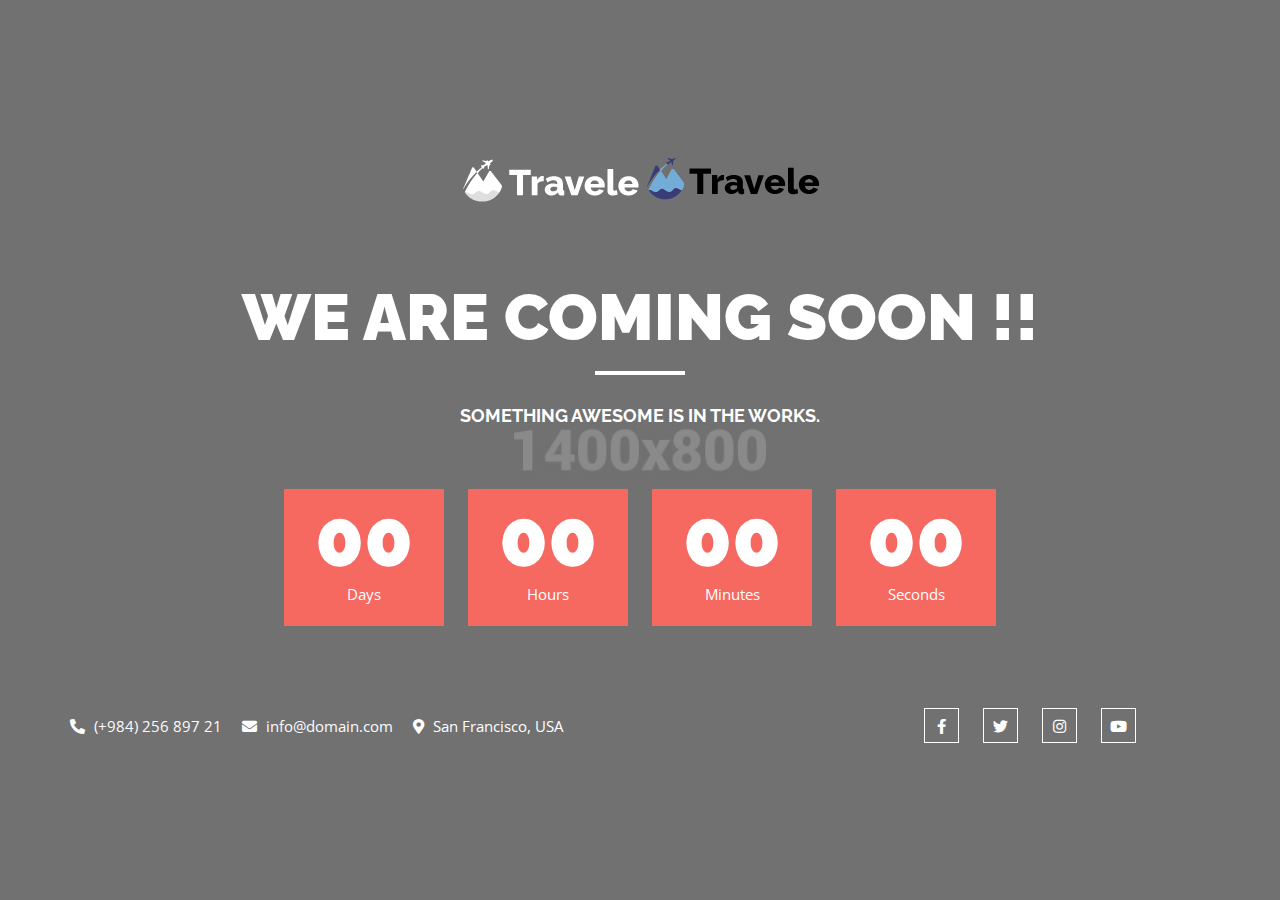
<file: comming-soon.html>
<!doctype html>
<html lang="en">
   <head>
      <!-- Required meta tags -->
      <meta charset="utf-8">
      <meta name="viewport" content="width=device-width, initial-scale=1, shrink-to-fit=no">

      <!-- favicon -->
      <link rel="icon" type="image/png" href="assets/images/favicon.png">
      <!-- Bootstrap CSS -->
      <link rel="stylesheet" href="assets/vendors/bootstrap/css/bootstrap.min.css" media="all">
      <!-- Fonts Awesome CSS -->
      <link rel="stylesheet" type="text/css" href="assets/vendors/fontawesome/css/all.min.css">
      <!-- jquery-ui css -->
      <link rel="stylesheet" type="text/css" href="assets/vendors/jquery-ui/jquery-ui.min.css">
      <!-- modal video css -->
      <link rel="stylesheet" type="text/css" href="assets/vendors/modal-video/modal-video.min.css">
      <!-- light box css -->
      <link rel="stylesheet" type="text/css" href="assets/vendors/lightbox/dist/css/lightbox.min.css">
      <!-- slick slider css -->
      <link rel="stylesheet" type="text/css" href="assets/vendors/slick/slick.css">
      <link rel="stylesheet" type="text/css" href="assets/vendors/slick/slick-theme.css">
      <!-- google fonts -->
      <link href="https://fonts.googleapis.com/css2?family=Open+Sans:ital,wght@0,300;0,400;0,600;0,700;0,800;1,400&family=Raleway:ital,wght@0,100;0,200;0,300;0,400;0,500;0,600;0,700;0,800;0,900;1,400&display=swap" rel="stylesheet">
      <!-- Custom CSS -->
      <link rel="stylesheet" type="text/css" href="style.css">
      <title>Travele | Travel & Tour HTML5 template </title>
   </head>
   <body>
      <div id="siteLoader" class="site-loader">
         <div class="preloader-content">
            <img src="assets/images/loader1.gif" alt="">
         </div>
      </div>
      <div class="comming-soon-section" style="background-image: url(assets/images/404-img.jpg);">
         <div class="container">
            <div class="comming-soon-wrap">
               <section class="site-identity">
                  <h1 class="site-title">
                     <a href="index.html">
                        <img class="white-logo" src="assets/images/travele-logo.png" alt="logo">
                           <img class="black-logo" src="assets/images/travele-logo1.png" alt="logo">
                     </a>
                  </h1>
               </section>
               <article class="comming-soon-content">
                  <h2>WE ARE COMING SOON !!</h2>
                  <h4>SOMETHING AWESOME IS IN THE WORKS.</h4>
               </article>
               <!-- Time count down html -->
               <div class="time-counter-wrap">
                  <div class="time-counter" data-date="2021-10-24 23:58:58">
                     <!-- Date Formate Input yyyy-mm-dd hh:mm:ss -->
                     <div class="counter-time">
                        <span class="counter-days">39</span> 
                        <span class="label-text">Days</span>
                     </div>
                     <div class="counter-time">
                        <span class="counter-hours">10</span> 
                        <span class="label-text">Hours</span>
                     </div>
                     <div class="counter-time">
                        <span class="counter-minutes">46</span> 
                        <span class="label-text">Minutes</span>
                     </div>
                     <div class="counter-time">
                        <span class="counter-seconds">50</span> 
                        <span class="label-text">Seconds</span>
                     </div>
                  </div>
               </div>
               <div class="comming-soon-footer">
                  <div class="row align-items-center">
                     <div class="col-lg-8">
                        <div class="com-contact-info">
                           <ul>
                              <li>
                                 <a href="#"><i class="fas fa-phone-alt"></i> (+984) 256 897 21</a>
                              </li>
                              <li>
                                 <a href="mailto:info@Travel.com"><i class="fas fa-envelope"></i> info@domain.com</a>
                              </li>
                              <li>
                                 <i class="fas fa-map-marker-alt"></i> San Francisco, USA
                              </li>
                           </ul>
                        </div>
                     </div>
                     <div class="col-lg-4">
                        <div class="social-icons">
                           <ul>
                              <li>
                                 <a href="#"><i class="fab fa-facebook-f"></i></a>
                              </li>
                              <li>
                                 <a href="#"><i class="fab fa-twitter"></i></a>
                              </li>
                              <li>
                                 <a href="#"><i class="fab fa-instagram"></i></a>
                              </li>
                              <li>
                                 <a href="#"><i class="fab fa-youtube"></i></a>
                              </li>
                           </ul>
                        </div>
                     </div>
                  </div>
               </div>
            </div>
         </div>
         <div class="overlay"></div>
      </div>

      <!-- JavaScript -->
      <script src="assets/js/jquery.js"></script>
      <script src="assets/vendors/bootstrap/js/bootstrap.min.js"></script>
      <script src="assets/vendors/jquery-ui/jquery-ui.min.js"></script>
      <script src="assets/vendors/countdown-date-loop-counter/loopcounter.js"></script>
      <script src="assets/vendors/modal-video/jquery-modal-video.min.js"></script>
      <script src="assets/vendors/masonry/masonry.pkgd.min.js"></script>
      <script src="assets/vendors/lightbox/dist/js/lightbox.min.js"></script>
      <script src="assets/vendors/slick/slick.min.js"></script>
      <script src="assets/js/jquery.slicknav.js"></script>
      <script src="assets/js/custom.min.js"></script>
   </body>
</html>
</file>
<file: style.css>
@charset "UTF-8";
/*
	[Master Stylesheet]
	Website Name: Travele
	Description: Travele is an expressive, virtuous, user friendly and powerful HTML 5 Template suitable for any travel or tour agency, hotel, flight websites. Easy to use & customize, code & design quality, responsive theme, creative sliders, flexibility, many of premade pages, multiple portfolio options, responsive blog options and quick support – these are the outstanding features and quality to make you stand out from the crowd. This template boasts clean features, modern and unique design which make your website more beautiful. This template was built in Bootstrap 4, HTML5 and CSS3.
	Author: Md Rezwan Ul Bari
	Author URL: https://rezwanulbari.com
	Version: 1.1.0
	Primary use: Travel
*/
/*--------------------------------------------------------------
>>> TABLE OF CONTENTS:
----------------------------------------------------------------
1. Normalize
2. Typography
3. Table
4. Forms
5. Buttons
6. Pagination
7. Clearing
8. Main Header
9. Home front section
	* Home page two
	* Home slider section
	* Home travel search section
	* Home destination section
	* Home package section 
	* Home callback section 
	* Home activity section  
	* Home Travel choice section
	* Home gallery section 
	* Home clinet section  
	* Home subscribe form section    
	* Home blog section
	* Home testimonial section  
	* Home contact section  
10. main Footer
11. pages
	* About Pages
	* Destination Pages
	* Package Tour Pages
	* Package Offer Pages
	* Package Detail Pages
	* Service Pages
	* Gallery Pages
	* Search Pages
	* 404 Pages
	* Comming Soon Pages
	* Blog Archive Pages
	* Blog Single Pages
	* Contact Pages
	* FAQ Pages
	* Shop Pages
		*Product Right
		*Product Detail
		*Product Cart 
		*Product Checkout
	* Tour Cart Page
	* Booking Page
	* Comfirmation Page
12. compatibility
    * Widget Siderbar

---------------------------------------------------------------- */
/*--------------------------------------------------------------
>>> Normalize
----------------------------------------------------------------*/
html {
  line-height: 1.15;
  -webkit-text-size-adjust: 100%;
}

body {
  margin: 0;
}

main {
  display: block;
}

figure {
  margin: 0;
}

h1 {
  font-size: 2em;
  margin: 0.67em 0;
}

hr {
  box-sizing: content-box;
  height: 0;
  overflow: visible;
}

pre {
  font-family: monospace, monospace;
  font-size: 1em;
}

a {
  background-color: transparent;
}

abbr[title] {
  border-bottom: none;
  text-decoration: underline;
  text-decoration: underline dotted;
}

code,
kbd,
samp {
  font-family: monospace, monospace;
  font-size: 1em;
}

small {
  font-size: 80%;
}

sub,
sup {
  font-size: 75%;
  line-height: 0;
  position: relative;
  vertical-align: baseline;
}

sub {
  bottom: -0.25em;
}

sup {
  top: -0.5em;
}

img {
  border-style: none;
}

button,
input,
optgroup,
select,
textarea {
  font-family: inherit;
  font-size: 100%;
  line-height: 1.15;
  margin: 0;
}

button,
input {
  overflow: visible;
}

button,
select {
  text-transform: none;
}

button,
[type=button],
[type=reset],
[type=submit] {
  -webkit-appearance: button;
}

button::-moz-focus-inner,
[type=button]::-moz-focus-inner,
[type=reset]::-moz-focus-inner,
[type=submit]::-moz-focus-inner {
  border-style: none;
  padding: 0;
}

button:-moz-focusring,
[type=button]:-moz-focusring,
[type=reset]:-moz-focusring,
[type=submit]:-moz-focusring {
  outline: 1px dotted ButtonText;
}

fieldset {
  padding: 0.35em 0.75em 0.625em;
}

legend {
  box-sizing: border-box;
  color: inherit;
  display: table;
  max-width: 100%;
  padding: 0;
  white-space: normal;
}

progress {
  vertical-align: baseline;
}

textarea {
  overflow: auto;
}

[type=checkbox],
[type=radio] {
  box-sizing: border-box;
  padding: 0;
}

[type=number]::-webkit-inner-spin-button,
[type=number]::-webkit-outer-spin-button {
  height: auto;
}

[type=search] {
  -webkit-appearance: textfield;
  outline-offset: -2px;
}

[type=search]::-webkit-search-decoration {
  -webkit-appearance: none;
}

::-webkit-file-upload-button {
  -webkit-appearance: button;
  font: inherit;
}

details {
  display: block;
}

summary {
  display: list-item;
}

template {
  display: none;
}

[hidden] {
  display: none;
}

/*--------------------------------------------------------------
>>> Typography
----------------------------------------------------------------*/
body {
  font-size: 15px;
  color: #383838;
  background-color: #ffffff;
  font-family: "Open Sans", sans-serif;
  font-weight: normal;
  font-style: normal;
  line-height: 1.6;
  -webkit-font-smoothing: antialiased;
  word-wrap: break-word;
}
@media screen and (max-width: 575px) {
  body {
    font-size: 14px;
  }
}

p {
  line-height: 1.6;
  margin: 0 0 15px;
  word-wrap: break-word;
}

dfn, cite, em, i {
  font-style: italic;
}

blockquote, pre {
  background-color: #fafafa;
  border-width: 0 0 0 3px;
  border-color: #d9d9d9;
  border-style: solid;
  -webkit-box-shadow: none;
  -moz-box-shadow: none;
  -ms-box-shadow: none;
  -o-box-shadow: none;
  box-shadow: none;
  color: #1a1a1a;
  font-family: "Open Sans", sans-serif;
  font-style: italic;
  margin: 0 0 15px 0;
  padding: 25px 22px;
  font-size: 18px;
}
blockquote p, pre p {
  margin-bottom: 0;
}

blockquote {
  background-color: transparent;
  border-left: none;
  color: #101F46;
  margin: 40px 0;
  text-align: center;
  position: relative;
  padding: 30px;
}
blockquote:before {
  background-color: #fff;
  color: #333333;
  content: "\f10d";
  font-family: "Font Awesome 5 Free";
  font-weight: 900;
  font-size: 20px;
  float: left;
  margin-right: 20px;
  line-height: 1;
  font-style: normal;
  position: absolute;
  left: 50%;
  -webkit-transform: translate(-50%, 0);
  -moz-transform: translate(-50%, 0);
  -ms-transform: translate(-50%, 0);
  -o-transform: translate(-50%, 0);
  transform: translate(-50%, 0);
  top: -10px;
  padding: 0 10px;
  z-index: 9;
}
blockquote:after {
  border-bottom: 2px solid #ddd;
  border-top: 2px solid #ddd;
  content: "";
  bottom: 0;
  content: "";
  display: block;
  left: 50%;
  -webkit-transform: translate(-50%, 0);
  -moz-transform: translate(-50%, 0);
  -ms-transform: translate(-50%, 0);
  -o-transform: translate(-50%, 0);
  transform: translate(-50%, 0);
  position: absolute;
  top: 0;
  width: 200px;
}
blockquote p {
  font-size: 28px;
  line-height: 1.4;
}
blockquote cite {
  color: #8d8d8d;
  display: block;
  font-style: normal;
  font-size: 13px;
}

abbr, acronym {
  border-bottom: 1px dotted #4d4d4d;
  cursor: help;
}

mark, ins {
  text-decoration: none;
  padding-left: 5px;
  padding-right: 5px;
}

big {
  font-size: 125%;
}

b, strong {
  font-weight: 700;
}

iframe {
  display: block;
  width: 100%;
}

img {
  height: auto;
  max-width: 100%;
  vertical-align: top;
}

/*--------------------------------------------------------------
# Heading
--------------------------------------------------------------*/
h1, h2, h3, h4, h5, h6 {
  color: #101F46;
  font-family: "Raleway", sans-serif;
}

h1, h2, h3, h4, h5, h6 {
  margin: 0 0 15px;
  line-height: 1.2;
}
h1 a, h2 a, h3 a, h4 a, h5 a, h6 a {
  color: inherit;
}

h1 {
  font-size: 65px;
  font-weight: 900;
}

h2 {
  font-size: 48px;
  font-weight: 900;
}

h3 {
  font-size: 23px;
  font-weight: 700;
}

h4 {
  font-size: 18px;
  font-weight: 700;
}

h5 {
  font-size: 15px;
}

h6 {
  font-size: 12px;
}

@media screen and (max-width: 767px) {
  h1 {
    font-size: 32px;
  }

  h2 {
    font-size: 24px;
  }

  h3 {
    font-size: 18px;
  }

  h4 {
    font-size: 14px;
  }

  h5 {
    font-size: 14px;
  }

  h6 {
    font-size: 12px;
  }
}
/*--------------------------------------------------------------
# Lists
--------------------------------------------------------------*/
ul,
ol {
  margin: 0 0 1.5em 0.875em;
}

ul {
  list-style: disc;
}

ol {
  list-style: decimal;
}

li > ul,
li > ol {
  margin-bottom: 0;
  margin-left: 1.5em;
}

dt {
  font-weight: bold;
}

dd {
  margin: 0 1.5em 1.5em;
}

/*--------------------------------------------------------------
# Links
--------------------------------------------------------------*/
a {
  color: #0085BA;
  text-decoration: none;
  -webkit-transition: color 0.3s;
  -moz-transition: color 0.3s;
  -ms-transition: color 0.3s;
  -o-transition: color 0.3s;
  transition: color 0.3s;
}
a:hover, a:focus, a:active {
  color: #2C75BA;
  text-decoration: none;
  outline: 0;
}
a:visited {
  text-decoration: none;
  outline: 0;
}

/* Text meant only for screen readers. */
.screen-reader-text {
  border: 0;
  clip: rect(1px, 1px, 1px, 1px);
  clip-path: inset(50%);
  height: 1px;
  margin: -1px;
  overflow: hidden;
  padding: 0;
  position: absolute !important;
  width: 1px;
  word-wrap: normal !important;
  /* Many screen reader and browser combinations announce broken words as they would appear visually. */
}
.screen-reader-text:focus {
  background-color: #e6e6e6;
  border-radius: 3px;
  box-shadow: 0 0 2px 2px rgba(0, 0, 0, 0.6);
  clip: auto !important;
  clip-path: none;
  color: #1a1a1a;
  display: block;
  font-size: 14px;
  font-weight: bold;
  height: auto;
  left: 5px;
  line-height: normal;
  padding: 15px 23px 14px;
  text-decoration: none;
  top: 5px;
  width: auto;
  z-index: 100000;
  /* Above WP toolbar. */
}

/* Do not show the outline on the skip link target. */
#content[tabindex="-1"]:focus {
  outline: 0;
}

/*--------------------------------------------------------------
# Others
--------------------------------------------------------------*/
.container {
  max-width: 1170px;
  padding-left: 15px;
  padding-right: 15px;
}

.overlay {
  background-color: rgba(0, 0, 0, 0.5);
  position: absolute;
  top: 0;
  left: 0;
  width: 100%;
  height: 100%;
  z-index: -1;
}

.section-heading {
  margin-bottom: 50px;
}
.section-heading h2 {
  font-size: 48px;
  font-weight: 900;
  line-height: 1.1;
  text-transform: uppercase;
}
.section-heading h5 {
  color: #F56960;
  font-size: 15px;
  font-weight: 700;
  line-height: 1.2;
  margin-bottom: 22px;
  text-transform: uppercase;
  display: inline-block;
}
.section-heading p:last-child {
  margin-bottom: 0;
}
@media screen and (max-width: 767px) {
  .section-heading h2 {
    font-size: 30px;
  }
}
@media screen and (max-width: 575px) {
  .section-heading {
    margin-bottom: 30px;
  }
  .section-heading h2 {
    font-size: 24px;
  }
}

.section-heading .dash-style {
  padding-left: 80px;
  position: relative;
}
.section-heading .dash-style:before {
  background-color: #F56960;
  content: "";
  height: 2px;
  width: 70px;
  margin-right: 10px;
  position: absolute;
  left: 0;
  top: 50%;
}

.title-icon-divider {
  color: #0791BE;
  line-height: 1;
  position: relative;
  margin-top: 25px;
}
.title-icon-divider:before, .title-icon-divider:after {
  content: "....";
  display: inline-block;
  font-size: 37px;
  line-height: 0;
  letter-spacing: 3px;
}
.title-icon-divider [class*=fa-] {
  font-size: 20px;
  margin-left: 10px;
  margin-right: 10px;
}
.title-icon-divider ~ p {
  margin-top: 30px;
}

.title-icon-divider {
  display: -webkit-box;
  display: -moz-box;
  display: -ms-flexbox;
  display: -webkit-flex;
  display: flex;
}
.text-center .title-icon-divider {
  -webkit-justify-content: center;
  -moz-justify-content: center;
  -ms-justify-content: center;
  justify-content: center;
  -ms-flex-pack: center;
}

.section-heading-white {
  color: #ffffff;
}
.section-heading-white .dash-style {
  color: #ffffff;
}
.section-heading-white .dash-style:before {
  background-color: #ffffff;
}
.section-heading-white h2,
.section-heading-white p {
  color: #ffffff;
}
.section-heading-white .title-icon-divider {
  color: #ffffff;
}

/*--------------------------------------------------------------
>>> table
----------------------------------------------------------------*/
table {
  color: #737373;
  margin: 0 0 1.5em;
  border-collapse: separate;
  border-spacing: 0;
  border-width: 1px 0 0 1px;
  width: 100%;
  font-size: 15px;
}
table thead tr {
  background-color: #262626;
}
table thead tr th {
  color: #383838;
}
table.table {
  color: #737373;
}

th {
  border-width: 0 1px 1px 0;
  font-weight: 700;
}

td {
  border-width: 0 1px 1px 0;
  border-bottom: 1px solid #e6e6e6;
}

th, td {
  padding: 8px;
}

/*--------------------------------------------------------------
>>> form
----------------------------------------------------------------*/
form {
  position: relative;
}

input[type=text],
input[type=email],
input[type=url],
input[type=password],
input[type=search],
input[type=number],
input[type=tel],
input[type=range],
input[type=date],
input[type=month],
input[type=week],
input[type=time],
input[type=datetime],
input[type=datetime-local],
input[type=color] {
  height: 48px;
}

input[type=text],
input[type=email],
input[type=url],
input[type=password],
input[type=search],
input[type=number],
input[type=tel],
input[type=range],
input[type=date],
input[type=month],
input[type=week],
input[type=time],
input[type=datetime],
input[type=datetime-local],
input[type=color],
textarea {
  background-color: #ffffff;
  border: 1px solid #d9d9d9;
  font-size: 14px;
  -webkit-border-radius: 0px;
  -moz-border-radius: 0px;
  -ms-border-radius: 0px;
  border-radius: 0px;
  padding: 0 10px;
}
input[type=text]:focus,
input[type=email]:focus,
input[type=url]:focus,
input[type=password]:focus,
input[type=search]:focus,
input[type=number]:focus,
input[type=tel]:focus,
input[type=range]:focus,
input[type=date]:focus,
input[type=month]:focus,
input[type=week]:focus,
input[type=time]:focus,
input[type=datetime]:focus,
input[type=datetime-local]:focus,
input[type=color]:focus,
textarea:focus {
  border-color: #F56960;
  outline: 0;
}
input[type=text]:-webkit-autofill, input[type=text]:-webkit-autofill:hover, input[type=text]:-webkit-autofill:focus, input[type=text]:-webkit-autofill:active,
input[type=email]:-webkit-autofill,
input[type=email]:-webkit-autofill:hover,
input[type=email]:-webkit-autofill:focus,
input[type=email]:-webkit-autofill:active,
input[type=url]:-webkit-autofill,
input[type=url]:-webkit-autofill:hover,
input[type=url]:-webkit-autofill:focus,
input[type=url]:-webkit-autofill:active,
input[type=password]:-webkit-autofill,
input[type=password]:-webkit-autofill:hover,
input[type=password]:-webkit-autofill:focus,
input[type=password]:-webkit-autofill:active,
input[type=search]:-webkit-autofill,
input[type=search]:-webkit-autofill:hover,
input[type=search]:-webkit-autofill:focus,
input[type=search]:-webkit-autofill:active,
input[type=number]:-webkit-autofill,
input[type=number]:-webkit-autofill:hover,
input[type=number]:-webkit-autofill:focus,
input[type=number]:-webkit-autofill:active,
input[type=tel]:-webkit-autofill,
input[type=tel]:-webkit-autofill:hover,
input[type=tel]:-webkit-autofill:focus,
input[type=tel]:-webkit-autofill:active,
input[type=range]:-webkit-autofill,
input[type=range]:-webkit-autofill:hover,
input[type=range]:-webkit-autofill:focus,
input[type=range]:-webkit-autofill:active,
input[type=date]:-webkit-autofill,
input[type=date]:-webkit-autofill:hover,
input[type=date]:-webkit-autofill:focus,
input[type=date]:-webkit-autofill:active,
input[type=month]:-webkit-autofill,
input[type=month]:-webkit-autofill:hover,
input[type=month]:-webkit-autofill:focus,
input[type=month]:-webkit-autofill:active,
input[type=week]:-webkit-autofill,
input[type=week]:-webkit-autofill:hover,
input[type=week]:-webkit-autofill:focus,
input[type=week]:-webkit-autofill:active,
input[type=time]:-webkit-autofill,
input[type=time]:-webkit-autofill:hover,
input[type=time]:-webkit-autofill:focus,
input[type=time]:-webkit-autofill:active,
input[type=datetime]:-webkit-autofill,
input[type=datetime]:-webkit-autofill:hover,
input[type=datetime]:-webkit-autofill:focus,
input[type=datetime]:-webkit-autofill:active,
input[type=datetime-local]:-webkit-autofill,
input[type=datetime-local]:-webkit-autofill:hover,
input[type=datetime-local]:-webkit-autofill:focus,
input[type=datetime-local]:-webkit-autofill:active,
input[type=color]:-webkit-autofill,
input[type=color]:-webkit-autofill:hover,
input[type=color]:-webkit-autofill:focus,
input[type=color]:-webkit-autofill:active,
textarea:-webkit-autofill,
textarea:-webkit-autofill:hover,
textarea:-webkit-autofill:focus,
textarea:-webkit-autofill:active {
  -webkit-transition: background-color 50000s ease-in-out 0s, color 5000s ease-in-out 0s;
  -moz-transition: background-color 50000s ease-in-out 0s, color 5000s ease-in-out 0s;
  -ms-transition: background-color 50000s ease-in-out 0s, color 5000s ease-in-out 0s;
  -o-transition: background-color 50000s ease-in-out 0s, color 5000s ease-in-out 0s;
  transition: background-color 50000s ease-in-out 0s, color 5000s ease-in-out 0s;
  background-color: rgba(0, 0, 0, 0) !important;
}

textarea {
  padding: 20px 10px;
  width: 100%;
}

select {
  border: 1px solid #d9d9d9;
  color: #383838;
  height: 48px;
  padding: 0 30px 0 10px;
}
select option {
  padding: 8px;
}
select:focus {
  outline: none;
}

form label {
  font-weight: normal;
}

.search-form {
  position: relative;
}
.search-form input {
  width: 100%;
  padding: 0 55px 0 10px;
}
.search-form button {
  background-color: #F56960;
  color: #ffffff;
  font-size: 15px;
  border: none;
  position: absolute;
  right: 4px;
  top: 3px;
  padding: 13px;
  -webkit-transition: background-color 0.4s;
  -moz-transition: background-color 0.4s;
  -ms-transition: background-color 0.4s;
  -o-transition: background-color 0.4s;
  transition: background-color 0.4s;
}
.search-form button:hover {
  background-color: #2C75BA;
}

.form-group {
  margin-bottom: 15px;
}
.form-group select {
  height: 48px;
}
.form-group select,
.form-group input:not([type=checkbox]):not([type=radio]):not([type=submit]) {
  width: 100%;
  -webkit-border-radius: 0px;
  -moz-border-radius: 0px;
  -ms-border-radius: 0px;
  border-radius: 0px;
}
.form-group label {
  display: block;
  color: #383838;
  font-size: 15px;
  margin-bottom: 10px;
}
.form-group label.checkbox-list {
  position: relative;
  padding-left: 30px;
}
.form-group label .custom-checkbox {
  display: inline-block;
  width: 18px;
  height: 18px;
  border: 1px solid #e6e6e6;
  position: absolute;
  left: 0;
  top: 2px;
}
.form-group label .custom-checkbox:before {
  background-color: #F56960;
  content: "\f00c";
  font-family: "Font Awesome 5 Free";
  height: 100%;
  width: 100%;
  position: absolute;
  left: 0;
  right: 0;
  opacity: 0;
  font-weight: 900;
  font-size: 10px;
  color: #fff;
  text-align: center;
}
.form-group label input[type=checkbox] {
  opacity: 0;
  position: absolute;
  z-index: -9;
}
.form-group label input:checked ~ .custom-checkbox {
  border-color: #F56960;
}
.form-group label input:checked ~ .custom-checkbox:before {
  opacity: 1;
}

.custom-radio-field {
  position: relative;
  padding-left: 30px;
}
.custom-radio-field .radio-field {
  display: inline-block;
  -webkit-border-radius: 100%;
  -moz-border-radius: 100%;
  -ms-border-radius: 100%;
  border-radius: 100%;
  overflow: hidden;
  width: 20px;
  height: 20px;
  border: 1px solid #e6e6e6;
  position: absolute;
  left: 0;
  top: 2px;
}
.custom-radio-field .radio-field:before {
  background-color: #999;
  border-radius: 100%;
  content: "\f00c";
  color: #ffffff;
  font-family: "Font Awesome 5 Free";
  font-size: 8px;
  font-weight: 900;
  width: 100%;
  height: 100%;
  top: 0;
  left: 0;
  position: absolute;
  text-align: center;
  line-height: 19px;
  opacity: 0;
  -webkit-transition: all 0.3s linear 0.1s;
  -moz-transition: all 0.3s linear 0.1s;
  -ms-transition: all 0.3s linear 0.1s;
  -o-transition: all 0.3s linear 0.1s;
  transition: all 0.3s linear 0.1s;
}
.custom-radio-field input[type=radio] {
  opacity: 0;
  position: absolute;
  z-index: -9;
}
.custom-radio-field input:checked ~ .radio-field:before {
  opacity: 1;
}

.trip-date-input {
  position: relative;
}
.trip-date-input i {
  position: absolute;
  bottom: 15px;
  right: 10px;
}

/*--------------------------------------------------------------
>>> button
----------------------------------------------------------------*/
.outline-primary,
.outline-round, .button-primary,
.button-round,
.button-secondary {
  font-size: 15px;
  line-height: 1.3;
  padding: 15px 30px;
  font-weight: 600;
}
@media screen and (max-width: 575px) {
  .outline-primary,
.outline-round, .button-primary,
.button-round,
.button-secondary {
    font-size: 14px;
    padding: 10px 20px;
  }
}

input[type=button],
input[type=reset],
input[type=submit] {
  border: none;
  background-color: #F56960;
  color: #ffffff;
  cursor: pointer;
  padding: 15px 30px;
  font-weight: 600;
  -webkit-transition: background-color 0.3s;
  -moz-transition: background-color 0.3s;
  -ms-transition: background-color 0.3s;
  -o-transition: background-color 0.3s;
  transition: background-color 0.3s;
}
input[type=button]:hover, input[type=button]:active, input[type=button]:focus,
input[type=reset]:hover,
input[type=reset]:active,
input[type=reset]:focus,
input[type=submit]:hover,
input[type=submit]:active,
input[type=submit]:focus {
  background-color: #2C75BA;
}

.button-primary,
.button-round {
  background-color: #F56960;
}

.button-secondary {
  background-color: #0791BE;
}

.button-primary,
.button-round,
.button-secondary {
  border: none;
  color: #ffffff;
  display: inline-block;
  position: relative;
  -webkit-transition: background-color 0.3s;
  -moz-transition: background-color 0.3s;
  -ms-transition: background-color 0.3s;
  -o-transition: background-color 0.3s;
  transition: background-color 0.3s;
}
.button-primary:hover, .button-primary:focus, .button-primary:active,
.button-round:hover,
.button-round:focus,
.button-round:active,
.button-secondary:hover,
.button-secondary:focus,
.button-secondary:active {
  background-color: #2C75BA;
  color: #ffffff;
}

.outline-primary,
.outline-round {
  background-color: transparent;
  border: 2px solid #292929;
  padding: 13px 30px;
  color: #292929;
  display: inline-block;
  position: relative;
  -webkit-transition: background-color 0.3s, border-color 0.3s;
  -moz-transition: background-color 0.3s, border-color 0.3s;
  -ms-transition: background-color 0.3s, border-color 0.3s;
  -o-transition: background-color 0.3s, border-color 0.3s;
  transition: background-color 0.3s, border-color 0.3s;
}
.outline-primary:hover, .outline-primary:focus, .outline-primary:active,
.outline-round:hover,
.outline-round:focus,
.outline-round:active {
  background-color: #2C75BA;
  border-color: #2C75BA;
  color: #ffffff;
}

.button-round,
.outline-round {
  -webkit-border-radius: 30px;
  -moz-border-radius: 30px;
  -ms-border-radius: 30px;
  border-radius: 30px;
}

.button-text {
  color: #0791BE;
  font-weight: 600;
  position: relative;
  line-height: 1.3;
  -webkit-transition: all 0.4s;
  -moz-transition: all 0.4s;
  -ms-transition: all 0.4s;
  -o-transition: all 0.4s;
  transition: all 0.4s;
}
.button-text:hover, .button-text:focus, .button-text:active {
  color: #F56960;
}

/*--------------------------------------------------------------
>>> Default 
----------------------------------------------------------------*/
.white-bg {
  background-color: #ffffff;
}

.bg-light-grey {
  background-color: #f8f8f8;
}

.primary-bg {
  background-color: #F56960;
}

.secondary-bg {
  background-color: #0791BE;
}

.pl-20 {
  padding-left: 20px;
}

.pr-40 {
  padding-right: 40px;
}

.site-loader {
  background-color: #ffffff;
  position: fixed;
  width: 100%;
  height: 100%;
  top: 0;
  left: 0;
  z-index: 9999;
  text-align: center;
}
.site-loader .preloader-content {
  position: absolute;
  top: 50%;
  left: 50%;
  -webkit-transform: translate(-50%, -50%);
  -moz-transform: translate(-50%, -50%);
  -ms-transform: translate(-50%, -50%);
  -o-transform: translate(-50%, -50%);
  transform: translate(-50%, -50%);
  width: 70px;
}

.social-links ul {
  margin: 0;
  padding: 0;
  font-size: 0;
}
.social-links li {
  display: inline-block;
  list-style: none;
  margin: 0 10px;
}
.social-links a {
  font-size: 16px;
  color: #404040;
  -webkit-transition: color 0.4s;
  -moz-transition: color 0.4s;
  -ms-transition: color 0.4s;
  -o-transition: color 0.4s;
  transition: color 0.4s;
}
.social-links a:hover, .social-links a:focus, .social-links a:active {
  color: #2C75BA;
}

.social-icon-wrap {
  display: -webkit-box;
  display: -moz-box;
  display: -ms-flexbox;
  display: -webkit-flex;
  display: flex;
  -webkit-flex-wrap: wrap;
  -moz-flex-wrap: wrap;
  -ms-flex-wrap: wrap;
  flex-wrap: wrap;
  margin: -5px;
}
.social-icon-wrap .social-icon {
  padding: 5px;
  -webkit-flex-grow: 1;
  -moz-flex-grow: 1;
  -ms-flex-grow: 1;
  flex-grow: 1;
}
.social-icon-wrap .social-icon a {
  background-color: #F56960;
  color: #ffffff;
  display: -webkit-box;
  display: -moz-box;
  display: -ms-flexbox;
  display: -webkit-flex;
  display: flex;
  -webkit-align-items: center;
  -moz-align-items: center;
  -ms-align-items: center;
  -ms-flex-align: center;
  align-items: center;
  -webkit-transition: all 0.3s;
  -moz-transition: all 0.3s;
  -ms-transition: all 0.3s;
  -o-transition: all 0.3s;
  transition: all 0.3s;
}
.social-icon-wrap .social-icon a:hover {
  -webkit-filter: saturate(1.5) brightness(1.2);
  -moz-filter: saturate(1.5) brightness(1.2);
  -ms-filter: saturate(1.5) brightness(1.2);
  -o-filter: saturate(1.5) brightness(1.2);
  filter: saturate(1.5) brightness(1.2);
}
.social-icon-wrap .social-icon [class*=fa-] {
  width: 40px;
  text-align: center;
}
.social-icon-wrap .social-icon span {
  background-image: -webkit-gradient(linear, left top, right top, from(rgba(0, 0, 0, 0.12)), to(transparent));
  background-image: -webkit-linear-gradient(left, rgba(0, 0, 0, 0.12), transparent);
  background-image: -o-linear-gradient(left, rgba(0, 0, 0, 0.12), transparent);
  background-image: linear-gradient(90deg, rgba(0, 0, 0, 0.12), transparent);
  padding: 10px 15px;
}
.social-icon-wrap .social-facebook a {
  background-color: #3b5998;
}
.social-icon-wrap .social-pinterest a {
  background-color: #bd081c;
}
.social-icon-wrap .social-whatsapp a {
  background-color: #25d366;
}
.social-icon-wrap .social-linkedin a {
  background-color: #0077b5;
}
.social-icon-wrap .social-twitter a {
  background-color: #1da1f2;
}
.social-icon-wrap .social-google a {
  background-color: #dd4b39;
}

.to-top-icon {
  background-color: rgba(245, 105, 96, 0.7);
  color: #ffffff;
  font-size: 20px;
  display: none;
  line-height: 45px;
  text-align: center;
  -webkit-border-radius: 100%;
  -moz-border-radius: 100%;
  -ms-border-radius: 100%;
  border-radius: 100%;
  width: 45px;
  height: 45px;
  position: fixed;
  right: 15px;
  bottom: 15px;
  z-index: 99;
  -webkit-transition: background-color 0.3s, color 0.3s;
  -moz-transition: background-color 0.3s, color 0.3s;
  -ms-transition: background-color 0.3s, color 0.3s;
  -o-transition: background-color 0.3s, color 0.3s;
  transition: background-color 0.3s, color 0.3s;
}
.to-top-icon:hover {
  background-color: #2C75BA;
  color: #ffffff;
}
@media screen and (max-width: 575px) {
  .to-top-icon {
    width: 25px;
    height: 25px;
    line-height: 25px;
    font-size: 13px;
    right: 10px;
    bottom: 10px;
  }
}

/*--------------------------------------------------------------
>>> Pagination
----------------------------------------------------------------*/
.post-navigation-wrap {
  margin-top: 30px;
}

.pagination {
  margin: 0;
  -webkit-justify-content: center;
  -moz-justify-content: center;
  -ms-justify-content: center;
  justify-content: center;
  -ms-flex-pack: center;
}
.pagination li {
  margin: 0 5px;
}
.pagination li a {
  color: #444444;
  display: block;
  border: 1px solid #e6e6e6;
  width: 50px;
  height: 50px;
  line-height: 50px;
  text-align: center;
  border-radius: 100%;
  -webkit-transition: all 0.5s;
  -moz-transition: all 0.5s;
  -ms-transition: all 0.5s;
  -o-transition: all 0.5s;
  transition: all 0.5s;
}
.pagination li a:hover {
  background-color: #F56960;
  border-color: #F56960;
  color: #ffffff;
}
.pagination li.active a {
  background-color: #F56960;
  border-color: #F56960;
  color: #ffffff;
}

/*--------------------------------------------------------------
>>> Clearing
----------------------------------------------------------------*/
.clearfix:before, .clearfix:after,
.entry-content:before,
.entry-content:after,
.comment-content:before,
.comment-content:after,
.site-header:before,
.site-header:after {
  content: "";
  display: block;
  clear: both;
}

/*--------------------------------------------------------------
>>> Main Header 
----------------------------------------------------------------*/
.site-header {
  position: relative;
}
.site-header .black-logo {
  display: none;
}

.header-primary {
  left: 0;
  right: 0;
  position: absolute;
  width: 100%;
  top: 0;
  z-index: 99;
}

/*--- top header css start ---*/
.top-header {
  border-bottom: 1px solid rgba(255, 255, 255, 0.25);
}

.header-contact-info {
  color: #fafafa;
  padding: 11px 0;
}
.header-contact-info ul {
  font-size: 0px;
  list-style: none;
  margin: 0;
  padding: 0;
}
.header-contact-info ul li {
  display: inline-block;
  font-size: 13px;
  padding: 0 15px;
}
.header-contact-info ul li:last-child {
  padding-right: 0;
}
.header-contact-info ul li:first-child {
  padding-left: 0;
}
.header-contact-info ul li [class*=fa-] {
  margin-right: 5px;
}
.header-contact-info ul li a {
  color: #fcfcfc;
  display: block;
  -webkit-transition: color 0.4s linear;
  -moz-transition: color 0.4s linear;
  -ms-transition: color 0.4s linear;
  -o-transition: color 0.4s linear;
  transition: color 0.4s linear;
}
.header-contact-info ul li a:hover, .header-contact-info ul li a:focus, .header-contact-info ul li a:active {
  color: #2C75BA;
}

.header-social {
  display: -webkit-inline-box;
  display: -moz-inline-box;
  display: -webkit-inline-flex;
  display: -ms-inline-flexbox;
  display: inline-flex;
  -webkit-align-content: center;
  -moz-align-content: center;
  -ms-align-content: center;
  align-content: center;
  -webkit-align-items: center;
  -moz-align-items: center;
  -ms-align-items: center;
  -ms-flex-align: center;
  align-items: center;
}
.header-social li {
  margin: 0 8px;
}
.header-social a {
  color: #fafafa;
}
.header-social a:hover, .header-social a:focus {
  color: #2C75BA;
}
@media screen and (max-width: 991px) {
  .header-social {
    padding: 10px 0;
  }
}

.header-search-icon {
  display: -webkit-inline-box;
  display: -moz-inline-box;
  display: -webkit-inline-flex;
  display: -ms-inline-flexbox;
  display: inline-flex;
  -webkit-align-content: center;
  -moz-align-content: center;
  -ms-align-content: center;
  align-content: center;
  -webkit-align-items: center;
  -moz-align-items: center;
  -ms-align-items: center;
  -ms-flex-align: center;
  align-items: center;
  border-left: 1px solid rgba(255, 255, 255, 0.25);
  border-right: 1px solid rgba(255, 255, 255, 0.25);
  margin-left: 10px;
}
.header-search-icon .search-icon {
  background-color: transparent;
  border: none;
  border-radius: 0;
  color: #ffffff;
  height: 100%;
  padding: 0 15px;
  width: 100%;
}
.header-search-icon .search-icon:hover, .header-search-icon .search-icon:focus {
  outline: none;
  color: #2C75BA;
}

/*--- top header css end ---*/
/*--- header Logo css start ---*/
.site-identity .site-title {
  margin: 0;
  line-height: 1.1;
  font-size: 28px;
}
.site-identity .site-description {
  font-size: 13px;
  margin-bottom: 0;
}
.site-identity img {
  max-width: 170px;
  -webkit-transition: opacity 0.4s linear;
  -moz-transition: opacity 0.4s linear;
  -ms-transition: opacity 0.4s linear;
  -o-transition: opacity 0.4s linear;
  transition: opacity 0.4s linear;
}
.site-identity a {
  display: block;
}
.site-identity a:hover img, .site-identity a:focus img, .site-identity a:active img {
  opacity: 0.5;
}
@media screen and (max-width: 575px) {
  .site-identity img {
    max-width: 120px;
  }
}

/*--------------------------------------------------------------
>>> Main Header Menu
----------------------------------------------------------------*/
@media screen and (max-width: 991px) {
  .bottom-header {
    border-bottom: 1px solid rgba(255, 255, 255, 0.25);
    padding: 10px 0;
  }
}

.navigation-container {
  display: -webkit-box;
  display: -moz-box;
  display: -ms-flexbox;
  display: -webkit-flex;
  display: flex;
  -webkit-align-items: center;
  -moz-align-items: center;
  -ms-align-items: center;
  -ms-flex-align: center;
  align-items: center;
}
@media screen and (max-width: 991px) {
  .navigation-container {
    padding-right: 35px;
  }
}

.main-navigation .navigation > ul > li {
  display: inline-block;
  padding: 0 16px;
}
.main-navigation ul {
  font-size: 0;
  list-style: none;
  margin: 0;
  padding: 0;
}
.main-navigation ul > li.menu-item-has-children > a:after {
  content: "\f0d7";
}
.main-navigation ul > li:last-child {
  border-bottom: none;
}
.main-navigation ul > li:last-child:before {
  display: none;
}
.main-navigation ul > li > a {
  color: #ffffff;
  display: inline-block;
  font-size: 15px;
  padding: 30px 0;
  font-weight: 600;
  line-height: 1.3;
  position: relative;
  text-transform: uppercase;
}
.main-navigation ul > li:hover > ul, .main-navigation ul > li:focus > ul, .main-navigation ul > li:active > ul {
  display: block;
}
.main-navigation ul > li:hover > a, .main-navigation ul > li:focus > a, .main-navigation ul > li:active > a {
  color: #F56960;
}
.main-navigation ul > li:hover > a:after, .main-navigation ul > li:focus > a:after, .main-navigation ul > li:active > a:after {
  -webkit-transform: rotate(180deg);
  -moz-transform: rotate(180deg);
  -ms-transform: rotate(180deg);
  -o-transform: rotate(180deg);
  transform: rotate(180deg);
}
.main-navigation ul ul {
  background: #ffffff;
  border-top: 4px solid #F56960;
  left: 0;
  margin: 0;
  padding: 0;
  position: absolute;
  top: 100%;
  width: 250px;
  z-index: 99;
  display: none;
  text-align: left;
  -webkit-animation: slide-up 0.3s ease-out;
  -moz-animation: slide-up 0.3s ease-out;
  -ms-animation: slide-up 0.3s ease-out;
  -o-animation: slide-up 0.3s ease-out;
  animation: slide-up 0.3s ease-out;
}
.main-navigation ul ul li {
  border-bottom: 1px solid #DDD;
  position: relative;
  display: block;
}
.main-navigation ul ul li a {
  color: #333;
  display: block;
  padding: 13px 20px;
  text-transform: capitalize;
  font-weight: 600;
  -webkit-transition: all 0.4s;
  -moz-transition: all 0.4s;
  -ms-transition: all 0.4s;
  -o-transition: all 0.4s;
  transition: all 0.4s;
}
.main-navigation ul ul li a:hover, .main-navigation ul ul li a:focus, .main-navigation ul ul li a:active {
  padding-left: 30px;
  color: #F56960;
}
.main-navigation ul ul li > ul {
  left: 100%;
  top: 0;
}
.main-navigation ul ul li.menu-item-has-children > a:after {
  content: "\f0da";
}
.main-navigation ul ul li:hover > ul, .main-navigation ul ul li:focus > ul, .main-navigation ul ul li:active > ul {
  display: block;
  top: -3px;
}
.main-navigation ul ul li:hover a:after, .main-navigation ul ul li:focus a:after, .main-navigation ul ul li:active a:after {
  -webkit-transform: rotate(180deg);
  -moz-transform: rotate(180deg);
  -ms-transform: rotate(180deg);
  -o-transform: rotate(180deg);
  transform: rotate(180deg);
}
.main-navigation ul li {
  position: relative;
}
.main-navigation ul li:last-child ul, .main-navigation ul li:nth-last-child(2) ul {
  left: auto;
  right: 0;
}
.main-navigation ul li:last-child ul ul, .main-navigation ul li:nth-last-child(2) ul ul {
  right: 100%;
}
.main-navigation ul li.menu-item-has-children > a {
  position: relative;
}
.main-navigation ul li.menu-item-has-children > a:after {
  display: inline-block;
  float: right;
  font-size: 14px;
  font-family: "Font Awesome 5 Free";
  font-weight: 900;
  font-weight: 900;
  margin-left: 8PX;
  -webkit-transition: transform 0.4s;
  -moz-transition: transform 0.4s;
  -ms-transition: transform 0.4s;
  -o-transition: transform 0.4s;
  transition: transform 0.4s;
}
.main-navigation ul li.menu-item-has-children li:hover > a, .main-navigation ul li.menu-item-has-children li:focus > a {
  background-color: #2C75BA;
  color: #ffffff;
}
.main-navigation ul li.current-menu-item > a, .main-navigation ul li.current-menu-parent > a {
  color: #F56960;
}

@-webkit-keyframes slide-up {
  from {
    -webkit-transform: translateY(10px);
    -moz-transform: translateY(10px);
    -ms-transform: translateY(10px);
    -o-transform: translateY(10px);
    transform: translateY(10px);
  }
  to {
    -webkit-transform: translateY(0);
    -moz-transform: translateY(0);
    -ms-transform: translateY(0);
    -o-transform: translateY(0);
    transform: translateY(0);
  }
}
@-moz-keyframes slide-up {
  from {
    -webkit-transform: translateY(10px);
    -moz-transform: translateY(10px);
    -ms-transform: translateY(10px);
    -o-transform: translateY(10px);
    transform: translateY(10px);
  }
  to {
    -webkit-transform: translateY(0);
    -moz-transform: translateY(0);
    -ms-transform: translateY(0);
    -o-transform: translateY(0);
    transform: translateY(0);
  }
}
@-o-keyframes slide-up {
  from {
    -webkit-transform: translateY(10px);
    -moz-transform: translateY(10px);
    -ms-transform: translateY(10px);
    -o-transform: translateY(10px);
    transform: translateY(10px);
  }
  to {
    -webkit-transform: translateY(0);
    -moz-transform: translateY(0);
    -ms-transform: translateY(0);
    -o-transform: translateY(0);
    transform: translateY(0);
  }
}
@keyframes slide-up {
  from {
    -webkit-transform: translateY(10px);
    -moz-transform: translateY(10px);
    -ms-transform: translateY(10px);
    -o-transform: translateY(10px);
    transform: translateY(10px);
  }
  to {
    -webkit-transform: translateY(0);
    -moz-transform: translateY(0);
    -ms-transform: translateY(0);
    -o-transform: translateY(0);
    transform: translateY(0);
  }
}
.header-btn {
  display: -webkit-box;
  display: -moz-box;
  display: -ms-flexbox;
  display: -webkit-flex;
  display: flex;
  white-space: nowrap;
}
.header-btn a {
  padding: 10px 24px;
}
@media screen and (max-width: 575px) {
  .header-btn {
    -webkit-justify-content: flex-end;
    -moz-justify-content: flex-end;
    -ms-justify-content: flex-end;
    justify-content: flex-end;
    -ms-flex-pack: flex-end;
  }
  .header-btn a {
    padding: 8px 20px;
    font-size: 14px;
  }
}

/*---  header search css ---*/
.header-search-form {
  display: -webkit-box;
  display: -moz-box;
  display: -ms-flexbox;
  display: -webkit-flex;
  display: flex;
  -webkit-flex-wrap: wrap;
  -moz-flex-wrap: wrap;
  -ms-flex-wrap: wrap;
  flex-wrap: wrap;
  -webkit-align-items: center;
  -moz-align-items: center;
  -ms-align-items: center;
  -ms-flex-align: center;
  align-items: center;
}

.header-search-form {
  background-color: rgba(0, 0, 0, 0.4);
  position: fixed;
  width: 100%;
  height: 100%;
  left: 0;
  right: 0;
  top: 0;
  opacity: 0;
  visibility: hidden;
  -webkit-transform: scale(0);
  -moz-transform: scale(0);
  -ms-transform: scale(0);
  -o-transform: scale(0);
  transform: scale(0);
  -webkit-transition: transform 0.5s, opacity 0.5s, visibility 0.5s;
  -moz-transition: transform 0.5s, opacity 0.5s, visibility 0.5s;
  -ms-transition: transform 0.5s, opacity 0.5s, visibility 0.5s;
  -o-transition: transform 0.5s, opacity 0.5s, visibility 0.5s;
  transition: transform 0.5s, opacity 0.5s, visibility 0.5s;
  z-index: 999;
}
.header-search-form .header-search {
  position: relative;
}
.header-search-form input[type=text] {
  background-color: #ffffff;
  -webkit-border-radius: 0;
  -moz-border-radius: 0;
  -ms-border-radius: 0;
  border-radius: 0;
  color: #292929;
  border: none;
  width: 100%;
  height: 42px;
  padding: 0 20px;
  text-align: center;
}
.header-search-form .search-close {
  color: #ffffff;
  position: absolute;
  top: 20px;
  right: 20px;
  font-size: 18px;
  display: -webkit-box;
  display: -moz-box;
  display: -ms-flexbox;
  display: -webkit-flex;
  display: flex;
  -webkit-justify-content: center;
  -moz-justify-content: center;
  -ms-justify-content: center;
  justify-content: center;
  -ms-flex-pack: center;
  -webkit-align-items: center;
  -moz-align-items: center;
  -ms-align-items: center;
  -ms-flex-align: center;
  align-items: center;
  -webkit-transition: background-color 0.4s;
  -moz-transition: background-color 0.4s;
  -ms-transition: background-color 0.4s;
  -o-transition: background-color 0.4s;
  transition: background-color 0.4s;
}
.header-search-form .search-close:hover, .header-search-form .search-close:focus, .header-search-form .search-close:active {
  color: #2C75BA;
}
.header-search-form.search-in {
  opacity: 1;
  visibility: visible;
  -webkit-transform: scale(1);
  -moz-transform: scale(1);
  -ms-transform: scale(1);
  -o-transform: scale(1);
  transform: scale(1);
}

/*---  fixed header css ---*/
.bottom-header {
  -webkit-transition: background-color 0.5s linear;
  -moz-transition: background-color 0.5s linear;
  -ms-transition: background-color 0.5s linear;
  -o-transition: background-color 0.5s linear;
  transition: background-color 0.5s linear;
}

@media screen and (min-width: 992px) {
  .fixed-header .bottom-header {
    background-color: #ffffff;
    -webkit-box-shadow: 0 -3px 10px rgba(0, 0, 0, 0.2);
    -moz-box-shadow: 0 -3px 10px rgba(0, 0, 0, 0.2);
    -ms-box-shadow: 0 -3px 10px rgba(0, 0, 0, 0.2);
    -o-box-shadow: 0 -3px 10px rgba(0, 0, 0, 0.2);
    box-shadow: 0 -3px 10px rgba(0, 0, 0, 0.2);
    position: fixed;
    top: 0;
    width: 100%;
    left: 0;
    z-index: 999;
  }
  .fixed-header .bottom-header .white-logo {
    display: none;
  }
  .fixed-header .bottom-header .black-logo {
    display: block;
  }
}
@media screen and (max-width: 991px) {
  .fixed-header .bottom-header {
    background-color: transparent;
    position: relative;
  }
}
.fixed-header .main-navigation .navigation > ul > li > a {
  color: #101F46;
  padding: 22px 0;
}
.fixed-header .main-navigation .navigation > ul > li > a:before {
  background-color: #234499;
}
.fixed-header .header-icons .icon-item a {
  color: #101F46;
}
.fixed-header .header-icons .icon-item a:hover {
  color: #2C75BA;
}
@media screen and (max-width: 991px) {
  .fixed-header .mobile-menu-container {
    background-color: #ffffff;
    -webkit-box-shadow: 0 -3px 10px rgba(0, 0, 0, 0.2);
    -moz-box-shadow: 0 -3px 10px rgba(0, 0, 0, 0.2);
    -ms-box-shadow: 0 -3px 10px rgba(0, 0, 0, 0.2);
    -o-box-shadow: 0 -3px 10px rgba(0, 0, 0, 0.2);
    box-shadow: 0 -3px 10px rgba(0, 0, 0, 0.2);
    position: fixed;
    top: 0;
    width: 100%;
    left: 0;
    z-index: 999;
  }
  .fixed-header .mobile-menu-container .slicknav_nav {
    min-height: calc(100vh - 78px);
    height: 100%;
    overflow-y: scroll;
    position: absolute;
    width: 100%;
    left: 0;
    right: 0;
  }
  .fixed-header .mobile-menu-container .slicknav_menu .slicknav_menutxt {
    color: #212121;
  }
  .fixed-header .mobile-menu-container .slicknav_btn .slicknav_icon span {
    background-color: #212121;
  }
  .fixed-header .mobile-menu-container .slicknav_btn .slicknav_icon span:first-child:before, .fixed-header .mobile-menu-container .slicknav_btn .slicknav_icon span:first-child:after {
    background-color: #212121;
  }
}

/*---  mobile slick Nav css ---*/
/* Slicknav - a Mobile Menu */
.mobile-menu-container .slicknav_menu {
  background-color: transparent;
  padding: 0;
}
@media screen and (min-width: 992px) {
  .mobile-menu-container .slicknav_menu {
    display: none;
  }
}
.mobile-menu-container .slicknav_menu .slicknav_btn {
  display: -webkit-box;
  display: -moz-box;
  display: -ms-flexbox;
  display: -webkit-flex;
  display: flex;
  -webkit-justify-content: center;
  -moz-justify-content: center;
  -ms-justify-content: center;
  justify-content: center;
  -ms-flex-pack: center;
  -webkit-flex-direction: row-reverse;
  -moz-flex-direction: row-reverse;
  -ms-flex-direction: row-reverse;
  flex-direction: row-reverse;
  margin: 10px 0;
  float: none;
}
.mobile-menu-container .slicknav_menu .slicknav_icon {
  margin-left: 0;
  margin-right: 10px;
}
.mobile-menu-container .slicknav_menu .slicknav_menutxt {
  color: #FFF;
  text-shadow: none;
  font-weight: normal;
  font-size: 16px;
  font-weight: 700;
}
.mobile-menu-container .slicknav_menu .slicknav_nav li {
  border-top: 1px solid #e6e6e6;
}
.mobile-menu-container .slicknav_menu .slicknav_nav li .slicknav_arrow {
  color: #7a7a7a;
  font-size: 13px;
}
.mobile-menu-container .slicknav_menu .slicknav_row {
  display: -webkit-box;
  display: -moz-box;
  display: -ms-flexbox;
  display: -webkit-flex;
  display: flex;
  -webkit-flex-wrap: wrap;
  -moz-flex-wrap: wrap;
  -ms-flex-wrap: wrap;
  flex-wrap: wrap;
  padding: 0;
  margin: 0;
}
.mobile-menu-container .slicknav_menu .slicknav_row > a {
  width: -moz-calc(100% - 45px);
  width: -webkit-calc(100% - 45px);
  width: calc(100% - 45px);
}
.mobile-menu-container .slicknav_menu .slicknav_row .slicknav_item {
  border-left: 1px solid #e6e6e6;
  width: 45px;
  padding: 0;
  display: -webkit-box;
  display: -moz-box;
  display: -ms-flexbox;
  display: -webkit-flex;
  display: flex;
  -webkit-align-items: center;
  -moz-align-items: center;
  -ms-align-items: center;
  -ms-flex-align: center;
  align-items: center;
  -webkit-justify-content: center;
  -moz-justify-content: center;
  -ms-justify-content: center;
  justify-content: center;
  -ms-flex-pack: center;
}
.mobile-menu-container .slicknav_menu .slicknav_row .slicknav_item .slicknav_arrow {
  position: static;
  padding: 0;
  margin: 0;
}
.mobile-menu-container .slicknav_menu .slicknav_row:hover, .mobile-menu-container .slicknav_menu .slicknav_row:focus, .mobile-menu-container .slicknav_menu .slicknav_row:active {
  background-color: transparent;
  -webkit-border-radius: 0px;
  -moz-border-radius: 0px;
  -ms-border-radius: 0px;
  border-radius: 0px;
}
@media screen and (max-width: 991px) {
  .mobile-menu-container {
    border-bottom: 1px solid rgba(255, 255, 255, 0.25);
  }
}

.slicknav_menu .slicknav_btn {
  background-color: transparent;
  padding: 0;
}
.slicknav_menu .slicknav_icon-bar {
  background-color: #242424;
}
.slicknav_menu .slicknav_nav ul {
  margin: 0;
  padding: 0;
}
.slicknav_menu .slicknav_nav li {
  position: relative;
  list-style: none;
}
.slicknav_menu .slicknav_nav li a {
  display: inline-block;
  font-size: 15px;
  color: #333333;
  font-weight: 600;
  padding: 10px 15px;
  -webkit-transition: all 0.3s;
  -moz-transition: all 0.3s;
  -ms-transition: all 0.3s;
  -o-transition: all 0.3s;
  transition: all 0.3s;
}
.slicknav_menu .slicknav_nav li a:hover, .slicknav_menu .slicknav_nav li a:focus, .slicknav_menu .slicknav_nav li a:active {
  background-color: transparent;
  color: #2C75BA;
  -webkit-border-radius: 0px;
  -moz-border-radius: 0px;
  -ms-border-radius: 0px;
  border-radius: 0px;
}
.slicknav_menu .slicknav_nav {
  background-color: #ffffff;
  -webkit-box-shadow: 0px 22px 21px rgba(0, 0, 0, 0.1);
  -moz-box-shadow: 0px 22px 21px rgba(0, 0, 0, 0.1);
  -ms-box-shadow: 0px 22px 21px rgba(0, 0, 0, 0.1);
  -o-box-shadow: 0px 22px 21px rgba(0, 0, 0, 0.1);
  box-shadow: 0px 22px 21px rgba(0, 0, 0, 0.1);
}
.slicknav_menu .slicknav_arrow {
  position: absolute;
  right: 5px;
  height: 100%;
  top: 0;
  display: -webkit-flex;
  display: flex;
  -webkit-align-items: center;
  align-items: center;
  padding: 0 10px;
}

.slicknav_btn {
  position: relative;
  display: block;
  vertical-align: middle;
  float: right;
  padding: 0;
  line-height: 1.125em;
  cursor: pointer;
  -webkit-transition: background-color 0.4s;
  -moz-transition: background-color 0.4s;
  -ms-transition: background-color 0.4s;
  -o-transition: background-color 0.4s;
  transition: background-color 0.4s;
}
.slicknav_btn .slicknav_icon {
  width: 22px;
  height: 16px;
  display: block;
  position: relative;
  margin-top: 1px;
}
.slicknav_btn .slicknav_icon:before {
  display: none;
}
.slicknav_btn .slicknav_icon span {
  background-color: #FFF;
  box-shadow: none;
  display: none;
  position: absolute;
  top: 50%;
  left: 50%;
  width: 20px;
  height: 2px;
  margin: 0;
  -webkit-transform: translate(-50%, -50%);
  -moz-transform: translate(-50%, -50%);
  -ms-transform: translate(-50%, -50%);
  -o-transform: translate(-50%, -50%);
  transform: translate(-50%, -50%);
}
.slicknav_btn .slicknav_icon span:first-child {
  display: block;
}
.slicknav_btn .slicknav_icon span:first-child:before, .slicknav_btn .slicknav_icon span:first-child:after {
  background-color: #FFF;
  content: "";
  position: absolute;
  width: 100%;
  height: 100%;
  -webkit-transition-property: top, transform;
  -moz-transition-property: top, transform;
  -ms-transition-property: top, transform;
  -o-transition-property: top, transform;
  transition-property: top, transform;
  -webkit-transition-delay: 0.5s, 0s;
  -moz-transition-delay: 0.5s, 0s;
  -ms-transition-delay: 0.5s, 0s;
  -o-transition-delay: 0.5s, 0s;
  transition-delay: 0.5s, 0s;
  -webkit-transition-duration: 0.5s, 0.5s;
  -moz-transition-duration: 0.5s, 0.5s;
  -ms-transition-duration: 0.5s, 0.5s;
  -o-transition-duration: 0.5s, 0.5s;
  transition-duration: 0.5s, 0.5s;
}
.slicknav_btn .slicknav_icon span:first-child:before {
  top: -6px;
}
.slicknav_btn .slicknav_icon span:first-child:after {
  top: 6px;
}
.slicknav_btn.slicknav_open span:first-child {
  background-color: transparent !important;
}
.slicknav_btn.slicknav_open span:first-child:before, .slicknav_btn.slicknav_open span:first-child:after {
  -webkit-transition-delay: 0s, 0.5s;
  -moz-transition-delay: 0s, 0.5s;
  -ms-transition-delay: 0s, 0.5s;
  -o-transition-delay: 0s, 0.5s;
  transition-delay: 0s, 0.5s;
}
.slicknav_btn.slicknav_open span:first-child:before {
  top: 0;
  -webkit-transform: rotate(45deg);
  -moz-transform: rotate(45deg);
  -ms-transform: rotate(45deg);
  -o-transform: rotate(45deg);
  transform: rotate(45deg);
}
.slicknav_btn.slicknav_open span:first-child:after {
  top: 0;
  -webkit-transform: rotate(-45deg);
  -moz-transform: rotate(-45deg);
  -ms-transform: rotate(-45deg);
  -o-transform: rotate(-45deg);
  transform: rotate(-45deg);
}

/*--------------------------------------------------------------
>>> Home Main section  
----------------------------------------------------------------*/
/*--------------------------------------------------------------
>>> Home slider section  
----------------------------------------------------------------*/
.slick-slider {
  position: relative;
}
.slick-slider .slick-prev {
  left: 15px;
}
.slick-slider .slick-prev:before {
  content: "\f053";
}
.slick-slider .slick-next {
  right: 15px;
}
.slick-slider .slick-next:before {
  content: "\f054";
}
.slick-slider .slick-prev,
.slick-slider .slick-next {
  z-index: 1;
  width: auto;
  height: auto;
}
.slick-slider .slick-prev:before,
.slick-slider .slick-next:before {
  background-color: rgba(0, 0, 0, 0.8);
  color: #ffffff;
  -webkit-border-radius: 100%;
  -moz-border-radius: 100%;
  -ms-border-radius: 100%;
  border-radius: 100%;
  display: block;
  font-family: "Font Awesome 5 Free";
  font-weight: 900;
  height: 40px;
  width: 40px;
  text-align: center;
  line-height: 40px;
  -webkit-transition: background-color 0.4s;
  -moz-transition: background-color 0.4s;
  -ms-transition: background-color 0.4s;
  -o-transition: background-color 0.4s;
  transition: background-color 0.4s;
}
.slick-slider .slick-prev:hover:before, .slick-slider .slick-prev:focus:before, .slick-slider .slick-prev:active:before,
.slick-slider .slick-next:hover:before,
.slick-slider .slick-next:focus:before,
.slick-slider .slick-next:active:before {
  background-color: #2C75BA;
  color: #ffffff;
}

.slick-dots {
  list-style: none;
  margin: 0;
  padding: 0;
}
.slick-dots li {
  width: auto;
  height: auto;
  margin: 0 6px;
}
.slick-dots li button {
  background-color: #c6c6c6;
  -webkit-border-radius: 100%;
  -moz-border-radius: 100%;
  -ms-border-radius: 100%;
  border-radius: 100%;
  width: 10px;
  height: 10px;
}
.slick-dots li button:before {
  display: none;
}
.slick-dots li button:hover {
  background-color: #0791BE;
}
.slick-dots li.slick-active button {
  background-color: #0791BE;
}

.home-slider .slick-dots {
  bottom: 100px;
}
.home-slider .slick-arrow {
  -webkit-transition: linear 0.6s;
  -moz-transition: linear 0.6s;
  -ms-transition: linear 0.6s;
  -o-transition: linear 0.6s;
  transition: linear 0.6s;
  opacity: 0;
}
.home-slider .slick-arrow:before {
  font-size: 15px;
  width: 45px;
  height: 45px;
  line-height: 45px;
}
.home-slider .slick-prev {
  left: -100px;
}
.home-slider .slick-next {
  right: -100px;
}
.home-slider:hover .slick-arrow {
  opacity: 1;
}
.home-slider:hover .slick-prev {
  left: 15px;
}
.home-slider:hover .slick-next {
  right: 15px;
}
@media screen and (max-width: 575px) {
  .home-slider .slick-arrow:before {
    width: 30px;
    height: 30px;
    line-height: 30px;
    font-size: 11px;
  }
}

.home-slider {
  position: relative;
  overflow: hidden;
}
.home-slider .home-banner-items .banner-content-wrap {
  padding-bottom: 230px;
}
.home-slider .banner-content {
  margin-left: auto;
  margin-right: auto;
  max-width: 75%;
}

.banner-inner-wrap {
  -webkit-background-size: cover;
  -moz-background-size: cover;
  -ms-background-size: cover;
  -o-background-size: cover;
  background-size: cover;
  background-repeat: no-repeat;
  background-position: center center;
  position: absolute;
  bottom: 0;
  height: 100%;
  width: 100%;
  top: 0;
  left: 0;
  right: 0;
  z-index: -1;
}

.home-banner-items {
  position: relative;
}
.home-banner-items .banner-content-wrap {
  padding-bottom: 140px;
  padding-top: 230px;
}
.home-banner-items .banner-content {
  margin-left: auto;
  margin-right: auto;
  position: relative;
  z-index: 1;
}
.home-banner-items .banner-content .banner-title {
  font-size: 80px;
  color: #ffffff;
  line-height: 1.1;
  font-weight: 900;
  margin-bottom: 30px;
}
.home-banner-items .banner-content p {
  color: #ffffff;
  margin-bottom: 45px;
}
.home-banner-items .banner-content .slider-button {
  margin-left: -10px;
  margin-right: -10px;
}
.home-banner-items .banner-content .slider-button a {
  margin: 10px;
}
.home-banner-items .overlay {
  background-color: rgba(21, 21, 21, 0.51);
}
@media screen and (max-width: 991px) {
  .home-banner-items .banner-content .banner-title {
    font-size: 50px;
  }
}
@media screen and (max-width: 767px) {
  .home-banner-items .banner-content .banner-title {
    font-size: 45px;
  }
}
@media screen and (max-width: 575px) {
  .home-banner-items .banner-content-wrap {
    padding-top: 190px;
  }
  .home-banner-items .banner-content {
    max-width: 90%;
  }
  .home-banner-items .banner-content .banner-title {
    font-size: 32px;
  }
}

.home-banner-section {
  padding-bottom: 100px;
}
@media screen and (max-width: 575px) {
  .home-banner-section {
    padding-bottom: 60px;
  }
  .home-banner-section .banner-content-wrap {
    padding-bottom: 60px;
  }
  .home-banner-section .banner-content-wrap .slider-button {
    margin-left: -5px;
    margin-right: -5px;
    display: -webkit-box;
    display: -moz-box;
    display: -ms-flexbox;
    display: -webkit-flex;
    display: flex;
    -webkit-flex-wrap: wrap;
    -moz-flex-wrap: wrap;
    -ms-flex-wrap: wrap;
    flex-wrap: wrap;
  }
  .home-banner-section .banner-content-wrap .slider-button a {
    padding: 10px 15px;
    text-align: center;
    margin: 5px;
    -webkit-flex-grow: 1;
    -moz-flex-grow: 1;
    -ms-flex-grow: 1;
    flex-grow: 1;
  }
}

/*--------------------------------------------------------------
>>> Home travel search section  
----------------------------------------------------------------*/
.shape-search-section {
  padding-bottom: 100px;
  position: relative;
}
.shape-search-section .slider-shape {
  background-image: url(assets/images/slider-pattern.png);
  background-size: cover;
  background-repeat: no-repeat;
  content: "";
  height: 144px;
  width: 100%;
  margin-top: -70px;
}
@media screen and (min-width: 576px) {
  .shape-search-section .trip-search-inner {
    margin-top: -210px;
  }
}
@media only screen and (min-width: 915px) {
  .shape-search-section .trip-search-inner {
    margin-top: -160px;
  }
}
@media only screen and (max-width: 580px) {
  .shape-search-section {
    padding-bottom: 60px;
  }
  .shape-search-section .trip-search-inner {
    margin-top: -230px;
  }
}

.trip-search-section .trip-search-inner {
  box-shadow: 0px 15px 25px 0px rgba(0, 0, 0, 0.08);
  padding: 36px 40px 42px;
  position: relative;
  -webkit-align-items: flex-end;
  -moz-align-items: flex-end;
  -ms-align-items: flex-end;
  -ms-flex-align: flex-end;
  align-items: flex-end;
  -webkit-flex-wrap: wrap;
  -moz-flex-wrap: wrap;
  -ms-flex-wrap: wrap;
  flex-wrap: wrap;
}
.trip-search-section .input-group {
  width: 20%;
  padding: 8px;
}
.trip-search-section .input-group i {
  position: absolute;
  bottom: 25px;
  right: 25px;
}
.trip-search-section .input-group.width-col-1 {
  width: 100%;
}
.trip-search-section label {
  display: inline-block;
  margin-bottom: 10px;
  font-size: 15px;
  font-weight: normal;
}
.trip-search-section label span {
  margin-right: 8px;
  font-size: 14px;
}
.trip-search-section input:focus {
  outline: none;
}
.trip-search-section input::placeholder {
  /* Firefox, Chrome, Opera */
  color: #999999;
}
.trip-search-section input:-ms-input-placeholder {
  /* Internet Explorer 10-11 */
  color: #999999;
}
.trip-search-section input::-ms-input-placeholder {
  /* Microsoft Edge */
  color: #999999;
}
.trip-search-section select,
.trip-search-section input {
  background-color: #F8F8F8;
  color: #383838;
  border: none;
  height: 50px;
  padding: 0 15px;
  width: 100%;
  -webkit-box-shadow: none;
  -moz-box-shadow: none;
  -ms-box-shadow: none;
  -o-box-shadow: none;
  box-shadow: none;
  line-height: 1.6;
}
.trip-search-section input[type=submit] {
  background-color: #F56960;
  color: #ffffff;
  line-height: 1.3;
  font-weight: 600;
  margin-bottom: auto;
}
.trip-search-section input[type=submit]:hover, .trip-search-section input[type=submit]:focus {
  background-color: #2C75BA;
  color: #ffffff;
}
@media screen and (min-width: 576px) {
  .trip-search-section .input-group {
    width: 50%;
  }
  .trip-search-section .width-col-3 {
    width: 33.33%;
  }
}
@media only screen and (min-width: 915px) {
  .trip-search-section .input-group {
    width: 20%;
  }
}
@media only screen and (max-width: 580px) {
  .trip-search-section .input-group {
    width: 100%;
  }
  .trip-search-section .trip-search-inner {
    padding: 20px;
  }
}

.home-banner-section .trip-search-section .trip-search-inner {
  color: #ffffff;
  padding: 30px;
}
.home-banner-section .trip-search-section .trip-search-inner input[type=submit] {
  margin-top: 10px;
}

/*--------------------------------------------------------------
>>> Home travel destination section  
----------------------------------------------------------------*/
.destination-section {
  padding-bottom: 100px;
}
@media screen and (min-width: 992px) {
  .destination-section {
    margin-bottom: 0;
  }
}
@media screen and (max-width: 575px) {
  .destination-section {
    padding-bottom: 60px;
  }
}

.destination-three-column .row .row {
  margin: 0;
}
.destination-three-column .row .row [class*=col-] {
  padding: 7px;
}
.destination-three-column > .row {
  margin: 0 -7px;
}
.destination-three-column > .row > [class*=col-] {
  padding: 0;
}

.destination-four-column .row {
  margin: 0 -7px;
}
.destination-four-column .row [class*=col-] {
  padding: 7px;
}

.overlay-desti-item .desti-content {
  position: absolute;
  bottom: 10px;
  left: 10px;
}
.overlay-desti-item .desti-content h3 {
  color: #ffffff;
  margin-bottom: 4px;
}
.overlay-desti-item .desti-content h3 a:hover {
  color: #F56960;
}

.desti-item {
  background-color: #ffffff;
  box-shadow: 0px 0px 25px 0px rgba(0, 0, 0, 0.1);
  padding: 8px;
  position: relative;
}
.desti-item .desti-image {
  position: relative;
}
.desti-item .desti-image:before {
  background-color: #101F46;
  content: "";
  position: absolute;
  top: 0;
  left: 0;
  right: 0;
  bottom: 0;
  width: 100%;
  height: 100%;
  opacity: 0.45;
}
.desti-item .desti-image .rating-start {
  position: absolute;
  top: 10px;
  right: 14px;
}
.desti-item .meta-cat a {
  display: inline-block;
  font-family: "Raleway", Sans-serif;
  font-weight: 700;
  line-height: 1.2;
  text-transform: uppercase;
  -webkit-transition: background-color 0.3s;
  -moz-transition: background-color 0.3s;
  -ms-transition: background-color 0.3s;
  -o-transition: background-color 0.3s;
  transition: background-color 0.3s;
}
.desti-item .meta-cat a:hover, .desti-item .meta-cat a:focus {
  color: #2C75BA;
}
.desti-item .bg-meta-cat {
  position: absolute;
  top: 30px;
  left: 30px;
}
.desti-item .bg-meta-cat a {
  background-color: rgba(7, 145, 190, 0.85);
  color: #ffffff;
  padding: 7px 24px;
}
.desti-item .bg-meta-cat a:hover, .desti-item .bg-meta-cat a:focus {
  background-color: rgba(245, 105, 96, 0.85);
  color: #ffffff;
}
.desti-item .rating-start span:before {
  color: #ffffff;
}
@media screen and (max-width: 991px) {
  .desti-item .desti-image img {
    width: 100%;
  }
}

.desti-content {
  padding: 20px;
}
.desti-content h3 {
  margin-bottom: 4px;
}
.desti-content h3 a:hover {
  color: #F56960;
}

.btn-wrap a {
  margin-top: 50px;
}
@media screen and (max-width: 575px) {
  .btn-wrap a {
    margin-top: 20px;
  }
}

/*--------------------------------------------------------------
>>> Home travel packages section  
----------------------------------------------------------------*/
.rating-start {
  display: block;
  position: relative;
  font-size: 15px;
}
.rating-start:before {
  color: #ccd6df;
  content: "\f005\f005\f005\f005\f005";
  display: block;
  font-family: "Font Awesome 5 free";
  font-weight: 900;
}
.rating-start span {
  display: block;
  left: 0;
  overflow: hidden;
  position: absolute;
  top: 0;
}
.rating-start span:before {
  color: #F56960;
  content: "\f005\f005\f005\f005\f005";
  display: inline-block;
  font-family: "Font Awesome 5 free";
  font-weight: 900;
}

.package-section {
  padding-bottom: 100px;
}
@media screen and (max-width: 991px) {
  .package-section {
    padding-bottom: 70px;
  }
}
@media screen and (max-width: 575px) {
  .package-section {
    padding-bottom: 60px;
  }
}

.package-inner .row {
  margin: 0 -12px;
}
.package-inner .row [class*=col-] {
  padding-left: 12px;
  padding-right: 12px;
}

.package-wrap {
  box-shadow: 0px 0px 35px 0px rgba(0, 0, 0, 0.05);
  margin-bottom: 24px;
  position: relative;
}
.package-wrap .package-content {
  padding: 0 30px 0;
}
.package-wrap .package-content .btn-wrap {
  display: -webkit-box;
  display: -moz-box;
  display: -ms-flexbox;
  display: -webkit-flex;
  display: flex;
  border-top: 1px solid rgba(175, 175, 175, 0.1);
  text-align: center;
  margin-left: -30px;
  margin-right: -30px;
  margin-top: 27px;
}
.package-wrap .package-content .btn-wrap a {
  color: #383838;
  display: block;
  margin-top: 0;
  padding: 16px 0;
  width: 100%;
}
.package-wrap .package-content .btn-wrap a.width-6 {
  width: 50%;
}
.package-wrap .package-content .btn-wrap a + a {
  border-left: 1px solid rgba(175, 175, 175, 0.1);
}
.package-wrap .package-content .btn-wrap a [class*=fa-] {
  color: #F56960;
  font-size: 13px;
  margin-left: 8px;
}
.package-wrap .package-content .btn-wrap a:hover, .package-wrap .package-content .btn-wrap a:focus, .package-wrap .package-content .btn-wrap a:active {
  color: #0791BE;
}
.package-wrap .package-content .btn-wrap a:hover [class*=fa-], .package-wrap .package-content .btn-wrap a:focus [class*=fa-], .package-wrap .package-content .btn-wrap a:active [class*=fa-] {
  color: #0791BE;
}
.package-wrap .package-content .btn-wrap a:hover [class*=fa-]:before, .package-wrap .package-content .btn-wrap a:focus [class*=fa-]:before, .package-wrap .package-content .btn-wrap a:active [class*=fa-]:before {
  font-weight: 900;
}
.package-wrap .review-area {
  margin-bottom: 15px;
}
.package-wrap .review-area .review-text {
  font-size: 13px;
  color: #787878;
  line-height: 1.1;
}
.package-wrap .rating-start {
  display: inline-block;
  margin-left: 5px;
}
.package-wrap .package-price {
  background-color: #F56960;
  position: absolute;
  top: 20px;
  right: 0;
}
.package-wrap .package-price h6 {
  color: #ffffff;
  font-size: 13px;
  font-family: "Open Sans", sans-serif;
  line-height: 1.1;
  margin-bottom: 0;
  padding: 8px 16px;
}
.package-wrap .package-price h6 span {
  font-family: "Raleway", sans-serif;
  font-size: 22px;
  font-weight: 700;
  line-height: 1.2;
}
@media screen and (max-width: 991px) {
  .package-wrap {
    margin-bottom: 30px;
  }
  .package-wrap .feature-image img {
    width: 100%;
  }
}
@media screen and (max-width: 575px) {
  .package-wrap .package-content {
    padding: 0 20px 0;
  }
  .package-wrap .package-content .btn-wrap {
    margin-left: -20px;
    margin-right: -20px;
  }
}

.package-meta {
  background-color: #0791BE;
  margin-bottom: 25px;
  margin-left: 30px;
  margin-right: 30px;
  margin-top: -25px;
  padding: 15px 0;
  position: relative;
}
.package-meta ul {
  font-size: 0;
  margin: 0;
  padding: 0;
}
.package-meta ul li {
  color: #ffffff;
  display: inline-block;
  font-size: 13px;
  line-height: 1.1;
  padding: 0 12px;
  position: relative;
}
.package-meta ul li [class*=fa-] {
  margin-right: 4px;
}
.package-meta ul li:before {
  color: #BBBBBB;
  content: "|";
  line-height: 0.8;
  position: absolute;
  right: -3px;
  top: 0;
}
.package-meta ul li:first-child {
  padding-left: 0;
}
.package-meta ul li:last-child {
  padding-right: 0;
}
.package-meta ul li:last-child:before {
  display: none;
}
@media screen and (max-width: 575px) {
  .package-meta {
    margin-left: 10px;
    margin-right: 10px;
    margin-bottom: 20px;
  }
}

.package-section.bg-light-grey {
  padding-top: 100px;
  margin-top: 50px;
}
@media screen and (max-width: 991px) {
  .package-section.bg-light-grey {
    padding-top: 70px;
    margin-top: 0;
  }
}
@media screen and (max-width: 575px) {
  .package-section.bg-light-grey {
    padding-top: 60px;
  }
}

.package-inner-list .row {
  margin: 0 -15px;
}
.package-inner-list .row [class*=col-] {
  padding-left: 15px;
  padding-right: 15px;
}
.package-inner-list .package-wrap {
  background-color: #ffffff;
  display: -webkit-box;
  display: -moz-box;
  display: -ms-flexbox;
  display: -webkit-flex;
  display: flex;
  -webkit-flex-wrap: wrap;
  -moz-flex-wrap: wrap;
  -ms-flex-wrap: wrap;
  flex-wrap: wrap;
  margin-bottom: 40px;
}
.package-inner-list .package-wrap .feature-image,
.package-inner-list .package-wrap .package-content {
  width: 50%;
}
.package-inner-list .package-wrap .package-price {
  right: auto;
  left: 0;
}
.package-inner-list .package-wrap .package-meta {
  margin: 0;
}
.package-inner-list .package-wrap .package-meta ul li [class*=fa-] {
  font-size: 10px;
  margin-right: 2px;
}
.package-inner-list .package-wrap .package-content {
  padding-top: 30px;
  display: -webkit-box;
  display: -moz-box;
  display: -ms-flexbox;
  display: -webkit-flex;
  display: flex;
  -webkit-flex-direction: column;
  -moz-flex-direction: column;
  -ms-flex-direction: column;
  flex-direction: column;
}
.package-inner-list .package-wrap .package-content .btn-wrap {
  margin-top: auto;
}
@media screen and (max-width: 575px) {
  .package-inner-list .package-wrap .feature-image,
.package-inner-list .package-wrap .package-content {
    width: 100%;
  }
}

/*--------------------------------------------------------------
>>> Home travel callback section  
----------------------------------------------------------------*/
.callback-section {
  position: relative;
  margin-bottom: 140px;
}
.callback-section:before {
  background-color: #0791BE;
  content: "";
  width: 70%;
  height: 100%;
  position: absolute;
  top: 0;
  bottom: 0;
  right: 0;
}
.callback-section .callback-img {
  background-size: cover;
  background-repeat: no-repeat;
  background-position: center center;
  min-height: 540px;
}
@media screen and (max-width: 991px) {
  .callback-section:before {
    width: 100%;
  }
  .callback-section .callback-img {
    min-height: 300px;
    background-position: top center;
    margin-left: calc(-50vw + 50%);
    margin-right: calc(-50vw + 50%);
  }
}
@media screen and (max-width: 575px) {
  .callback-section {
    margin-bottom: 120px;
  }
}

.callback-inner {
  padding: 100px 0px 0px 65px;
}
@media screen and (max-width: 991px) {
  .callback-inner {
    padding: 80px 0px 0 0px;
  }
}
@media screen and (max-width: 575px) {
  .callback-inner {
    padding: 30px 0px 0 0px;
  }
}

.callback-counter-wrap {
  display: -webkit-box;
  display: -moz-box;
  display: -ms-flexbox;
  display: -webkit-flex;
  display: flex;
  -webkit-flex-wrap: wrap;
  -moz-flex-wrap: wrap;
  -ms-flex-wrap: wrap;
  flex-wrap: wrap;
  margin-bottom: 50px;
}
.callback-section .callback-counter-wrap .counter-item {
  display: -webkit-box;
  display: -moz-box;
  display: -ms-flexbox;
  display: -webkit-flex;
  display: flex;
  -webkit-flex-wrap: wrap;
  -moz-flex-wrap: wrap;
  -ms-flex-wrap: wrap;
  flex-wrap: wrap;
  -webkit-align-items: center;
  -moz-align-items: center;
  -ms-align-items: center;
  -ms-flex-align: center;
  align-items: center;
  padding: 25px 25px 18px 25px;
  width: 50%;
}
.callback-counter-wrap .counter-icon {
  width: 52px;
}
.callback-counter-wrap .counter-content {
  width: -moz-calc(100% - 52px);
  width: -webkit-calc(100% - 52px);
  width: calc(100% - 52px);
  text-align: center;
}
.callback-counter-wrap .counter-no {
  color: #ffffff;
  display: block;
  font-size: 32px;
  line-height: 1.1;
  font-weight: 900;
}
.callback-counter-wrap .counter-text {
  color: #ffffff;
  display: block;
}
@media screen and (min-width: 768px) {
  .callback-counter-wrap .counter-item {
    border-right: 1px solid rgba(255, 255, 255, 0.4);
    border-bottom: 1px solid rgba(255, 255, 255, 0.4);
  }
  .callback-counter-wrap .counter-item:nth-child(2n+2) {
    border-right: none;
  }
  .callback-counter-wrap .counter-item:last-child, .callback-counter-wrap .counter-item:nth-last-child(2) {
    border-bottom: none;
  }
}
@media screen and (max-width: 767px) {
  .callback-counter-wrap .counter-item {
    width: 100%;
  }
  .callback-counter-wrap .counter-icon {
    width: 40px;
  }
  .callback-counter-wrap .counter-item {
    border: 1px solid rgba(255, 255, 255, 0.4);
    margin-bottom: 10px;
  }
  .callback-counter-wrap .counter-content {
    width: -moz-calc(100% - 40px);
    width: -webkit-calc(100% - 40px);
    width: calc(100% - 40px);
    padding-left: 20px;
    text-align: right;
  }
}
@media screen and (max-width: 575px) {
  .callback-counter-wrap {
    margin-bottom: 30px;
  }
}

.callback-img {
  position: relative;
}

.support-area {
  background-color: #ffffff;
  box-shadow: 0px 15px 55px -15px rgba(0, 0, 0, 0.1);
  display: -webkit-box;
  display: -moz-box;
  display: -ms-flexbox;
  display: -webkit-flex;
  display: flex;
  margin-bottom: -50px;
  -webkit-align-items: center;
  -moz-align-items: center;
  -ms-align-items: center;
  -ms-flex-align: center;
  align-items: center;
  padding: 35px;
}
.support-area .support-icon {
  width: 52px;
  margin-right: 26px;
}
.support-area h3 {
  color: #F56960;
  font-family: "Open Sans", sans-serif;
  font-size: 30px;
  font-weight: 900;
  line-height: 1.1;
  margin-bottom: 0;
}
.support-area h4 {
  color: #383838;
  font-size: 18px;
  font-weight: 700;
  line-height: 1.3;
}
@media screen and (min-width: 992px) {
  .support-area {
    display: -webkit-inline-box;
    display: -moz-inline-box;
    display: -webkit-inline-flex;
    display: -ms-inline-flexbox;
    display: inline-flex;
  }
}
@media screen and (max-width: 575px) {
  .support-area {
    padding: 20px;
  }
  .support-area h3 {
    font-size: 20px;
  }
  .support-area h4 {
    font-size: 15px;
  }
}

.video-button {
  position: absolute;
  left: 50%;
  top: 50%;
  -webkit-transform: translate(-50%, -50%);
  -moz-transform: translate(-50%, -50%);
  -ms-transform: translate(-50%, -50%);
  -o-transform: translate(-50%, -50%);
  transform: translate(-50%, -50%);
}
.video-button a {
  display: block;
  position: relative;
  cursor: pointer;
}
.video-button a i {
  background-color: #ffffff;
  -webkit-border-radius: 100%;
  -moz-border-radius: 100%;
  -ms-border-radius: 100%;
  border-radius: 100%;
  color: #0791BE;
  display: block;
  font-size: 24px;
  line-height: 104px;
  width: 104px;
  height: 104px;
  text-align: center;
}
.video-button a:after {
  background-color: #ffffff;
  position: absolute;
  display: block;
  content: "";
  height: 70px;
  width: 70px;
  -webkit-border-radius: 100%;
  -moz-border-radius: 100%;
  -ms-border-radius: 100%;
  border-radius: 100%;
  z-index: -1;
  top: 16px;
  left: 16px;
  -webkit-animation: videoPulse 1.6s ease-out infinite;
  animation: videoPulse 1.6s ease-out infinite;
  opacity: 0;
  -ms-filter: "progid:DXImageTransform.Microsoft.Alpha(Opacity=0)";
}
@media screen and (max-width: 575px) {
  .video-button a i {
    font-size: 18px;
    height: 80px;
    width: 80px;
    line-height: 80px;
  }
  .video-button a:after {
    height: 50px;
    width: 50px;
  }
}

.bg-color-callback {
  background-color: #0791BE;
  padding-top: 50px;
  padding-bottom: 50px;
}
.bg-color-callback .callback-content h2 {
  color: #ffffff;
  font-size: 30px;
  font-weight: 700;
  line-height: 1.1;
}
.bg-color-callback .callback-content p {
  color: #ffffff;
}
.bg-color-callback .callback-content p:last-child {
  margin-bottom: 0;
}
@media screen and (min-width: 768px) {
  .bg-color-callback .callback-content {
    padding-right: 50px;
  }
}
.bg-color-callback .button-wrap {
  text-align: center;
}
@media screen and (min-width: 768px) {
  .bg-color-callback .button-wrap {
    text-align: right;
  }
}
@media screen and (max-width: 767px) {
  .bg-color-callback {
    text-align: center;
  }
  .bg-color-callback .callback-content {
    margin-bottom: 30px;
  }
  .bg-color-callback .callback-content h2 {
    font-size: 20px;
  }
}

.bg-img-callback {
  background-size: cover;
  background-repeat: no-repeat;
  background-position: center center;
  position: relative;
  padding: 70px 0;
}
.bg-img-callback:before {
  content: "";
  background-color: #151515;
  position: absolute;
  top: 0;
  left: 0;
  right: 0;
  bottom: 0;
  width: 100%;
  height: 100%;
  opacity: 0.75;
}
.bg-img-callback .callback-content {
  color: #ffffff;
}
.bg-img-callback .callback-content h2 {
  color: #ffffff;
}
.bg-img-callback .button-wrap {
  text-align: center;
}
@media screen and (min-width: 768px) {
  .bg-img-callback .button-wrap {
    text-align: right;
  }
}
@media screen and (max-width: 767px) {
  .bg-img-callback {
    text-align: center;
  }
}

@-webkit-keyframes videoPulse {
  0%, 35% {
    -webkit-transform: scale(0);
    transform: scale(0);
    opacity: 1;
    -ms-filter: "progid:DXImageTransform.Microsoft.Alpha(Opacity=100)";
  }
  50% {
    -webkit-transform: scale(1.5);
    transform: scale(1.5);
    opacity: 0.8;
    -ms-filter: "progid:DXImageTransform.Microsoft.Alpha(Opacity=80)";
  }
  100% {
    opacity: 0;
    -ms-filter: "progid:DXImageTransform.Microsoft.Alpha(Opacity=0)";
    -webkit-transform: scale(2);
    transform: scale(2);
  }
}
@keyframes videoPulse {
  0%, 35% {
    -webkit-transform: scale(0);
    transform: scale(0);
    opacity: 1;
    -ms-filter: "progid:DXImageTransform.Microsoft.Alpha(Opacity=100)";
  }
  50% {
    -webkit-transform: scale(1.5);
    transform: scale(1.5);
    opacity: 0.8;
    -ms-filter: "progid:DXImageTransform.Microsoft.Alpha(Opacity=80)";
  }
  100% {
    opacity: 0;
    -ms-filter: "progid:DXImageTransform.Microsoft.Alpha(Opacity=0)";
    -webkit-transform: scale(2);
    transform: scale(2);
  }
}
/*--------------------------------------------------------------
>>> Home travel activity section  
----------------------------------------------------------------*/
.activity-section {
  padding-bottom: 100px;
}
@media screen and (max-width: 991px) {
  .activity-section {
    padding-bottom: 82px;
  }
}
@media screen and (max-width: 575px) {
  .activity-section {
    padding-bottom: 42px;
  }
}

.activity-inner {
  display: -webkit-box;
  display: -moz-box;
  display: -ms-flexbox;
  display: -webkit-flex;
  display: flex;
  -webkit-flex-wrap: wrap;
  -moz-flex-wrap: wrap;
  -ms-flex-wrap: wrap;
  flex-wrap: wrap;
}
.activity-inner.row {
  margin-left: -9px;
  margin-right: -9px;
}
.activity-inner [class*=col-] {
  padding-left: 9px;
  padding-right: 9px;
}
.activity-inner .activity-item {
  border: 1px solid #D9D9D9;
  text-align: center;
  padding: 15px;
}
.activity-inner .activity-item .activity-icon {
  margin-bottom: 15px;
}
.activity-inner .activity-item h4 {
  margin-bottom: 8px;
  font-weight: 700;
  line-height: 1.2;
}
.activity-inner .activity-item p {
  margin-bottom: 0;
}
@media screen and (max-width: 991px) {
  .activity-inner .activity-item {
    margin-bottom: 18px;
  }
}

.activity-bg-image {
  background-repeat: no-repeat;
  background-position: center center;
  background-size: cover;
  background-attachment: fixed;
  padding-top: 100px;
  margin-bottom: 100px;
  position: relative;
}
.activity-bg-image:before {
  content: "";
  background-color: #151515;
  position: absolute;
  top: 0;
  left: 0;
  right: 0;
  bottom: 0;
  width: 100%;
  height: 100%;
  opacity: 0.75;
}
.activity-bg-image .activity-inner.row {
  margin-left: 0;
  margin-right: 0;
}
.activity-bg-image .activity-inner [class*=col-] {
  padding-left: 0;
  padding-right: 0;
}
.activity-bg-image .activity-item {
  border-width: 0 1px 0 0;
  border-color: rgba(255, 255, 255, 0.28);
  margin-bottom: 0;
}
.activity-bg-image .activity-content {
  color: #ffffff;
}
.activity-bg-image .activity-content h4 {
  color: #ffffff;
}
.activity-bg-image [class*=col-]:last-child .activity-item {
  border-right: none;
}
@media (max-width: 991px) and (min-width: 768px) {
  .activity-bg-image .activity-item {
    border-width: 0 1px 1px 0;
  }
  .activity-bg-image [class*=col-]:nth-child(3) ~ [class*=col-] .activity-item {
    border-bottom: none;
  }
  .activity-bg-image [class*=col-]:nth-child(3) .activity-item {
    border-right: none;
  }
}
@media screen and (max-width: 991px) {
  .activity-bg-image {
    padding-top: 82px;
    margin-bottom: 82px;
  }
}
@media screen and (max-width: 767px) {
  .activity-bg-image .activity-item {
    border-width: 0 1px 1px 0;
  }
  .activity-bg-image [class*=col-]:nth-child(4) ~ [class*=col-] .activity-item {
    border-bottom: none;
  }
  .activity-bg-image [class*=col-]:nth-child(2n+2) .activity-item {
    border-right: none;
  }
}
@media screen and (max-width: 575px) {
  .activity-bg-image {
    padding-top: 50px;
    margin-bottom: 50px;
  }
}

/*--------------------------------------------------------------
>>> Home travel special section  
----------------------------------------------------------------*/
.special-section {
  padding-bottom: 100px;
}
@media screen and (max-width: 991px) {
  .special-section {
    padding-bottom: 62px;
  }
}
@media screen and (max-width: 575px) {
  .special-section {
    padding-bottom: 12px;
  }
}

.special-inner {
  margin-top: -30px;
  margin-bottom: -30px;
}

.special-item {
  padding-bottom: 30px;
  padding-top: 30px;
}
.special-item .special-content {
  background-color: #ffffff;
  box-shadow: 0px 0px 25px 0px rgba(0, 0, 0, 0.08);
  margin-top: -145px;
  padding: 30px;
  position: relative;
  margin-left: 15px;
  margin-right: 15px;
}
.special-item .badge-dis {
  display: -webkit-box;
  display: -moz-box;
  display: -ms-flexbox;
  display: -webkit-flex;
  display: flex;
  -webkit-align-items: center;
  -moz-align-items: center;
  -ms-align-items: center;
  -ms-flex-align: center;
  align-items: center;
  -webkit-justify-content: center;
  -moz-justify-content: center;
  -ms-justify-content: center;
  justify-content: center;
  -ms-flex-pack: center;
}
.special-item .badge-dis {
  background-color: #F56960;
  box-shadow: 0px 0px 20px 0px rgba(0, 0, 0, 0.1);
  color: #ffffff;
  -webkit-border-radius: 100%;
  -moz-border-radius: 100%;
  -ms-border-radius: 100%;
  border-radius: 100%;
  width: 80px;
  height: 80px;
  position: absolute;
  text-align: center;
  top: 0;
  right: 5px;
}
.special-item .badge-dis span {
  font-weight: 600;
  color: #F8F8F8;
}
.special-item .badge-dis strong {
  color: #ffffff;
  display: block;
  font-family: "Raleway", Sans-serif;
  font-size: 23px;
  font-weight: 700;
  line-height: 1.2;
}
@media screen and (max-width: 991px) {
  .special-item .special-img img {
    width: 100%;
  }
}

.special-content .meta-cat {
  margin-bottom: 10px;
}
.special-content .meta-cat a {
  color: #0791BE;
  font-family: "Raleway", Sans-serif;
  font-weight: 700;
  line-height: 1.2;
}
.special-content .meta-cat a:hover, .special-content .meta-cat a:focus {
  color: #F56960;
}
.special-content .package-price {
  color: #F56960;
  font-size: 18px;
  font-family: "Raleway", Sans-serif;
  font-weight: 700;
  line-height: 1.3;
}

.special-overlay-inner {
  box-shadow: 0px 0px 25px 0px rgba(0, 0, 0, 0.08);
  padding: 10px;
  margin-bottom: 30px;
}

.special-overlay-item {
  overflow: hidden;
  position: relative;
}
.special-overlay-item:before {
  background-color: rgba(21, 21, 21, 0.68);
  content: "";
  height: 100%;
  position: absolute;
  width: 100%;
  left: 0;
  top: 0;
}
.special-overlay-item .special-content {
  position: absolute;
  bottom: 0;
  width: 100%;
  left: 0;
  padding: 25px;
}
.special-overlay-item .special-content h3,
.special-overlay-item .special-content .meta-cat a {
  color: #ffffff;
}
.special-overlay-item .special-img .badge-dis {
  background-color: #0791BE;
  color: #ffffff;
  font-weight: 700;
  padding: 2px 45px;
  position: absolute;
  top: 25px;
  right: -30px;
  -webkit-transform: rotate(45deg);
  -moz-transform: rotate(45deg);
  -ms-transform: rotate(45deg);
  -o-transform: rotate(45deg);
  transform: rotate(45deg);
}

/*--------------------------------------------------------------
>>> Home travel best travel section  
----------------------------------------------------------------*/
.best-section {
  padding-bottom: 70px;
}
.best-section .section-heading {
  margin-bottom: 37px;
}
.best-section .gallery-img {
  margin-bottom: 30px;
}
@media screen and (max-width: 991px) {
  .best-section .gallery-img img {
    width: 100%;
  }
}
@media screen and (max-width: 575px) {
  .best-section {
    padding-bottom: 30px;
  }
}

/*--------------------------------------------------------------
>>> Home travel client section  
----------------------------------------------------------------*/
.client-section {
  position: relative;
  z-index: 9;
}

.client-wrap {
  padding: 38px 0;
}
.client-wrap .client-item {
  padding: 10px 35px;
  text-align: center;
}
@media screen and (max-width: 575px) {
  .client-wrap .client-item {
    padding: 10px 20px;
    text-align: center;
  }
}

/*--------------------------------------------------------------
>>> Home travel subscribe section  
----------------------------------------------------------------*/
.subscribe-section {
  background-position: center center;
  background-repeat: no-repeat;
  background-size: cover;
  background-attachment: fixed;
  padding: 75px 0 75px;
  position: relative;
}
.home .subscribe-section {
  padding: 195px 0 75px;
  margin-top: -100px;
}
.subscribe-section:before {
  background-color: #101F46;
  content: "";
  position: absolute;
  top: 0;
  left: 0;
  right: 0;
  bottom: 0;
  width: 100%;
  height: 100%;
  opacity: 0.55;
}
.subscribe-section .section-heading {
  margin-bottom: 0;
}
.subscribe-section .section-heading .title-icon-divider {
  margin-bottom: 30px;
}
.subscribe-section .section-heading h4 {
  font-weight: 600;
  color: #ffffff;
  margin-bottom: 35px;
  line-height: 1.2;
}

.newsletter-form {
  margin-bottom: 30px;
  position: relative;
}
.newsletter-form input[type=email] {
  background-color: transparent;
  border: 1px solid rgba(255, 255, 255, 0.61);
  color: #ffffff;
  width: 100%;
  height: 60px;
  padding: 0 190px 0 20px;
  font-weight: 500;
}
.newsletter-form input[type=submit] {
  border: 0;
  line-height: 1.3;
  outline: none;
  z-index: 1;
  padding: 15px 30px;
  position: absolute;
  top: 5px;
  right: 5px;
}
.newsletter-form input::placeholder {
  /* Firefox, Chrome, Opera */
  color: #94AAB3;
}
.newsletter-form input:-ms-input-placeholder {
  /* Internet Explorer 10-11 */
  color: #94AAB3;
}
.newsletter-form input::-ms-input-placeholder {
  /* Microsoft Edge */
  color: #94AAB3;
}
@media screen and (max-width: 575px) {
  .newsletter-form input[type=email] {
    padding: 0 20px;
    margin-bottom: 15px;
  }
  .newsletter-form input[type=submit] {
    width: 100%;
    position: static;
  }
}

.home .subscribe-bg-image {
  padding: 100px 0 75px;
  margin-top: 0;
  margin-bottom: 100px;
}
@media screen and (max-width: 575px) {
  .home .subscribe-bg-image {
    padding: 80px 0 40px;
    margin-bottom: 60px;
  }
}

.progress-circle {
  width: 128px;
  height: 128px;
  line-height: 128px;
  text-align: center;
  background: none;
  margin: 0 auto;
  box-shadow: none;
  position: relative;
}
.progress-circle:after {
  content: "";
  width: 100%;
  height: 100%;
  border-radius: 50%;
  border: 7px solid #ffffff;
  position: absolute;
  top: 0;
  left: 0;
}
.progress-circle > span {
  width: 50%;
  height: 100%;
  overflow: hidden;
  position: absolute;
  top: 0;
  z-index: 1;
}
.progress-circle .circle-bar {
  width: 100%;
  height: 100%;
  background: none;
  border-width: 8px;
  border-style: solid;
  position: absolute;
  top: 0;
  border-color: #0791BE;
}
.progress-circle .circle-left {
  left: 0;
}
.progress-circle .circle-left .circle-bar {
  left: 100%;
  border-top-right-radius: 64px;
  border-bottom-right-radius: 64px;
  border-left: 0;
  -webkit-transform-origin: center left;
  -moz-transform-origin: center left;
  -ms-transform-origin: center left;
  transform-origin: center left;
}
.progress-circle .circle-right {
  right: 0;
}
.progress-circle .circle-right .circle-bar {
  left: -100%;
  border-top-left-radius: 64px;
  border-bottom-left-radius: 64px;
  border-right: 0;
  -webkit-transform-origin: center right;
  -moz-transform-origin: center right;
  -ms-transform-origin: center right;
  transform-origin: center right;
}
.progress-circle .progress-value {
  display: -webkit-box;
  display: -moz-box;
  display: -ms-flexbox;
  display: -webkit-flex;
  display: flex;
  -webkit-align-items: center;
  -moz-align-items: center;
  -ms-align-items: center;
  -ms-flex-align: center;
  align-items: center;
  -webkit-justify-content: center;
  -moz-justify-content: center;
  -ms-justify-content: center;
  justify-content: center;
  -ms-flex-pack: center;
  border-radius: 50%;
  font-size: 28px;
  color: #ffffff;
  height: 100%;
  font-weight: 700;
}
.progress-circle .progress-value span {
  font-size: 12px;
  text-transform: uppercase;
}

/* This for loop creates the 	necessary css animation names 
Due to the split circle of progress-left and progress right, we must use the animations on each side. 
*/
.progress-circle[data-percentage="10"] .circle-right .circle-bar {
  animation: loading-1 2s linear forwards;
}
.progress-circle[data-percentage="10"] .circle-left .circle-bar {
  animation: 0;
}

.progress-circle[data-percentage="20"] .circle-right .circle-bar {
  animation: loading-2 2s linear forwards;
}
.progress-circle[data-percentage="20"] .circle-left .circle-bar {
  animation: 0;
}

.progress-circle[data-percentage="30"] .circle-right .circle-bar {
  animation: loading-3 2s linear forwards;
}
.progress-circle[data-percentage="30"] .circle-left .circle-bar {
  animation: 0;
}

.progress-circle[data-percentage="40"] .circle-right .circle-bar {
  animation: loading-4 2s linear forwards;
}
.progress-circle[data-percentage="40"] .circle-left .circle-bar {
  animation: 0;
}

.progress-circle[data-percentage="50"] .circle-right .circle-bar {
  animation: loading-5 2s linear forwards;
}
.progress-circle[data-percentage="50"] .circle-left .circle-bar {
  animation: 0;
}

.progress-circle[data-percentage="60"] .circle-right .circle-bar {
  animation: loading-5 2s linear forwards;
}
.progress-circle[data-percentage="60"] .circle-left .circle-bar {
  animation: loading-1 2s linear forwards 2s;
}

.progress-circle[data-percentage="70"] .circle-right .circle-bar {
  animation: loading-5 2s linear forwards;
}
.progress-circle[data-percentage="70"] .circle-left .circle-bar {
  animation: loading-2 2s linear forwards 2s;
}

.progress-circle[data-percentage="80"] .circle-right .circle-bar {
  animation: loading-5 2s linear forwards;
}
.progress-circle[data-percentage="80"] .circle-left .circle-bar {
  animation: loading-3 2s linear forwards 2s;
}

.progress-circle[data-percentage="90"] .circle-right .circle-bar {
  animation: loading-5 2s linear forwards;
}
.progress-circle[data-percentage="90"] .circle-left .circle-bar {
  animation: loading-4 2s linear forwards 2s;
}

.progress-circle[data-percentage="100"] .circle-right .circle-bar {
  animation: loading-5 2s linear forwards;
}
.progress-circle[data-percentage="100"] .circle-left .circle-bar {
  animation: loading-5 2s linear forwards 2s;
}

@keyframes loading-1 {
  0% {
    -webkit-transform: rotate(0deg);
    transform: rotate(0deg);
  }
  100% {
    -webkit-transform: rotate(36);
    transform: rotate(36deg);
  }
}
@keyframes loading-2 {
  0% {
    -webkit-transform: rotate(0deg);
    transform: rotate(0deg);
  }
  100% {
    -webkit-transform: rotate(72);
    transform: rotate(72deg);
  }
}
@keyframes loading-3 {
  0% {
    -webkit-transform: rotate(0deg);
    transform: rotate(0deg);
  }
  100% {
    -webkit-transform: rotate(108);
    transform: rotate(108deg);
  }
}
@keyframes loading-4 {
  0% {
    -webkit-transform: rotate(0deg);
    transform: rotate(0deg);
  }
  100% {
    -webkit-transform: rotate(144);
    transform: rotate(144deg);
  }
}
@keyframes loading-5 {
  0% {
    -webkit-transform: rotate(0deg);
    transform: rotate(0deg);
  }
  100% {
    -webkit-transform: rotate(180);
    transform: rotate(180deg);
  }
}
.progress-wrap {
  display: -webkit-box;
  display: -moz-box;
  display: -ms-flexbox;
  display: -webkit-flex;
  display: flex;
  -webkit-flex-wrap: wrap;
  -moz-flex-wrap: wrap;
  -ms-flex-wrap: wrap;
  flex-wrap: wrap;
}
.progress-wrap .progress-inner {
  width: 50%;
  text-align: center;
}
@media screen and (max-width: 575px) {
  .progress-wrap .progress-inner {
    width: 100%;
  }
}

.progress-inner {
  padding: 25px;
}
.progress-inner h4 {
  color: #ffffff;
  margin-bottom: 0;
  margin-top: 15px;
}
@media screen and (min-width: 768px) {
  .progress-inner {
    border-right: 1px solid rgba(255, 255, 255, 0.4);
    border-bottom: 1px solid rgba(255, 255, 255, 0.4);
  }
  .progress-inner:nth-child(2n+2) {
    border-right: none;
  }
  .progress-inner:last-child, .progress-inner:nth-last-child(2) {
    border-bottom: none;
  }
}

/*--------------------------------------------------------------
>>> Home travel blog section  
----------------------------------------------------------------*/
.blog-section {
  padding: 100px 0;
}
.blog-section .post {
  box-shadow: 0px 0px 13px -4px rgba(0, 0, 0, 0.2);
}
.blog-section .entry-content {
  padding: 25px 20px;
}
.blog-section .entry-meta {
  margin-left: -8px;
  margin-right: -8px;
}
.blog-section .entry-meta span {
  padding: 0 8px;
  position: relative;
}
.blog-section .entry-meta span:before {
  color: #B6B6B6;
  content: "|";
  font-size: 13px;
  position: absolute;
  right: 0;
  top: 0;
}
.blog-section .entry-meta span:last-child:before {
  display: none;
}
.blog-section .entry-meta a {
  color: #787878;
  display: inline-block;
  font-size: 13px;
  line-height: 1.1;
}
.blog-section .entry-meta a:hover, .blog-section .entry-meta a:focus {
  color: #2C75BA;
}
@media screen and (max-width: 991px) {
  .blog-section {
    padding: 100px 0 70px;
  }
  .blog-section .post {
    margin-bottom: 30px;
  }
  .blog-section .feature-image img {
    width: 100%;
  }
}
@media screen and (max-width: 575px) {
  .blog-section {
    padding: 60px 0;
  }
}

/*--------------------------------------------------------------
>>> Home travel testimonial section  
----------------------------------------------------------------*/
.testimonial-section {
  padding-bottom: 94px;
  background-repeat: no-repeat;
  background-size: cover;
  background-position: bottom center;
  position: relative;
}
.testimonial-section:before {
  content: "";
  background-color: #ffffff;
  position: absolute;
  top: 0;
  left: 0;
  right: 0;
  bottom: 0;
  width: 100%;
  height: 100%;
  opacity: 0.7;
}
.testimonial-section .slick-dots {
  position: static;
  margin-top: 23px;
}

.testimonial-item .testimonial-img {
  border: 2px solid #F56960;
  -webkit-border-radius: 100%;
  -moz-border-radius: 100%;
  -ms-border-radius: 100%;
  border-radius: 100%;
  width: 125px;
  height: 125px;
  overflow: hidden;
  margin-left: auto;
  margin-right: auto;
  margin-bottom: 44px;
}
.testimonial-item .testimonial-img img {
  width: 100%;
}
.testimonial-item .testimonial-content p {
  color: #151515;
  font-style: italic;
  line-height: 1.5;
  font-size: 1.3em;
}
.testimonial-item .testimonial-content cite {
  color: #0791BE;
  font-family: "Raleway", sans-serif;
  font-size: 24px;
  font-weight: 700;
  line-height: 1.3;
  margin-bottom: 24px;
}
.testimonial-item .testimonial-content cite .company {
  color: #787878;
  display: block;
  font-size: 15px;
  line-height: 1.6;
  font-weight: 400;
}

/*--------------------------------------------------------------

>>> Home travel contact section  
----------------------------------------------------------------*/
.contact-section {
  background-color: #0791BE;
  padding-bottom: 80px;
  padding-top: 80px;
}
.contact-section .contact-img {
  background-size: cover;
  background-repeat: no-repeat;
  background-position: center center;
  margin-top: -136px;
  min-height: 385px;
}
.contact-section .contact-details-wrap {
  padding-left: 20px;
}
.contact-section .contact-details {
  border-right: 1px solid rgba(255, 255, 255, 0.25);
}
.contact-section .contact-details .contact-icon {
  width: 50px;
  height: 50px;
  margin-bottom: 30px;
}
.contact-section .contact-details ul {
  padding: 0;
  margin: 0;
}
.contact-section .contact-details ul li {
  color: #ffffff;
  list-style: none;
  font-weight: 600;
  line-height: 1.3;
  margin-bottom: 8px;
}
.contact-section .contact-details ul li:last-child {
  margin-bottom: 0;
}
.contact-section .contact-details ul li a {
  color: #ffffff;
}
.contact-section .contact-details ul li a:hover, .contact-section .contact-details ul li a:focus {
  color: #ffffff;
}
.contact-section .contact-details-wrap [class*=col-]:last-child .contact-details {
  border-right: none;
}
.contact-section .contact-btn-wrap {
  border-top: 1px solid rgba(255, 255, 255, 0.25);
  margin-top: 30px;
  padding-top: 30px;
}
.contact-section .contact-btn-wrap h3 {
  color: #ffffff;
}
@media screen and (min-width: 576px) {
  .contact-section .contact-btn-wrap {
    display: -webkit-box;
    display: -moz-box;
    display: -ms-flexbox;
    display: -webkit-flex;
    display: flex;
    -webkit-align-items: center;
    -moz-align-items: center;
    -ms-align-items: center;
    -ms-flex-align: center;
    align-items: center;
    -webkit-flex-wrap: wrap;
    -moz-flex-wrap: wrap;
    -ms-flex-wrap: wrap;
    flex-wrap: wrap;
    -webkit-justify-content: space-between;
    -moz-justify-content: space-between;
    -ms-justify-content: space-between;
    justify-content: space-between;
    -ms-flex-pack: space-between;
  }
  .contact-section h3 {
    margin-bottom: 0;
  }
}
@media screen and (max-width: 991px) {
  .contact-section .contact-img {
    margin-bottom: 30px;
  }
  .contact-section .contact-details-wrap {
    padding-left: 0;
  }
}
@media screen and (max-width: 575px) {
  .contact-section {
    padding-bottom: 60px;
  }
  .contact-section .contact-details {
    text-align: center;
    border-bottom: 1px solid rgba(255, 255, 255, 0.25);
    border-right: none;
    padding: 20px 0;
  }
  .contact-section .contact-details .contact-icon {
    margin-left: auto;
    margin-right: auto;
  }
  .contact-section .contact-details-wrap [class*=col-]:last-child .contact-details {
    border-bottom: none;
  }
  .contact-section .contact-btn-wrap {
    text-align: center;
  }
}

/*--------------------------------------------------------------
>>> Home travel team section  
----------------------------------------------------------------*/
.team-item {
  border: 1px solid rgba(7, 145, 190, 0.13);
  margin-bottom: 30px;
}
.team-item .heading-wrap {
  background-color: #ffffff;
  box-shadow: 0px 0px 25px 0px rgba(0, 0, 0, 0.08);
  padding: 20px;
  margin-bottom: 25px;
  margin-top: -50px;
  position: relative;
}
.team-item .heading-wrap h3 {
  margin-bottom: 8px;
}
.team-item .heading-wrap h5 {
  color: #0791BE;
  font-weight: 700;
  margin-bottom: 0;
}
.team-item .team-content {
  padding: 0 25px 25px;
  text-align: center;
}
.team-item .social-links li {
  margin: 0 5px;
}
.team-item .social-links a {
  background-color: #F56960;
  width: 30px;
  height: 30px;
  line-height: 30px;
  color: #ffffff;
  display: block;
  -webkit-transition: background-color 0.4s;
  -moz-transition: background-color 0.4s;
  -ms-transition: background-color 0.4s;
  -o-transition: background-color 0.4s;
  transition: background-color 0.4s;
}
.team-item .social-links a:hover {
  background-color: #2C75BA;
}

/*--------------------------------------------------------------
>>> Home travel choice section  
----------------------------------------------------------------*/
.choice-section {
  padding-bottom: 100px;
}
@media screen and (max-width: 575px) {
  .choice-section {
    padding-bottom: 60px;
  }
}

.choice-slider .choice-slider-item {
  background-repeat: no-repeat;
  background-position: center center;
  position: relative;
}
.choice-slider .choice-slider-item:before {
  background-color: rgba(21, 21, 21, 0.56);
  content: "";
  height: 100%;
  position: absolute;
  width: 100%;
  left: 0;
  top: 0;
  z-index: 1;
}
.choice-slider .choice-slider-content {
  padding-bottom: 140px;
  padding-top: 140px;
  color: #ffffff;
  position: relative;
  z-index: 9;
}
.choice-slider .choice-slider-content h3 {
  color: #ffffff;
  font-size: 30px;
  font-weight: 900;
  line-height: 1.1;
}
.choice-slider .choice-slider-content p {
  margin-bottom: 30px;
}
@media screen and (max-width: 575px) {
  .choice-slider .choice-slider-content {
    padding-bottom: 80px;
    padding-top: 80px;
  }
}
.choice-slider .slick-arrow {
  -webkit-transition: linear 0.6s;
  -moz-transition: linear 0.6s;
  -ms-transition: linear 0.6s;
  -o-transition: linear 0.6s;
  transition: linear 0.6s;
  opacity: 0;
}
.choice-slider:hover .slick-arrow {
  opacity: 1;
}

/*--------------------------------------------------------------
>>> Main Footer  
----------------------------------------------------------------*/
.site-footer {
  background-color: #383838;
  padding-top: 80px;
}
.site-footer .top-footer {
  padding-bottom: 55px;
}
.site-footer .award-img {
  display: -webkit-box;
  display: -moz-box;
  display: -ms-flexbox;
  display: -webkit-flex;
  display: flex;
  -webkit-align-items: center;
  -moz-align-items: center;
  -ms-align-items: center;
  -ms-flex-align: center;
  align-items: center;
  margin-top: 15px;
}
.site-footer .award-img a {
  width: 50%;
}
.site-footer .award-img a:first-child {
  margin-right: 10px;
}
.site-footer .buttom-footer {
  background-color: #404040;
  padding: 30px 0;
}
.site-footer .copy-right {
  color: #ffffff;
}
.site-footer .copy-right a {
  color: #ffffff;
}
.site-footer .copy-right a:hover {
  color: #2C75BA;
}
.site-footer .footer-menu ul {
  margin: 0;
  padding: 0;
  font-size: 0;
}
.site-footer .footer-menu ul li {
  list-style: none;
  display: inline-block;
  position: relative;
  padding: 0 10px;
}
.site-footer .footer-menu ul li:before {
  content: "|";
  position: absolute;
  top: 0;
  right: -2px;
  font-size: 14px;
  color: #B6B6B6;
}
.site-footer .footer-menu ul li:last-child:before {
  display: none;
}
.site-footer .footer-menu ul li a {
  color: #ffffff;
  font-size: 15px;
}
.site-footer .footer-menu ul li a:hover, .site-footer .footer-menu ul li a:focus {
  color: #2C75BA;
}
@media screen and (max-width: 575px) {
  .site-footer {
    padding-top: 50px;
  }
  .site-footer .top-footer {
    padding-bottom: 25px;
  }
}
@media screen and (max-width: 767px) {
  .site-footer .footer-menu {
    text-align: center;
    margin-bottom: 15px;
  }
  .site-footer .footer-logo {
    margin-bottom: 15px;
  }
  .site-footer .copy-right {
    text-align: center !important;
  }
}

.footer-primary .widget {
  color: #e0e0e0;
}
.footer-primary .widget .widget-title {
  color: #ffffff;
  font-size: 15px;
  font-weight: 700;
  line-height: 1.2;
  display: -webkit-box;
  display: -moz-box;
  display: -ms-flexbox;
  display: -webkit-flex;
  display: flex;
  margin-bottom: 18px;
  -webkit-align-items: center;
  -moz-align-items: center;
  -ms-align-items: center;
  -ms-flex-align: center;
  align-items: center;
  text-transform: uppercase;
}
.footer-primary .widget .widget-title:before {
  background-color: #0791BE;
  content: "";
  height: 18px;
  width: 3px;
  margin-right: 10px;
}
.footer-primary .widget ul li a {
  color: #ffffff;
}
.footer-primary .widget ul li a:hover, .footer-primary .widget ul li a:focus, .footer-primary .widget ul li a:active {
  color: #2C75BA;
}
@media screen and (max-width: 991px) {
  .footer-primary .widget {
    margin-bottom: 30px;
  }
}

/*--------------------------------------------------------------
>>> Inner Banner  
----------------------------------------------------------------*/
.inner-banner-wrap {
  padding-bottom: 50px;
}
@media screen and (max-width: 575px) {
  .inner-banner-wrap {
    padding-bottom: 0;
  }
}

.inner-shape {
  background-image: url(assets/images/slider-pattern.png);
  background-size: cover;
  background-repeat: no-repeat;
  content: "";
  height: 150px;
  width: 100%;
  margin-top: -100px;
  position: relative;
}
@media screen and (max-width: 991px) {
  .inner-shape {
    height: 105px;
  }
}

.inner-banner-gray {
  background-color: #FAFAFA;
}
.inner-banner-gray .inner-shape {
  background-image: url(assets/images/banner-pattern.png);
}

.inner-baner-container {
  background-size: cover;
  background-repeat: no-repeat;
  background-position: bottom center;
  padding: 190px 0 150px;
  text-align: center;
  position: relative;
}
.inner-baner-container:before {
  background-color: #151515;
  content: "";
  display: block;
  opacity: 0.65;
  width: 100%;
  height: 100%;
  top: 0;
  left: 0;
  right: 0;
  bottom: 0;
  position: absolute;
}
.inner-baner-container .inner-banner-content {
  position: relative;
  color: #ffffff;
}
.inner-baner-container .inner-title {
  color: #ffffff;
  line-height: 1.1;
}
.inner-baner-container .breadcrumb {
  background-color: transparent;
  -webkit-justify-content: center;
  -moz-justify-content: center;
  -ms-justify-content: center;
  justify-content: center;
  -ms-flex-pack: center;
  margin: 0;
  padding: 0;
}
.inner-baner-container .breadcrumb li {
  color: #ffffff;
  font-size: 14px;
}
.inner-baner-container .breadcrumb li:before {
  color: inherit;
}
.inner-baner-container .breadcrumb li a {
  color: #ffffff;
}
.inner-baner-container .breadcrumb li a:hover {
  color: #2C75BA;
}
.inner-baner-container .breadcrumb li.active {
  color: #b3b3b3;
}
.inner-baner-container .breadcrumb-content {
  position: absolute;
  left: 0;
  right: 0;
  bottom: 20px;
}
@media screen and (max-width: 575px) {
  .inner-baner-container .inner-title {
    font-size: 30px;
  }
  .inner-baner-container .inner-banner-content p {
    font-size: 15px;
  }
}

/*--------------------------------------------------------------
>>> About Pages
----------------------------------------------------------------*/
.about-service-container {
  margin-bottom: 20px;
}

@media screen and (min-width: 992px) {
  .about-service-wrap .section-heading h2 {
    margin-bottom: 0;
  }
}

.about-service {
  display: -webkit-box;
  display: -moz-box;
  display: -ms-flexbox;
  display: -webkit-flex;
  display: flex;
  -webkit-flex-wrap: wrap;
  -moz-flex-wrap: wrap;
  -ms-flex-wrap: wrap;
  flex-wrap: wrap;
  margin-bottom: 30px;
}
.about-service .about-service-icon {
  background-color: #0791BE;
  color: #ffffff;
  width: 80px;
  height: 80px;
  line-height: 80px;
  padding: 10px;
  text-align: center;
}
.about-service .about-service-content {
  width: -moz-calc(100% - 100px);
  width: -webkit-calc(100% - 100px);
  width: calc(100% - 100px);
  padding-left: 20px;
}
.about-service .about-service-content h4 {
  margin-bottom: 8px;
}
.about-service .about-service-content p:last-child {
  margin-bottom: 0;
}

.about-video-wrap {
  background-size: cover;
  background-repeat: no-repeat;
  background-position: center center;
  min-height: 520px;
  position: relative;
  margin-bottom: 100px;
}

.about-page-section .client-section {
  margin-bottom: 90px;
}
.about-page-section .client-wrap {
  background-color: #ffffff;
  padding: 0;
}

.fullwidth-callback {
  background-position: center center;
  background-size: cover;
  background-repeat: no-repeat;
  padding: 90px 0;
  position: relative;
}
.fullwidth-callback:before {
  background-color: #151515;
  opacity: 0.6;
  content: "";
  position: absolute;
  height: 100%;
  width: 100%;
  top: 0;
  left: 0;
}
.fullwidth-callback .callback-counter-wrap {
  position: relative;
  margin: -10px;
}
.fullwidth-callback .callback-counter-wrap .counter-item {
  width: 25%;
  border: none;
  padding: 10px;
}
.fullwidth-callback .callback-counter-wrap .counter-item-inner {
  background-color: rgba(245, 105, 96, 0.8);
  display: -webkit-box;
  display: -moz-box;
  display: -ms-flexbox;
  display: -webkit-flex;
  display: flex;
  -webkit-flex-wrap: wrap;
  -moz-flex-wrap: wrap;
  -ms-flex-wrap: wrap;
  flex-wrap: wrap;
  -webkit-align-items: center;
  -moz-align-items: center;
  -ms-align-items: center;
  -ms-flex-align: center;
  align-items: center;
  padding: 25px;
}
.fullwidth-callback .callback-counter-wrap .counter-icon {
  padding-right: 15px;
  width: 70px;
}
.fullwidth-callback .callback-counter-wrap .counter-content {
  border-left: 1px solid rgba(255, 255, 255, 0.4);
  padding-left: 15px;
  width: -moz-calc(100% - 70px);
  width: -webkit-calc(100% - 70px);
  width: calc(100% - 70px);
}
@media screen and (max-width: 575px) {
  .fullwidth-callback .callback-counter-wrap .counter-item {
    width: 50%;
  }
}
@media screen and (max-width: 479px) {
  .fullwidth-callback .callback-counter-wrap .counter-item {
    width: 100%;
  }
}

.home-about-section .about-img-wrap {
  display: -webkit-box;
  display: -moz-box;
  display: -ms-flexbox;
  display: -webkit-flex;
  display: flex;
  -webkit-flex-wrap: wrap;
  -moz-flex-wrap: wrap;
  -ms-flex-wrap: wrap;
  flex-wrap: wrap;
}
.home-about-section .about-img-left .about-img {
  margin-top: -90px;
}
.home-about-section .about-img-right .about-img {
  border: 10px solid #ffffff;
}
.home-about-section .about-content {
  border: 10px solid #ffffff;
  margin: 40px 0 0 30px;
  padding: 55px 30px 55px 30px;
  position: relative;
  z-index: 1;
}
.home-about-section .about-content.secondary-bg h3 {
  font-size: 30px;
  font-weight: 700;
  line-height: 1.1;
  color: #ffffff;
  margin-bottom: 20px;
}
.home-about-section .about-service-icon {
  background-color: #F56960;
}
@media screen and (min-width: 576px) {
  .home-about-section .about-img-left {
    width: 42%;
  }
  .home-about-section .about-img-right {
    width: 58%;
    margin-left: -40px;
  }
}
@media screen and (max-width: 767px) {
  .home-about-section .about-img-wrap {
    margin-bottom: 40px;
  }
}
@media screen and (max-width: 767px) {
  .home-about-section .about-img-wrap img {
    width: 100%;
  }
}
@media screen and (max-width: 575px) {
  .home-about-section .about-content {
    margin: 0 30px;
  }
  .home-about-section .about-img-wrap {
    -webkit-flex-wrap: wrap;
    -moz-flex-wrap: wrap;
    -ms-flex-wrap: wrap;
    flex-wrap: wrap;
  }
  .home-about-section .about-img-right .about-img {
    border-left: none;
    border-right: none;
  }
}

/*--------------------------------------------------------------
>>> Package Offer Pages
----------------------------------------------------------------*/
.package-offer-wrap .special-section {
  padding-bottom: 155px;
}
@media screen and (max-width: 575px) {
  .package-offer-wrap .special-section {
    padding-bottom: 130px;
  }
}

/*--------------------------------------------------------------
>>> Package detail Pages
----------------------------------------------------------------*/
.single-tour-section {
  padding-bottom: 80px;
}
.single-tour-section .start-wrap {
  display: inline-block;
}
.single-tour-section .rating-start:before {
  font-weight: 400;
}
.single-tour-section .rating-start span:before {
  color: #ffffff;
}

.single-tour-inner {
  /* the parent */
  /* item */
}
.single-tour-inner h2 {
  margin-bottom: 35px;
}
.single-tour-inner .package-meta {
  margin-top: 0;
  margin-left: 0;
  margin-right: 0;
}
.single-tour-inner .package-meta ul li:before {
  font-size: 20px;
  color: #DDDDDD;
  top: -2px;
}
@media screen and (min-width: 576px) {
  .single-tour-inner .package-meta ul li {
    font-size: 15px;
    padding: 0 30px;
  }
}
.single-tour-inner .tab-container {
  margin-bottom: 50px;
}
.single-tour-inner .slick-slider {
  overflow: hidden;
}
.single-tour-inner .slick-slider .slick-dots {
  position: static;
}
.single-tour-inner .slick-slider .slick-dots li button {
  height: 7px;
  width: 7px;
  padding: 0;
}
.single-tour-inner .slick-list {
  margin: 0 -9px;
}
.single-tour-inner .single-tour-item {
  padding: 0 9px;
}

/*---------------------------
procduct details css
----------------------------*/
.nav-tabs {
  margin: 0;
}
.nav-tabs .nav-link {
  color: #272727;
  border-radius: 0;
  line-height: 1.1;
  font-weight: 700;
  text-transform: uppercase;
  padding: 20px 25px;
}
.nav-tabs .nav-link:hover, .nav-tabs .nav-link:focus, .nav-tabs .nav-link.active {
  color: #F56960;
}

.tab-container {
  margin-top: 50px;
}
@media screen and (max-width: 575px) {
  .tab-container .nav {
    display: block;
  }
  .tab-container .nav.nav-tabs a {
    border-width: 1px 1px 0 1px;
    border-style: solid;
    border-color: #dee2e6;
    padding: 15px 20px;
  }
  .tab-container .nav.nav-tabs a:hover, .tab-container .nav.nav-tabs a:focus, .tab-container .nav.nav-tabs a.active {
    background-color: #2C75BA;
    color: #ffffff;
  }
}

.tab-content {
  padding: 30px;
  border-width: 0 1px 1px 1px;
  border-style: solid;
  border-color: #d4d4d4;
}
.tab-content ul {
  margin: 30px 0 0;
  padding: 0;
}
.tab-content ul li {
  list-style: none;
  margin-bottom: 10px;
}
@media screen and (max-width: 575px) {
  .tab-content {
    padding: 20px;
  }
}

.itinerary-content {
  margin-bottom: 30px;
}
.itinerary-content span {
  color: #1a1a1a;
  font-size: 18px;
  font-weight: 300;
  margin-left: 8px;
}

.itinerary-timeline-wrap .day-count {
  display: -webkit-box;
  display: -moz-box;
  display: -ms-flexbox;
  display: -webkit-flex;
  display: flex;
  -webkit-align-items: center;
  -moz-align-items: center;
  -ms-align-items: center;
  -ms-flex-align: center;
  align-items: center;
  -webkit-justify-content: center;
  -moz-justify-content: center;
  -ms-justify-content: center;
  justify-content: center;
  -ms-flex-pack: center;
  -webkit-flex-direction: column;
  -moz-flex-direction: column;
  -ms-flex-direction: column;
  flex-direction: column;
}
.itinerary-timeline-wrap .day-count {
  background-color: #F56960;
  color: #ffffff;
  border-radius: 100%;
  height: 40px;
  line-height: 1;
  width: 40px;
  font-size: 13px;
  margin-bottom: 20px;
}
.itinerary-timeline-wrap .day-count span {
  display: block;
  font-family: "Raleway", sans-serif;
  font-size: 18px;
  font-weight: 700;
  line-height: 1;
}
.itinerary-timeline-wrap ul {
  margin: 0;
  padding: 0;
}
.itinerary-timeline-wrap ul li {
  list-style: none;
  display: -webkit-box;
  display: -moz-box;
  display: -ms-flexbox;
  display: -webkit-flex;
  display: flex;
  margin-bottom: 20px;
}
.itinerary-timeline-wrap ul li:last-child {
  margin-bottom: 0;
}
.itinerary-timeline-wrap .timeline-content {
  background-color: #f9f9f9;
  padding: 25px;
  position: relative;
}
.itinerary-timeline-wrap .timeline-content p:last-child {
  margin-bottom: 0;
}
@media screen and (min-width: 576px) {
  .itinerary-timeline-wrap .day-count {
    background-color: #F56960;
    color: #ffffff;
    border-radius: 100%;
    height: 60px;
    margin-bottom: 0;
    line-height: 1;
    width: 60px;
    font-size: 13px;
    position: absolute;
    top: 50%;
    left: -24px;
    -webkit-transform: translate(0, -50%);
    -moz-transform: translate(0, -50%);
    -ms-transform: translate(0, -50%);
    -o-transform: translate(0, -50%);
    transform: translate(0, -50%);
  }
  .itinerary-timeline-wrap .day-count span {
    font-size: 23px;
  }
  .itinerary-timeline-wrap .timeline-content {
    margin-left: 24px;
    padding: 25px 25px 25px 50px;
  }
}

.summary-review {
  background-color: #f9f9f9;
  display: -webkit-box;
  display: -moz-box;
  display: -ms-flexbox;
  display: -webkit-flex;
  display: flex;
  -webkit-align-items: center;
  -moz-align-items: center;
  -ms-align-items: center;
  -ms-flex-align: center;
  align-items: center;
  padding: 20px;
  -webkit-justify-content: center;
  -moz-justify-content: center;
  -ms-justify-content: center;
  justify-content: center;
  -ms-flex-pack: center;
}
.summary-review .review-score span {
  background-color: #fff;
  font-family: "Raleway", sans-serif;
  border-radius: 50%;
  width: 90px;
  display: block;
  height: 90px;
  margin: auto;
  font-weight: 700;
  font-size: 40px;
  line-height: 88px;
  text-align: center;
}
.summary-review .review-score-content {
  margin-left: 20px;
}
.summary-review .review-score-content p:last-child {
  margin-bottom: 0;
}
.summary-review .review-score-content span {
  color: #999;
  font-size: 18px;
  font-weight: 300;
}
@media screen and (max-width: 575px) {
  .summary-review {
    -webkit-flex-wrap: wrap;
    -moz-flex-wrap: wrap;
    -ms-flex-wrap: wrap;
    flex-wrap: wrap;
    width: 100%;
    text-align: center;
  }
  .summary-review .review-score {
    margin-bottom: 20px;
  }
}

.single-tour-inner .rating-start {
  display: inline-block;
  font-size: 13px;
}
.single-tour-inner .rating-start span:before {
  color: #656565;
}

.single-tour-gallery h3 {
  margin-bottom: 25px;
  text-transform: uppercase;
}

.sidebar .package-price {
  background-color: #F56960;
  padding: 20px;
  text-align: center;
  margin-bottom: 50px;
}
.sidebar .package-price .price {
  color: #ffffff;
  font-family: "Open Sans", sans-serif;
}
.sidebar .package-price .price span {
  font-size: 30px;
  font-weight: 900;
  line-height: 1.1;
}
.sidebar .package-price .rating-start:before {
  color: #ffffff;
}
.sidebar .map-area {
  margin-bottom: 50px;
}
.sidebar .information-content {
  background-color: #f8f8f8;
  padding: 50px 30px;
  margin-bottom: 50px;
}
.sidebar .information-content .button-primary {
  margin-top: 20px;
}
.sidebar .information-content h5,
.sidebar .travel-package-content h5 {
  color: #F56960;
  font-size: 15px;
  font-weight: 700;
  line-height: 1.2;
  margin-bottom: 22px;
  display: inline-block;
  text-transform: uppercase;
  padding-left: 60px;
  position: relative;
}
.sidebar .information-content h5:before,
.sidebar .travel-package-content h5:before {
  background-color: #F56960;
  content: "";
  height: 2px;
  width: 50px;
  margin-right: 10px;
  position: absolute;
  left: 0;
  top: 50%;
}
.sidebar .information-content h3,
.sidebar .travel-package-content h3 {
  text-transform: uppercase;
}
.sidebar .travel-package-content {
  padding: 50px 30px;
  position: relative;
  z-index: 1;
}
.sidebar .travel-package-content:before {
  background-color: #101F46;
  opacity: 0.85;
  content: "";
  position: absolute;
  top: 0;
  left: 0;
  width: 100%;
  height: 100%;
  z-index: -1;
}
.sidebar .travel-package-content h3,
.sidebar .travel-package-content h5,
.sidebar .travel-package-content p {
  color: #ffffff;
}
.sidebar .travel-package-content h5:before {
  background-color: #ffffff;
}
.sidebar .travel-package-content ul {
  text-align: left;
  padding: 0;
  margin: 0;
}
.sidebar .travel-package-content ul li {
  list-style: none;
  padding-bottom: 10px;
  margin-bottom: 10px;
  border-bottom: 1px solid rgba(255, 255, 255, 0.6);
}
.sidebar .travel-package-content ul li:last-child {
  margin-bottom: 0;
  padding-bottom: 0;
  border-bottom: none;
}
.sidebar .travel-package-content ul li i {
  margin-right: 8px;
}
.sidebar .travel-package-content ul li a {
  color: #ffffff;
  line-height: 1.3;
  font-family: "Raleway", sans-serif;
  font-size: 18px;
  font-weight: 700;
}

/*--------------------------------------------------------------
>>> Blog Pages
----------------------------------------------------------------*/
.blog-archive {
  padding-bottom: 100px;
}
@media screen and (max-width: 575px) {
  .blog-archive {
    padding-bottom: 50px;
  }
}

@media screen and (min-width: 992px) {
  .right-sidebar {
    padding-right: 40px;
  }
}

@media screen and (min-width: 992px) {
  .left-sidebar {
    padding-left: 40px;
  }
}

.grid-item .post {
  margin-bottom: 40px;
}
.grid-item .entry-meta {
  margin-bottom: 15px;
}
.grid-item .entry-content {
  padding-top: 20px;
}
.grid-item .entry-meta {
  margin-left: -8px;
  margin-right: -8px;
}
.grid-item .entry-meta span {
  padding: 0 8px;
  position: relative;
}
.grid-item .entry-meta span:before {
  color: #B6B6B6;
  content: "|";
  font-size: 13px;
  position: absolute;
  right: 0;
  top: 0;
}
.grid-item .entry-meta span:last-child:before {
  display: none;
}
.grid-item .entry-meta a {
  color: #787878;
  display: inline-block;
  font-size: 13px;
  line-height: 1.1;
}
.grid-item .entry-meta a:hover, .grid-item .entry-meta a:focus {
  color: #2C75BA;
}

/*--------------------------------------------------------------
>>> Blog Pages
----------------------------------------------------------------*/
.inner-banner-wrap .entry-meta {
  border-top: 1px solid #787878;
  border-bottom: 1px solid #787878;
  margin-left: auto;
  margin-right: auto;
  display: table;
  padding-top: 10px;
  padding-bottom: 10px;
  margin-top: 30px;
}
.inner-banner-wrap .entry-meta span {
  padding: 0 10px;
  position: relative;
}
.inner-banner-wrap .entry-meta span:before {
  color: #787878;
  content: "|";
  font-size: 13px;
  position: absolute;
  right: 0;
  top: 0;
}
.inner-banner-wrap .entry-meta span:last-child:before {
  display: none;
}
.inner-banner-wrap .entry-meta .posted-on a:before {
  content: "\f073";
}
.inner-banner-wrap .entry-meta .byline a:before {
  content: "\f007";
}
.inner-banner-wrap .entry-meta .comments-link a:before {
  content: "\f086";
}
.inner-banner-wrap .entry-meta a {
  color: #ffffff;
  display: inline-block;
  font-size: 15px;
  line-height: 1.1;
}
.inner-banner-wrap .entry-meta a:before {
  font-family: "Font Awesome 5 Free";
  margin-right: 10px;
  font-weight: 900;
  -webkit-transition: all 0.3s;
  -moz-transition: all 0.3s;
  -ms-transition: all 0.3s;
  -o-transition: all 0.3s;
  transition: all 0.3s;
}
.inner-banner-wrap .entry-meta a:hover, .inner-banner-wrap .entry-meta a:focus {
  color: #2C75BA;
}

.single-post-section {
  margin-bottom: 100px;
}
@media screen and (max-width: 575px) {
  .single-post-section {
    margin-bottom: 50px;
  }
}
.single-post-section .feature-image {
  margin-bottom: 30px;
}
.single-post-section .meta-wrap {
  margin-bottom: 30px;
}
.single-post-section .meta-wrap .tag-links:before {
  content: "\f02c";
  color: #1a1a1a;
  display: inline-block;
  font-family: "Font Awesome 5 Free";
  margin-right: 5px;
  font-weight: 900;
}
.single-post-section .meta-wrap .tag-links a {
  color: #151515;
  font-weight: 600;
  margin: 0 3px;
}
.single-post-section .meta-wrap .tag-links a:hover {
  color: #2C75BA;
}
.single-post-section .author-wrap {
  background-color: #f9f9f9;
  display: -webkit-box;
  display: -moz-box;
  display: -ms-flexbox;
  display: -webkit-flex;
  display: flex;
  -webkit-flex-wrap: wrap;
  -moz-flex-wrap: wrap;
  -ms-flex-wrap: wrap;
  flex-wrap: wrap;
  padding: 20px;
  -webkit-align-items: center;
  -moz-align-items: center;
  -ms-align-items: center;
  -ms-flex-align: center;
  align-items: center;
  margin-top: 50px;
}
.single-post-section .author-wrap:before, .single-post-section .author-wrap:after {
  content: "";
  display: block;
  clear: both;
}
.single-post-section .author-wrap .author-thumb {
  width: 100px;
}
.single-post-section .author-wrap .author-thumb img {
  border-radius: 100%;
}
.single-post-section .author-wrap .author-content {
  width: -moz-calc(100% - 120px);
  width: -webkit-calc(100% - 120px);
  width: calc(100% - 120px);
  margin-left: 20px;
}
.single-post-section .author-wrap .author-content .author-name {
  margin-bottom: 5px;
}
.single-post-section .author-wrap .author-content p {
  font-size: 17px;
}
.single-post-section .author-wrap .author-content .button-text {
  color: #F56960;
}
.single-post-section .author-wrap .author-content .button-text:hover {
  color: #2C75BA;
}
@media screen and (max-width: 575px) {
  .single-post-section .author-wrap {
    text-align: center;
  }
  .single-post-section .author-wrap .author-thumb {
    margin-bottom: 20px;
    margin-left: auto;
    margin-right: auto;
  }
  .single-post-section .author-wrap .author-content {
    width: 100%;
  }
}

.post-navigation {
  margin: 50px -10px 0;
}
.post-navigation:before, .post-navigation:after {
  content: "";
  display: block;
  clear: both;
}
.post-navigation [class*=nav-] .nav-label,
.post-navigation [class*=nav-] .nav-title {
  display: block;
  -webkit-transition: color 0.4s;
  -moz-transition: color 0.4s;
  -ms-transition: color 0.4s;
  -o-transition: color 0.4s;
  transition: color 0.4s;
}
.post-navigation .nav-label {
  color: #5f5f5f;
  font-size: 13px;
}
.post-navigation .nav-prev,
.post-navigation .nav-next {
  width: 50%;
  padding: 0 10px;
}
.post-navigation .nav-prev a,
.post-navigation .nav-next a {
  color: #101F46;
  display: block;
  position: relative;
  -webkit-transition: all 0.4s;
  -moz-transition: all 0.4s;
  -ms-transition: all 0.4s;
  -o-transition: all 0.4s;
  transition: all 0.4s;
}
.post-navigation .nav-prev a:before,
.post-navigation .nav-next a:before {
  font-family: "Font Awesome 5 Free";
  font-weight: 900;
  font-size: 14px;
  display: block;
  vertical-align: middle;
  position: absolute;
  top: 50%;
  -webkit-transform: translate(0, -50%);
  -moz-transform: translate(0, -50%);
  -ms-transform: translate(0, -50%);
  -o-transform: translate(0, -50%);
  transform: translate(0, -50%);
}
.post-navigation .nav-prev a:hover, .post-navigation .nav-prev a:focus, .post-navigation .nav-prev a:active,
.post-navigation .nav-next a:hover,
.post-navigation .nav-next a:focus,
.post-navigation .nav-next a:active {
  color: #2C75BA;
}
.post-navigation .nav-prev a:hover .nav-label, .post-navigation .nav-prev a:focus .nav-label, .post-navigation .nav-prev a:active .nav-label,
.post-navigation .nav-next a:hover .nav-label,
.post-navigation .nav-next a:focus .nav-label,
.post-navigation .nav-next a:active .nav-label {
  color: #2C75BA;
}
.post-navigation .nav-prev {
  float: left;
}
@media screen and (max-width: 767px) {
  .post-navigation .nav-prev {
    width: 100%;
  }
}
.post-navigation .nav-prev a {
  padding-left: 30px;
}
.post-navigation .nav-prev a:before {
  left: 12px;
  content: "\f053";
}
.post-navigation .nav-next {
  float: right;
  text-align: right;
}
@media screen and (max-width: 767px) {
  .post-navigation .nav-next {
    float: left;
    width: 100%;
  }
}
.post-navigation .nav-next a {
  padding-right: 30px;
}
.post-navigation .nav-next a:before {
  content: "\f054";
  right: 12px;
}
@media screen and (max-width: 767px) {
  .post-navigation .nav-prev ~ .nav-next {
    border-top: 1px solid #ececec;
    margin-top: 15px;
    padding-top: 15px;
  }
}

.comment-area {
  margin-top: 60px;
}
.comment-area .comment-title {
  margin-bottom: 25px;
}
.comment-area ol {
  margin: 0;
  padding: 0;
}
.comment-area ol ol {
  margin-left: 30px;
}
.comment-area ol li {
  list-style: none;
  margin-bottom: 30px;
}
.comment-area ol li:before, .comment-area ol li:after {
  content: "";
  display: block;
  clear: both;
}
.comment-area .comment-thumb {
  width: 45px;
  -webkit-border-radius: 100%;
  -moz-border-radius: 100%;
  -ms-border-radius: 100%;
  border-radius: 100%;
  overflow: hidden;
  float: left;
}
.comment-area .comment-content {
  border: 1px solid #e6e6e6;
  width: -moz-calc(100% - 65px);
  width: -webkit-calc(100% - 65px);
  width: calc(100% - 65px);
  float: right;
  padding: 20px;
}
.comment-area .comment-content .comment-header {
  margin-bottom: 10px;
}
.comment-area .comment-content p {
  margin-bottom: 15px;
}
.comment-area .comment-content h5 {
  display: inline-block;
  margin-bottom: 0;
}
.comment-area .comment-content .post-on {
  font-size: 13px;
  margin-left: 10px;
}
.comment-area .comment-content .reply {
  background-color: #F56960;
  font-size: 14px;
  color: #ffffff;
  padding: 5px 12px 6px;
  display: inline-block;
  line-height: 1.2;
  -webkit-transition: all 0.4s;
  -moz-transition: all 0.4s;
  -ms-transition: all 0.4s;
  -o-transition: all 0.4s;
  transition: all 0.4s;
}
.comment-area .comment-content .reply i {
  margin-right: 4px;
  font-size: 12px;
}
.comment-area .comment-content .reply:hover {
  background-color: #2C75BA;
}
@media screen and (max-width: 575px) {
  .comment-area .comment-thumb {
    width: 25px;
  }
  .comment-area .comment-content {
    width: -moz-calc(100% - 35px);
    width: -webkit-calc(100% - 35px);
    width: calc(100% - 35px);
  }
}

.comment-form-wrap {
  padding-top: 30px;
}
.comment-form-wrap .rate-wrap {
  padding: 0 15px;
  margin-bottom: 15px;
}
.comment-form-wrap label {
  display: block;
}
.comment-form-wrap input {
  border: none;
}
.comment-form-wrap input:not([type=submit]) {
  background-color: #F8F8F8;
  width: 100%;
}
.comment-form-wrap input[type=submit] {
  margin-top: 20px;
}
.comment-form-wrap textarea {
  background-color: #F8F8F8;
  border: none;
}

.single-page-section {
  padding-bottom: 70px;
}

.single-feature-img img {
  margin-bottom: 30px;
}

/*--------------------------------------------------------------
>>> Servece Pages
----------------------------------------------------------------*/
.service-page-section {
  padding-bottom: 60px;
}
@media screen and (min-width: 768px) {
  .service-page-section .row {
    margin-left: -20px;
    margin-right: -20px;
  }
  .service-page-section .row [class*=col-] {
    padding-left: 20px;
    padding-right: 20px;
  }
  .service-page-section .row [class*=col-]:nth-child(2n) {
    padding-top: 20px;
  }
}
@media screen and (min-width: 992px) {
  .service-page-section .row {
    margin-left: -40px;
    margin-right: -40px;
  }
  .service-page-section .row [class*=col-] {
    padding-left: 40px;
    padding-right: 40px;
  }
  .service-page-section .row [class*=col-]:nth-child(2n) {
    padding-top: 40px;
  }
}

.service-content-wrap {
  box-shadow: 0px 0px 25px 0px rgba(0, 0, 0, 0.1);
  padding: 40px;
}
.service-content-wrap .service-img {
  margin-top: 30px;
}
@media screen and (min-width: 768px) {
  .service-content-wrap {
    margin-bottom: 20px;
  }
}
@media screen and (min-width: 992px) {
  .service-content-wrap {
    margin-bottom: 40px;
  }
}
@media screen and (max-width: 575px) {
  .service-content-wrap {
    margin-bottom: 30px;
    padding: 25px;
  }
}

.service-header {
  display: -webkit-box;
  display: -moz-box;
  display: -ms-flexbox;
  display: -webkit-flex;
  display: flex;
  -webkit-align-items: flex-end;
  -moz-align-items: flex-end;
  -ms-align-items: flex-end;
  -ms-flex-align: flex-end;
  align-items: flex-end;
  margin-bottom: 20px;
}
.service-header .service-count {
  color: rgba(7, 145, 190, 0.4);
  font-family: "Raleway", sans-serif;
  font-size: 65px;
  font-weight: 900;
  line-height: 0.9;
  margin-right: 20px;
}
.service-header h3 {
  margin-bottom: 0;
}
@media screen and (min-width: 992px) {
  .service-header h3 {
    font-size: 30px;
    font-weight: 700;
    line-height: 1.1em;
  }
}

/*--------------------------------------------------------------
>>> Contact Pages
----------------------------------------------------------------*/
.contact-form-inner {
  padding-bottom: 80px;
}

.contact-page-section iframe {
  display: block;
}

.contact-detail-wrap .details-list {
  margin: 45px 0;
}
.contact-detail-wrap .details-list ul {
  margin: 0;
  padding: 0;
}
.contact-detail-wrap .details-list ul li {
  display: -webkit-box;
  display: -moz-box;
  display: -ms-flexbox;
  display: -webkit-flex;
  display: flex;
  list-style: none;
  margin-bottom: 20px;
  position: relative;
}
.contact-detail-wrap .details-list ul li:last-child {
  margin-bottom: 0;
}
.contact-detail-wrap .details-list .icon {
  background-color: #0791BE;
  color: #ffffff;
  display: block;
  font-size: 25px;
  line-height: 60px;
  height: 60px;
  text-align: center;
  width: 60px;
}
.contact-detail-wrap .details-list .details-content {
  width: -moz-calc(100% - 60px);
  width: -webkit-calc(100% - 60px);
  width: calc(100% - 60px);
  padding-left: 20px;
}
.contact-detail-wrap .details-list .details-content h4 {
  margin-bottom: 8px;
}
.contact-detail-wrap .contct-social ul {
  margin: 0 -5px;
}
.contact-detail-wrap .contct-social li {
  margin: 0 5px;
}
.contact-detail-wrap .contct-social a {
  color: #F56960;
  border: 1px solid #F56960;
  display: block;
  font-size: 20px;
  line-height: 40px;
  text-align: center;
  height: 40px;
  width: 40px;
}
@media screen and (min-width: 768px) {
  .contact-detail-wrap {
    padding-left: 30px;
  }
}

.contact-from-wrap .contact-from input:not([type=submit]):not([type=checkbox]):not([type=radio]) {
  width: 100%;
}
.contact-from-wrap .contact-from input[type=submit] {
  padding: 15px 30px;
}
@media screen and (max-width: 767px) {
  .contact-from-wrap {
    margin-bottom: 40px;
  }
}

/*--------------------------------------------------------------
>>> gallery Pages
----------------------------------------------------------------*/
.gallery-section {
  margin-bottom: 80px;
}
@media screen and (max-width: 575px) {
  .gallery-section {
    margin-bottom: 50px;
  }
}

.gallery-inner-wrap {
  margin: -6px;
}
.gallery-inner-wrap:before, .gallery-inner-wrap:after {
  content: "";
  display: block;
  clear: both;
}
.gallery-inner-wrap .single-gallery {
  width: 33.33%;
  float: left;
  padding: 6px;
}
.gallery-inner-wrap .single-gallery.width-3 {
  width: 66.66%;
}
.gallery-inner-wrap .gallery-img {
  position: relative;
}
.gallery-inner-wrap .gallery-img:before {
  background-color: rgba(0, 0, 0, 0.4);
  content: "";
  display: block;
  position: absolute;
  top: 0;
  left: 0;
  width: 100%;
  height: 100%;
  opacity: 0;
  -webkit-transition: all 0.4s;
  -moz-transition: all 0.4s;
  -ms-transition: all 0.4s;
  -o-transition: all 0.4s;
  transition: all 0.4s;
}
.gallery-inner-wrap .gallery-img img {
  width: 100%;
}
.gallery-inner-wrap .gallery-img .gallery-title {
  position: absolute;
  left: 50%;
  top: 50%;
  -webkit-transform: translate(-50%, -50%);
  -moz-transform: translate(-50%, -50%);
  -ms-transform: translate(-50%, -50%);
  -o-transform: translate(-50%, -50%);
  transform: translate(-50%, -50%);
  width: 100%;
  text-align: center;
  z-index: 1;
}
.gallery-inner-wrap .gallery-img .gallery-title h3 {
  color: #ffffff;
  opacity: 0;
  -webkit-transition: all 0.4s;
  -moz-transition: all 0.4s;
  -ms-transition: all 0.4s;
  -o-transition: all 0.4s;
  transition: all 0.4s;
}
.gallery-inner-wrap .gallery-img:hover:before {
  opacity: 1;
}
.gallery-inner-wrap .gallery-img:hover .gallery-title h3 {
  opacity: 1;
  -webkit-transform: translate(0, 0);
  -moz-transform: translate(0, 0);
  -ms-transform: translate(0, 0);
  -o-transform: translate(0, 0);
  transform: translate(0, 0);
}
@media screen and (max-width: 767px) {
  .gallery-inner-wrap {
    margin: -5px;
  }
  .gallery-inner-wrap .single-gallery {
    width: 50%;
    padding: 5px;
  }
}
@media screen and (max-width: 479px) {
  .gallery-inner-wrap .single-gallery {
    width: 100%;
  }
}

/*--------------------------------------------------------------
>>> Comming Soon Pages
----------------------------------------------------------------*/
.comming-soon-section {
  background-size: cover;
  background-position: center center;
  display: -webkit-box;
  display: -moz-box;
  display: -ms-flexbox;
  display: -webkit-flex;
  display: flex;
  -webkit-align-items: center;
  -moz-align-items: center;
  -ms-align-items: center;
  -ms-flex-align: center;
  align-items: center;
  position: relative;
}
.comming-soon-section .overlay {
  background-color: #151515;
  opacity: 0.5;
  z-index: 1;
}
.comming-soon-section .comming-soon-wrap {
  color: #ffffff;
  position: relative;
  z-index: 2;
}
.comming-soon-section .site-identity {
  text-align: center;
}
.comming-soon-section .site-identity img {
  max-width: 100%;
}
.comming-soon-section .comming-soon-content {
  margin-top: 80px;
  margin-bottom: 50px;
  text-align: center;
}
.comming-soon-section .comming-soon-content h2 {
  font-size: 65px;
  color: #ffffff;
  font-weight: 900;
  text-transform: uppercase;
  line-height: 1.1;
  margin-bottom: 30px;
}
.comming-soon-section .comming-soon-content h2:after {
  background-color: #ffffff;
  content: "";
  width: 90px;
  height: 4px;
  display: block;
  margin-left: auto;
  margin-right: auto;
  margin-top: 18px;
}
.comming-soon-section .comming-soon-content h4 {
  font-size: 18px;
  color: #ffffff;
  font-weight: 700;
  line-height: 1.2;
  text-transform: uppercase;
}
.comming-soon-section .time-counter-wrap {
  margin-bottom: 70px;
}
.comming-soon-section .time-counter {
  display: -webkit-box;
  display: -moz-box;
  display: -ms-flexbox;
  display: -webkit-flex;
  display: flex;
  -webkit-justify-content: center;
  -moz-justify-content: center;
  -ms-justify-content: center;
  justify-content: center;
  -ms-flex-pack: center;
  -webkit-flex-wrap: wrap;
  -moz-flex-wrap: wrap;
  -ms-flex-wrap: wrap;
  flex-wrap: wrap;
  text-align: center;
}
.comming-soon-section .time-counter .counter-time {
  background-color: #F56960;
  width: 160px;
  margin: 12px;
  padding: 5px 10px 20px;
}
.comming-soon-section .time-counter .counter-time span {
  display: block;
}
.comming-soon-section .time-counter .counter-time [class*=counter-] {
  font-size: 80px;
  font-family: "Raleway", sans-serif;
  font-weight: 900;
  line-height: 1.1;
}
.comming-soon-section .social-icons {
  text-align: center;
}
.comming-soon-section .social-icons ul {
  margin: 0;
  padding: 0;
}
.comming-soon-section .social-icons li {
  list-style: none;
  display: inline-block;
  margin: 0 10px;
}
.comming-soon-section .social-icons a {
  border: 1px solid #ffffff;
  font-size: 15px;
  color: #ffffff;
  display: block;
  width: 35px;
  height: 35px;
  line-height: 34px;
}
.comming-soon-section .social-icons a:hover {
  border-color: #2C75BA;
  color: #2C75BA;
}
.comming-soon-section .com-contact-info {
  color: #ffffff;
}
.comming-soon-section .com-contact-info ul {
  font-size: 0px;
  list-style: none;
  margin: 0;
  padding: 0;
}
.comming-soon-section .com-contact-info ul li {
  display: inline-block;
  font-size: 15px;
  padding: 0 10px;
}
.comming-soon-section .com-contact-info ul li:last-child {
  padding-right: 0;
}
.comming-soon-section .com-contact-info ul li:first-child {
  padding-left: 0;
}
.comming-soon-section .com-contact-info ul li [class*=fa-] {
  margin-right: 5px;
}
.comming-soon-section .com-contact-info ul li a {
  color: #fcfcfc;
  display: block;
  -webkit-transition: color 0.4s linear;
  -moz-transition: color 0.4s linear;
  -ms-transition: color 0.4s linear;
  -o-transition: color 0.4s linear;
  transition: color 0.4s linear;
}
.comming-soon-section .com-contact-info ul li a:hover, .comming-soon-section .com-contact-info ul li a:focus, .comming-soon-section .com-contact-info ul li a:active {
  color: #2C75BA;
}
@media screen and (min-width: 1200px) {
  .comming-soon-section {
    height: 100vh;
  }
}
@media screen and (max-width: 1199px) {
  .comming-soon-section {
    padding: 30px 0;
  }
}
@media screen and (max-width: 991px) {
  .comming-soon-section .comming-soon-footer {
    text-align: center;
  }
  .comming-soon-section .com-contact-info {
    margin-bottom: 20px;
  }
  .comming-soon-section .time-counter .counter-time [class*=counter-] {
    font-size: 42px;
  }
}
@media screen and (max-width: 575px) {
  .comming-soon-section .comming-soon-content h2 {
    font-size: 30px;
  }
}

/*--------------------------------------------------------------
>>> 404 Pages
----------------------------------------------------------------*/
.no-content-section {
  background-position: center center;
  background-size: cover;
  background-repeat: no-repeat;
  padding-top: 150px;
  padding-bottom: 150px;
  position: relative;
}
.no-content-section .overlay {
  background-color: #101F46;
  opacity: 0.6;
  z-index: 1;
}
@media screen and (max-width: 575px) {
  .no-content-section {
    padding-bottom: 80px;
  }
}

.no-content-wrap {
  position: relative;
  text-align: center;
  z-index: 2;
}
.no-content-wrap span {
  color: rgba(255, 255, 255, 0.32);
  font-size: 300px;
  font-family: "Raleway", sans-serif;
  font-weight: 900;
  line-height: 1;
}
.no-content-wrap h1 {
  color: #ffffff;
  margin-bottom: 0;
  position: absolute;
  -webkit-transform: translate(0, -80%);
  -moz-transform: translate(0, -80%);
  -ms-transform: translate(0, -80%);
  -o-transform: translate(0, -80%);
  transform: translate(0, -80%);
  top: 50%;
  left: 0;
  right: 0;
}
.no-content-wrap h4 {
  color: #ffffff;
  font-size: 18px;
  font-weight: 700;
  margin-top: 40px;
}
.no-content-wrap .search-form-wrap {
  max-width: 640px;
  margin-left: auto;
  margin-right: auto;
  margin-top: 46px;
}
.no-content-wrap .search-form-wrap .search-form input {
  padding: 0 55px 0 20px;
}
.no-content-wrap .search-form-wrap .search-form button {
  padding: 10px 20px;
  top: 0;
  right: 0;
  height: 100%;
}
@media screen and (max-width: 767px) {
  .no-content-wrap span {
    font-size: 224px;
  }
}
@media screen and (max-width: 575px) {
  .no-content-wrap span {
    font-size: 145px;
  }
  .no-content-wrap h1 {
    -webkit-transform: translate(0, -145%);
    -moz-transform: translate(0, -145%);
    -ms-transform: translate(0, -145%);
    -o-transform: translate(0, -145%);
    transform: translate(0, -145%);
  }
  .no-content-wrap h4 {
    font-size: 16px;
  }
}

/*--------------------------------------------------------------
>>> Search Pages
----------------------------------------------------------------*/
.search-section {
  margin-bottom: 70px;
}
.search-section .post {
  border: 1px solid #e6e6e6;
}
.search-section .post .entry-content {
  padding: 20px;
}
.search-section .search-outer-wrap {
  margin-bottom: 80px;
}
.search-section .button-container .button-text {
  color: #F56960;
  text-transform: uppercase;
}
.search-section .button-container .button-text:hover {
  color: #2C75BA;
}

/*--------------------------------------------------------------
>>> FAQ Pages
----------------------------------------------------------------*/
.faq-page-container {
  padding-bottom: 80px;
}
@media screen and (max-width: 991px) {
  .faq-page-container .pl-20 {
    padding-left: 0;
  }
}

.accordion .card {
  box-shadow: 0px 0px 13px -4px rgba(0, 0, 0, 0.2);
  -webkit-border-radius: 0px;
  -moz-border-radius: 0px;
  -ms-border-radius: 0px;
  border-radius: 0px;
  margin-bottom: 20px;
  border: none;
}
.accordion .card:last-child {
  margin-bottom: 0;
}
.accordion .card .card-header {
  background-color: transparent;
  border: none;
  padding: 0;
  margin: 0;
}
.accordion .card button {
  color: #383838;
  font-family: "Open Sans", sans-serif;
  font-size: 15px;
  display: block;
  width: 100%;
  text-decoration: none;
  padding: 22px;
  font-weight: 700;
  position: relative;
  text-align: left;
  text-transform: uppercase;
  -webkit-border-radius: 0px;
  -moz-border-radius: 0px;
  -ms-border-radius: 0px;
  border-radius: 0px;
}
.accordion .card button:before {
  content: "\f106";
  display: block;
  font-weight: 900;
  font-family: "Font Awesome 5 Free";
  float: right;
  position: absolute;
  top: 50%;
  -webkit-transform: translate(0, -50%);
  -moz-transform: translate(0, -50%);
  -ms-transform: translate(0, -50%);
  -o-transform: translate(0, -50%);
  transform: translate(0, -50%);
  right: 15px;
}
.accordion .card button.collapsed:before {
  content: "\f107";
}
.accordion .card .card-body {
  font-size: 15px;
  padding: 0 20px 20px;
}

.qsn-form-container {
  background-color: #0791BE;
  padding: 40px 30px 20px;
  color: #ffffff;
  text-align: center;
  /* Firefox */
}
.qsn-form-container h3 {
  color: #ffffff;
  text-transform: uppercase;
}
.qsn-form-container p {
  margin-bottom: 20px;
}
.qsn-form-container form {
  padding-top: 10px;
  text-align: left;
}
.qsn-form-container input:not([type=submit]) {
  min-height: 59px;
  width: 100%;
}
.qsn-form-container input::-webkit-outer-spin-button,
.qsn-form-container input::-webkit-inner-spin-button {
  -webkit-appearance: none;
  margin: 0;
}
.qsn-form-container input[type=number] {
  -moz-appearance: textfield;
  appearance: textfield;
}
@media screen and (min-width: 992px) {
  .qsn-form-container {
    margin-left: 40px;
  }
}
@media screen and (max-width: 991px) {
  .qsn-form-container {
    margin-top: 40px;
  }
}

.faq-testimonial .faq-image img {
  width: 100%;
}
.faq-testimonial .testimonial-content {
  background-color: #F56960;
  color: #ffffff;
  margin-right: 25px;
  margin-top: -100px;
  padding: 30px;
  position: relative;
}
.faq-testimonial .testimonial-content i {
  font-size: 40px;
  margin-bottom: 12px;
  line-height: 1;
}
.faq-testimonial .testimonial-content p:last-child {
  margin-bottom: 0;
}
@media screen and (max-width: 991px) {
  .faq-testimonial {
    margin-bottom: 40px;
  }
}

/*--------------------------------------------------------------
>>> Tour Guide Pages
----------------------------------------------------------------*/
.guide-page-section {
  padding-bottom: 60px;
}

.guide-content-wrap {
  margin-bottom: 40px;
}
.guide-content-wrap .guide-image img {
  width: 100%;
}
.guide-content-wrap .guide-content {
  background-color: #ffffff;
  box-shadow: 0px 0px 35px 0px rgba(0, 0, 0, 0.05);
  padding: 30px;
  margin-left: 20px;
  margin-right: 20px;
  margin-top: -80px;
  position: relative;
}
.guide-content-wrap .guide-content h5 {
  color: #0791BE;
  font-weight: 700;
}
.guide-content-wrap .guide-social li {
  margin: 0 5px;
}
.guide-content-wrap .guide-social a {
  background-color: #F56960;
  color: #ffffff;
  display: block;
  font-size: 15px;
  line-height: 34px;
  height: 34px;
  width: 34px;
}
@media screen and (max-width: 575px) {
  .guide-content-wrap .guide-content {
    margin-left: 15px;
    margin-right: 15px;
  }
  .guide-content-wrap .guide-social a {
    width: 30px;
    height: 30px;
    line-height: 30px;
    font-size: 14px;
  }
}

.secondary-overlay {
  position: relative;
}
.secondary-overlay:before {
  background-color: #101F46;
  opacity: 0.65;
  content: "";
  position: absolute;
  top: 0;
  left: 0;
  height: 100%;
  width: 100%;
}

.override-callback {
  background-position: center center;
  background-size: cover;
  background-repeat: no-repeat;
  background-attachment: fixed;
  padding: 195px 0 80px;
  margin-top: -100px;
}
.override-callback .section-heading {
  color: #ffffff;
  margin-bottom: 0;
}
.override-callback .section-heading h2,
.override-callback .section-heading h5 {
  color: #ffffff;
}
.override-callback .section-heading h5:before {
  background-color: #ffffff;
}

/*--------------------------------------------------------------
>>> Testimonial Pages
----------------------------------------------------------------*/
.testimonial-page-section .testimonial-item {
  background-color: #F8F8F8;
  padding: 80px 40px 32px 40px;
  position: relative;
  margin-bottom: 100px;
  z-index: 1;
}
.testimonial-page-section .testimonial-item:before {
  background-image: url(assets/images/icon18.png);
  background-repeat: no-repeat;
  background-position: 40px 14px;
  content: "";
  position: absolute;
  top: 0;
  left: 0;
  width: 100%;
  height: 100%;
  opacity: 0.25;
  z-index: -1;
}
.testimonial-page-section .testimonial-item .testimonial-content p {
  font-size: 15px;
  font-style: normal;
  margin-bottom: 25px;
}
.testimonial-page-section .testimonial-item .testimonial-img {
  height: 100px;
  width: 100px;
  position: absolute;
  left: 0;
  right: 0;
  top: -50px;
}
.testimonial-page-section .start-wrap {
  display: inline-block;
  margin-bottom: 20px;
}

/*--------------------------------------------------------------
>>> Career Pages
----------------------------------------------------------------*/
.vacancy-container {
  padding-bottom: 60px;
}
.vacancy-container .vacancy-form {
  background-color: #0791BE;
  padding: 30px;
  color: #ffffff;
  text-align: center;
}
.vacancy-container .vacancy-form h3 {
  color: #ffffff;
}
.vacancy-container .vacancy-form form {
  text-align: left;
  margin-top: 30px;
}
.vacancy-container .vacancy-form form p {
  margin-bottom: 20px;
}
.vacancy-container .vacancy-form input {
  width: 100%;
}
.vacancy-container .vacancy-form input:not[type=submit] {
  height: 59px;
}
@media screen and (min-width: 992px) {
  .vacancy-container .vacancy-form {
    margin-left: 30px;
  }
}

.vacancy-content {
  margin-bottom: 30px;
  padding: 40px;
  border: 1px solid #D9D9D9;
}
.vacancy-content h5 {
  color: #0791BE;
  font-weight: 700;
}
.vacancy-content .button-primary {
  margin-top: 10px;
}

.vacancy-content-wrap [class*=col-]:first-child .vacancy-content, .vacancy-content-wrap [class*=col-]:nth-child(4n+4) .vacancy-content, .vacancy-content-wrap [class*=col-]:nth-child(4n+5) .vacancy-content {
  box-shadow: 0px 0px 13px -4px rgba(0, 0, 0, 0.25);
  border: none;
}

.carrer-page-section {
  padding-bottom: 40px;
}
@media screen and (min-width: 992px) {
  .carrer-page-section .section-disc {
    margin-left: 50px;
  }
}
.carrer-page-section .about-service {
  border: 1px solid #D1D1D1;
  padding: 18px 25px 22px 25px;
}

/*--------------------------------------------------------------
>>> Career Pages
----------------------------------------------------------------*/
.career-detail-section .career-detail-inner {
  padding-bottom: 50px;
}
.career-detail-section .nav-tabs .nav-link {
  font-size: 18px;
  font-weight: 700;
  line-height: 1.3;
  text-transform: capitalize;
}
.career-detail-section .job-description {
  background-color: #F56960;
}
.career-detail-section .job-description ul {
  margin: 0;
  padding: 0;
  display: -webkit-box;
  display: -moz-box;
  display: -ms-flexbox;
  display: -webkit-flex;
  display: flex;
  -webkit-flex-wrap: wrap;
  -moz-flex-wrap: wrap;
  -ms-flex-wrap: wrap;
  flex-wrap: wrap;
  text-align: center;
  padding: 24px 0;
}
.career-detail-section .job-description li {
  color: #ffffff;
  font-family: "Raleway", sans-serif;
  list-style: none;
  display: inline-block;
  padding: 0 8px;
  width: 25%;
  font-weight: 700;
  border-right: 1px solid #F8F8F8;
}
.career-detail-section .job-description li h4 {
  color: #ffffff;
  margin-bottom: 0;
}
.career-detail-section .job-description li:last-child {
  border-right: none;
}
@media screen and (max-width: 575px) {
  .career-detail-section .job-description li {
    width: 100%;
    border-right: none;
    border-bottom: 1px solid #F8F8F8;
    padding: 10px 0;
  }
  .career-detail-section .job-description li:last-child {
    border-bottom: none;
  }
}
@media screen and (max-width: 575px) {
  .career-detail-section .nav {
    display: block;
  }
  .career-detail-section .nav.nav-tabs a {
    border-width: 1px 1px 0 1px;
    border-style: solid;
    border-color: #dee2e6;
    padding: 15px 20px;
    font-size: 15px;
  }
  .career-detail-section .nav.nav-tabs a:hover, .career-detail-section .nav.nav-tabs a:focus, .career-detail-section .nav.nav-tabs a.active {
    background-color: #2C75BA;
    color: #ffffff;
  }
}

.tab-container .experience-content h5 {
  font-weight: 900;
  text-transform: uppercase;
}

.sidebar .widget-bg {
  background-color: #F8F8F8;
  border-bottom: 3px solid #0791BE;
  margin-bottom: 50px;
  padding: 30px;
}
.sidebar .widget-bg .bg-title {
  background-color: #0791BE;
  color: #ffffff;
  padding: 20px;
  text-align: center;
  margin-bottom: 25px;
}
.sidebar .sidebar-list ul {
  padding: 0;
  margin: 0;
}
.sidebar .sidebar-list li {
  list-style: none;
  margin-bottom: 8px;
}
.sidebar .sidebar-list li i {
  color: #0791BE;
  margin-right: 10px;
  font-size: 14px;
}
.sidebar .faq-widget .accordion .card button {
  font-size: 15px;
  font-weight: 600;
  padding: 18px;
  text-transform: capitalize;
}
.sidebar .widget-icon {
  background-color: #0791BE;
  border-radius: 100%;
  color: #ffffff;
  height: 100px;
  width: 100px;
  text-align: center;
  line-height: 100px;
  font-size: 48px;
  margin-left: auto;
  margin-right: auto;
  margin-bottom: 20px;
}
.sidebar .or-style {
  color: #0791BE;
  display: table;
  font-size: 18px;
  font-weight: 700;
  position: relative;
  margin-left: auto;
  margin-right: auto;
  padding-left: 70px;
  padding-right: 70px;
}
.sidebar .or-style:before, .sidebar .or-style:after {
  background-color: #d1d1d1;
  content: "";
  width: 60px;
  height: 1px;
  position: absolute;
  top: 50%;
  display: inline-block;
}
.sidebar .or-style:before {
  left: 0;
}
.sidebar .or-style:after {
  right: 0;
}
.sidebar .upload-widget .button-primary {
  margin-top: 20px;
}

.secondary-callback {
  background-size: cover;
  background-position: center center;
  background-repeat: no-repeat;
  padding: 80px 0;
}
.secondary-callback .section-heading {
  color: #ffffff;
  margin-bottom: 0;
}
.secondary-callback .section-heading h2,
.secondary-callback .section-heading h5 {
  color: #ffffff;
}
.secondary-callback .section-heading h5:before {
  background-color: #ffffff;
}
.secondary-callback .section-heading .button-primary {
  margin-top: 15px;
}
.secondary-callback .section-heading .heading-inner {
  background-color: rgba(7, 145, 190, 0.7);
  padding: 50px;
}

.career-detail-section .secondary-overlay:before {
  opacity: 0.55;
}

/*--------------------------------------------------------------
>>> Shop Pages
----------------------------------------------------------------*/
.product-outer-wrap {
  padding-bottom: 70px;
}
.product-outer-wrap .product-notices-wrapper {
  display: -webkit-box;
  display: -moz-box;
  display: -ms-flexbox;
  display: -webkit-flex;
  display: flex;
  -webkit-align-items: center;
  -moz-align-items: center;
  -ms-align-items: center;
  -ms-flex-align: center;
  align-items: center;
  -webkit-justify-content: space-between;
  -moz-justify-content: space-between;
  -ms-justify-content: space-between;
  justify-content: space-between;
  -ms-flex-pack: space-between;
  -webkit-flex-wrap: wrap;
  -moz-flex-wrap: wrap;
  -ms-flex-wrap: wrap;
  flex-wrap: wrap;
  margin-bottom: 40px;
}
.product-outer-wrap .product-notices-wrapper select, .product-outer-wrap .product-notices-wrapper form {
  width: 100%;
}
@media screen and (min-width: 576px) {
  .product-outer-wrap .product-notices-wrapper p {
    margin-bottom: 0;
  }
  .product-outer-wrap .product-notices-wrapper select, .product-outer-wrap .product-notices-wrapper form {
    width: auto;
  }
}

.product-inner-wrap {
  background-color: #FAFAFA;
  padding-bottom: 100px;
  margin-bottom: 100px;
}
@media screen and (max-width: 991px) {
  .product-inner-wrap {
    margin-bottom: 70px;
    padding-bottom: 70px;
  }
}

.product-toolbar {
  margin-bottom: 60px;
}
.product-toolbar .form-group {
  position: relative;
}
.product-toolbar .form-group i {
  position: absolute;
  width: 42px;
  height: 42px;
  line-height: 50px;
  text-align: center;
  right: 0;
  top: 0;
  border-left: 1px solid #e6e6e6;
}
.product-toolbar .form-group input[type=text] {
  padding-right: 55px;
}

.product-item {
  -webkit-box-shadow: 0px 0px 13px -4px rgba(0, 0, 0, 0.15);
  -moz-box-shadow: 0px 0px 13px -4px rgba(0, 0, 0, 0.15);
  -ms-box-shadow: 0px 0px 13px -4px rgba(0, 0, 0, 0.15);
  -o-box-shadow: 0px 0px 13px -4px rgba(0, 0, 0, 0.15);
  box-shadow: 0px 0px 13px -4px rgba(0, 0, 0, 0.15);
  margin-bottom: 30px;
  padding: 10px 10px 0;
  -webkit-transition: all 0.4s;
  -moz-transition: all 0.4s;
  -ms-transition: all 0.4s;
  -o-transition: all 0.4s;
  transition: all 0.4s;
}
.product-item .product-image {
  position: relative;
  overflow: hidden;
}
.product-item .product-image a {
  display: block;
  overflow: hidden;
}
.product-item .product-image a img {
  -webkit-transition: linear 0.4s;
  -moz-transition: linear 0.4s;
  -ms-transition: linear 0.4s;
  -o-transition: linear 0.4s;
  transition: linear 0.4s;
}
.product-item .product-image a:hover img {
  transform: scale(1.2) rotate(5deg);
}
.product-item .product-content {
  padding: 25px;
}
.product-item .product-content h3 {
  margin-bottom: 10px;
}
.product-item .product-content .product-cat a {
  color: #4a4a4a;
  font-size: 13px;
  margin-bottom: 10px;
  display: inline-block;
}
.product-item .product-content .product-cat a:hover {
  color: #2C75BA;
}
.product-item .product-content .product-price {
  font-size: 23px;
  font-weight: 700;
  font-family: "Raleway", sans-serif;
  padding: 0 20px;
  color: #0791BE;
}
.product-item .product-content .product-price del {
  color: #787878;
  opacity: 0.5;
}
.product-item .onsale {
  background: #0791BE;
  color: #ffffff;
  font-size: 15px;
  font-weight: 700;
  right: 10px;
  padding: 5px 20px;
  display: block;
  position: absolute;
  top: 10px;
  z-index: 3;
}
.product-item .rate-wrap {
  padding: 20px 20px 0;
  border-top: 1px solid #e6e6e6;
  display: -webkit-box;
  display: -moz-box;
  display: -ms-flexbox;
  display: -webkit-flex;
  display: flex;
  -webkit-flex-wrap: wrap;
  -moz-flex-wrap: wrap;
  -ms-flex-wrap: wrap;
  flex-wrap: wrap;
  -webkit-justify-content: space-between;
  -moz-justify-content: space-between;
  -ms-justify-content: space-between;
  justify-content: space-between;
  -ms-flex-pack: space-between;
  -webkit-align-items: center;
  -moz-align-items: center;
  -ms-align-items: center;
  -ms-flex-align: center;
  align-items: center;
}
.product-item .button-primary {
  font-size: 15px;
  font-weight: 600;
  margin-top: 20px;
  margin-bottom: 5px;
  padding: 10px 18px;
}
.product-item:hover {
  -webkit-transform: translate(0, -5px);
  -moz-transform: translate(0, -5px);
  -ms-transform: translate(0, -5px);
  -o-transform: translate(0, -5px);
  transform: translate(0, -5px);
}

.procduct-rate {
  display: inline-block;
  position: relative;
  font-size: 13px;
  letter-spacing: 3px;
  overflow: hidden;
}
@media screen and (max-width: 991px) {
  .procduct-rate {
    font-size: 12px;
  }
}
.procduct-rate:before {
  color: #ddd;
  content: "\f005\f005\f005\f005\f005";
  display: block;
  font-family: "Font Awesome 5 free";
}
.procduct-rate span {
  float: left;
  left: 0;
  overflow: hidden;
  padding-top: 1.5em;
  position: absolute;
  top: 0;
  z-index: 1;
}
.procduct-rate span:before {
  color: #FEBF00;
  content: "\f005\f005\f005\f005\f005";
  display: block;
  font-family: "Font Awesome 5 free";
  font-weight: 900;
  position: absolute;
  top: 0;
  left: 0;
}

/*---------------------------
procduct details css
----------------------------*/
.single-product-item .image-search-icon {
  position: absolute;
  top: 15px;
  right: 15px;
}
.single-product-item .image-search-icon a {
  background-color: #ffffff;
  border-radius: 100%;
  color: #383838;
  display: block;
  font-size: 17px;
  width: 36px;
  height: 36px;
  line-height: 36px;
  text-align: center;
  -webkit-transition: background-color 0.3s, color 0.3s;
  -moz-transition: background-color 0.3s, color 0.3s;
  -ms-transition: background-color 0.3s, color 0.3s;
  -o-transition: background-color 0.3s, color 0.3s;
  transition: background-color 0.3s, color 0.3s;
}
.single-product-item .image-search-icon a:hover {
  background-color: #2C75BA;
  color: #ffffff;
}

.product-thumb-nav .single-product-item {
  padding: 10px 5px 0 5px;
}
.product-thumb-nav.slick-slider .slick-prev:before,
.product-thumb-nav.slick-slider .slick-next:before {
  height: 25px;
  width: 25px;
  font-size: 12px;
  line-height: 25px;
}
.product-thumb-nav.slick-slider .slick-prev {
  left: 5px;
}
.product-thumb-nav.slick-slider .slick-next {
  right: 5px;
}

.product-summary .product-price {
  color: #0791BE;
  font-size: 30px;
  font-weight: 900;
  margin-bottom: 25px;
}
.product-summary .product-price del {
  opacity: 0.5;
  display: inline-block;
}
.product-summary .product-desc {
  border-top: 1px solid #D9D9D9;
  margin-top: 30px;
  padding-top: 25px;
}
.product-summary .cart-item input {
  width: 55px;
  height: 45px;
  font-size: 16px;
  font-weight: 600;
  padding-right: 0;
  text-align: center;
  color: #4a4a4a;
}
.product-summary .cart-item button {
  border: none;
  margin-left: 10px;
  padding: 13px 20px;
}
.product-summary .product-meta {
  border-top: 1px solid #D9D9D9;
  margin-top: 40px;
  padding-top: 30px;
}
.product-summary .product-meta [class*=-detail] {
  margin-bottom: 5px;
}
.product-summary .product-meta strong {
  color: #151515;
  font-family: "Raleway", sans-serif;
  font-size: 14px;
  font-weight: 700;
  text-transform: capitalize;
  margin-right: 5px;
}
.product-summary .product-meta a {
  font-family: "Raleway", sans-serif;
  font-size: 14px;
  color: #383838;
}
.product-summary .product-meta a:hover {
  color: #2C75BA;
}
@media screen and (min-width: 992px) {
  .product-summary {
    margin-left: 20px;
  }
}
@media screen and (max-width: 575px) {
  .product-summary {
    margin-top: 40px;
  }
}

.product-outer-wrap .tab-container {
  margin-top: 0;
}
.product-outer-wrap .tab-container table {
  background-color: #f7f7f7;
  border: 1px solid #e6e6e6;
}
.product-outer-wrap .tab-container table th {
  color: #333;
  border-bottom: 1px solid #e6e6e6;
  border-right: 1px solid #e6e6e6;
}
.product-outer-wrap .tab-container table tr:last-child td {
  border-bottom: none;
}
.product-outer-wrap .tab-container table tr:last-child th {
  border-bottom: none;
}
.product-outer-wrap .rate-wrap {
  padding: 0;
}
.product-outer-wrap .comment-area {
  margin-top: 0;
}
@media screen and (max-width: 575px) {
  .product-outer-wrap .tab-content {
    padding: 30px 15px;
  }
}

/*---------------------------
Related product css
----------------------------*/
.related-product {
  margin-top: 80px;
}
@media screen and (max-width: 991px) {
  .related-product {
    margin-top: 60px;
  }
}

.related-title h3 {
  font-size: 30px;
  font-weight: 900;
  line-height: 1.1;
  margin-bottom: 30px;
}

/*---------------------------
product cart css
----------------------------*/
.cart-section {
  margin-bottom: 100px;
}
@media screen and (max-width: 575px) {
  .cart-section {
    margin-bottom: 50px;
  }
}

/*---------------------------
product checkout css
----------------------------*/
.checkout-section {
  margin-bottom: 100px;
}
@media screen and (max-width: 575px) {
  .checkout-section {
    margin-bottom: 50px;
  }
}

.checkout-field-wrap {
  border: 1px solid #e6e6e6;
  padding: 30px;
}
.checkout-field-wrap .coupon-field {
  border-bottom: 1px solid #e6e6e6;
  padding-bottom: 20px;
  margin-bottom: 35px;
}
.checkout-field-wrap .coupon-field label {
  display: block;
}
.checkout-field-wrap .coupon-field label a {
  color: inherit;
}
.checkout-field-wrap .coupon-field .form-group {
  display: -webkit-box;
  display: -moz-box;
  display: -ms-flexbox;
  display: -webkit-flex;
  display: flex;
  -webkit-flex-wrap: wrap;
  -moz-flex-wrap: wrap;
  -ms-flex-wrap: wrap;
  flex-wrap: wrap;
  -webkit-align-items: center;
  -moz-align-items: center;
  -ms-align-items: center;
  -ms-flex-align: center;
  align-items: center;
  margin-left: -10px;
  margin-right: -10px;
}
.checkout-field-wrap .coupon-field .form-group input:not([type=checkbox]):not([type=radio]):not([type=submit]) {
  width: auto;
  -webkit-flex-grow: 1;
  -moz-flex-grow: 1;
  -ms-flex-grow: 1;
  flex-grow: 1;
}
.checkout-field-wrap .coupon-field .form-group input[type=submit] {
  line-height: 48px;
  height: 48px;
  padding: 0 30px;
}
.checkout-field-wrap .coupon-field .form-group input {
  margin: 0 10px;
}
@media screen and (max-width: 575px) {
  .checkout-field-wrap {
    padding: 20px;
  }
  .checkout-field-wrap .coupon-field .form-group input[type=submit] {
    margin-top: 15px;
  }
}

.widget-table-summary table tr:last-child td {
  border-bottom: none;
}
.widget-table-summary table td {
  color: #383838;
}

.widget-paymet-bank .form-group label {
  margin-bottom: 0;
}
.widget-paymet-bank .form-group .desc {
  padding: 20px;
  font-size: 13px;
  background-color: #efefef;
  margin-top: 15px;
}
.widget-paymet-bank .custom-radio-field img {
  width: 150px;
  margin-top: -5px;
}
.widget-paymet-bank .button-primary {
  width: 100%;
  border: none;
  display: block;
  margin-top: 25px;
  text-align: center;
}

/*--------------------------------------------------------------
>>> Cart Pages
----------------------------------------------------------------*/
.cart-list-inner .table {
  margin-bottom: 60px;
  border-width: 0 1px 0 1px;
  border-style: solid;
  border-color: #dee2e6;
}
.cart-list-inner .table thead tr th {
  background-color: #f5f5f5;
  border: none;
  font-family: "Raleway", sans-serif;
  font-weight: 700;
  font-size: 15px;
}
.cart-list-inner .table tr .cartImage {
  display: block;
  overflow: hidden;
  width: 70px;
  margin-right: 10px;
}
.cart-list-inner .table tr td {
  color: #383838;
  vertical-align: middle;
  border-bottom: 1px solid #dee2e6;
  border-top: none;
  position: relative;
  padding: 20px;
  font-size: 16px;
}
.cart-list-inner .table tr td .close {
  float: left;
  position: relative;
  top: 15px;
  margin-right: 15px;
}
.cart-list-inner .table tr td.count-input div {
  display: -webkit-box;
  display: -moz-box;
  display: -ms-flexbox;
  display: -webkit-flex;
  display: flex;
  -webkit-align-items: center;
  -moz-align-items: center;
  -ms-align-items: center;
  -ms-flex-align: center;
  align-items: center;
  -webkit-flex-wrap: wrap;
  -moz-flex-wrap: wrap;
  -ms-flex-wrap: wrap;
  flex-wrap: wrap;
}
.cart-list-inner .table tr td.count-input a {
  color: #383838;
  font-size: 10px;
  display: inline-block;
  border: 1px solid #e4e4e4;
  line-height: 41px;
  height: 41px;
  width: 40px;
  text-align: center;
}
.cart-list-inner .table tr td input {
  width: 40px;
  font-size: 16px;
  height: 41px;
  text-align: center;
  color: #101F46;
  border-width: 1px 0 1px 0;
  border-color: #e4e4e4;
  border-style: solid;
  padding: 0;
}
@media screen and (max-width: 575px) {
  .cart-list-inner .table {
    display: block;
  }
  .cart-list-inner .table thead, .cart-list-inner .table tbody, .cart-list-inner .table th, .cart-list-inner .table td, .cart-list-inner .table tr {
    display: block;
  }
  .cart-list-inner .table thead tr {
    position: absolute;
    top: -9999px;
    left: -9999px;
  }
  .cart-list-inner .table tr {
    border: 1px solid #e6e6e6;
  }
  .cart-list-inner .table td {
    border: none;
    border-bottom: 1px solid #e6e6e6;
    position: relative;
  }
  .cart-list-inner .table td:before {
    display: block;
    white-space: nowrap;
    content: attr(data-column);
    color: #101F46;
    font-weight: 600;
    margin-bottom: 10px;
  }
}
.cart-list-inner .updateArea .input-group {
  display: inline-block;
  margin-bottom: 0;
  width: auto;
}
.cart-list-inner .updateArea .input-group .form-control {
  width: auto;
  display: inline-block;
  margin-right: 15px;
}
@media screen and (max-width: 767px) {
  .cart-list-inner .updateArea .input-group .form-control {
    text-align: center;
  }
}
.cart-list-inner .updateArea a {
  padding: 12px 20px;
  font-weight: 400;
}
.cart-list-inner .updateArea a.update-btn {
  float: right;
}
@media screen and (max-width: 575px) {
  .cart-list-inner .updateArea .input-group {
    width: 100%;
  }
  .cart-list-inner .updateArea .input-group .form-control {
    margin-right: 0;
    margin-bottom: 10px;
    width: 100%;
  }
  .cart-list-inner .updateArea a {
    display: block;
    text-align: center;
    margin-bottom: 10px;
  }
  .cart-list-inner .updateArea a.update-btn {
    float: none;
  }
}
.cart-list-inner .totalAmountArea,
.cart-list-inner .updateArea,
.cart-list-inner .checkBtnArea {
  display: block;
  padding: 20px 30px;
  border-left: 1px solid #dee2e6;
  border-right: 1px solid #dee2e6;
  border-bottom: 1px solid #dee2e6;
}
.cart-list-inner .totalAmountArea:before, .cart-list-inner .totalAmountArea:after,
.cart-list-inner .updateArea:before,
.cart-list-inner .updateArea:after,
.cart-list-inner .checkBtnArea:before,
.cart-list-inner .checkBtnArea:after {
  content: "";
  display: block;
  clear: both;
}
.cart-list-inner .updateArea {
  border-top: 1px solid #dee2e6;
}
@media screen and (max-width: 767px) {
  .cart-list-inner .updateArea {
    text-align: center;
  }
}
@media screen and (max-width: 767px) {
  .cart-list-inner .updateArea a.update-btn {
    float: none;
    margin-top: 15px;
  }
}
@media screen and (max-width: 575px) {
  .cart-list-inner .updateArea a.update-btn {
    margin-top: 0;
  }
}
.cart-list-inner .totalAmountArea ul {
  margin: 0;
  padding: 0;
  float: right;
  text-align: right;
}
.cart-list-inner .totalAmountArea ul li {
  margin-bottom: 10px;
}
.cart-list-inner .totalAmountArea ul li strong {
  font-weight: 600;
}
.cart-list-inner .totalAmountArea ul li span {
  width: 108px;
  display: inline-block;
}
.cart-list-inner .totalAmountArea ul li .grandTotal {
  font-weight: 700;
}

.step-section {
  margin-bottom: 100px;
}
@media screen and (max-width: 575px) {
  .step-section {
    margin-bottom: 50px;
  }
}

.step-link-wrap {
  display: -webkit-box;
  display: -moz-box;
  display: -ms-flexbox;
  display: -webkit-flex;
  display: flex;
  -webkit-justify-content: center;
  -moz-justify-content: center;
  -ms-justify-content: center;
  justify-content: center;
  -ms-flex-pack: center;
  text-align: center;
  margin-bottom: 100px;
}
.step-link-wrap .step-item {
  font-size: 18px;
  font-weight: 700;
  font-family: "Raleway", sans-serif;
  width: 33.33%;
  position: relative;
}
.step-link-wrap .step-item a {
  background-color: #ffffff;
  display: block;
  -webkit-border-radius: 100%;
  -moz-border-radius: 100%;
  -ms-border-radius: 100%;
  border-radius: 100%;
  border: 6px solid #f1f1f1;
  width: 40px;
  height: 40px;
  margin-left: auto;
  margin-right: auto;
  margin-top: 30px;
}
.step-link-wrap .step-item:before, .step-link-wrap .step-item:after {
  background-color: #f1f1f1;
  content: "";
  height: 6px;
  width: 50%;
  position: absolute;
  bottom: 16px;
  z-index: -1;
}
.step-link-wrap .step-item:before {
  left: 0;
}
.step-link-wrap .step-item:after {
  right: 0;
}
.step-link-wrap .step-item:first-child:before {
  display: none;
}
.step-link-wrap .step-item:last-child:after {
  display: none;
}
.step-link-wrap .step-item.active a {
  background-color: #F56960;
}
@media screen and (max-width: 575px) {
  .step-link-wrap {
    margin-bottom: 50px;
    font-size: 13px;
  }
  .step-link-wrap .step-item:before, .step-link-wrap .step-item:after {
    height: 4px;
    bottom: 10px;
  }
  .step-link-wrap .step-item a {
    border-width: 4px;
    margin-top: 15px;
    height: 25px;
    width: 25px;
  }
}

/*--------------------------------------------------------------
>>> Booking Pages
----------------------------------------------------------------*/
.booking-form-wrap {
  background-color: #f8f8f8;
  padding: 30px;
}
.booking-form-wrap .booking-form h4 {
  margin-top: 5px;
}
.booking-form-wrap .form-group label .custom-checkbox {
  border-color: #B5B5B5;
}
.booking-form-wrap .submit-btn {
  margin-top: 10px;
  margin-bottom: 0;
}

.booking-content {
  margin-bottom: 60px;
}
.booking-content .form-title {
  margin-bottom: 30px;
}
.booking-content .form-title h3 {
  text-transform: uppercase;
  display: inline-block;
}
.booking-content .form-title span {
  background-color: #F56960;
  -webkit-border-radius: 100%;
  -moz-border-radius: 100%;
  -ms-border-radius: 100%;
  border-radius: 100%;
  color: #ffffff;
  display: inline-block;
  font-size: 20px;
  height: 50px;
  line-height: 50px;
  margin-right: 20px;
  text-align: center;
  width: 50px;
}
.booking-content .info-content {
  border-top: 1px solid #e6e6e6;
  margin-top: 30px;
  padding-top: 30px;
}
@media screen and (max-width: 575px) {
  .booking-content {
    margin-bottom: 30px;
  }
  .booking-content .form-title {
    margin-bottom: 15px;
  }
  .booking-content .form-title span {
    height: 30px;
    line-height: 30px;
    margin-right: 16px;
    width: 30px;
  }
}

.form-policy .form-group {
  margin-bottom: 30px;
}

.widget-support-wrap {
  background-color: #f9f9f9;
  padding: 30px;
  text-align: center;
}
.widget-support-wrap .icon {
  font-size: 52px;
  margin-bottom: 15px;
  line-height: 1;
}
.widget-support-wrap .support-content h5 {
  color: #383838;
  font-weight: 400;
}
.widget-support-wrap .support-content .phone {
  font-family: "Raleway", sans-serif;
  font-size: 30px;
  display: block;
  margin-bottom: 10px;
  color: #101F46;
  line-height: 1;
  font-weight: 700;
}

/*--------------------------------------------------------------
>>> confirmation Pages
----------------------------------------------------------------*/
.success-notify {
  background-color: #0791BE;
  display: -webkit-box;
  display: -moz-box;
  display: -ms-flexbox;
  display: -webkit-flex;
  display: flex;
  padding: 30px;
  color: #ffffff;
  -webkit-align-items: center;
  -moz-align-items: center;
  -ms-align-items: center;
  -ms-flex-align: center;
  align-items: center;
  -webkit-border-radius: 6px;
  -moz-border-radius: 6px;
  -ms-border-radius: 6px;
  border-radius: 6px;
  margin-bottom: 60px;
}
.success-notify .success-icon i {
  -webkit-border-radius: 100%;
  -moz-border-radius: 100%;
  -ms-border-radius: 100%;
  border-radius: 100%;
  border: 3px solid #ffffff;
  line-height: 80px;
  height: 80px;
  width: 80px;
  text-align: center;
  font-size: 28px;
}
.success-notify .success-content {
  margin-left: 20px;
}
.success-notify .success-content h3 {
  margin-bottom: 5px;
  color: #ffffff;
}
.success-notify .success-content p {
  margin-bottom: 0;
}

.confirmation-details h3 {
  margin-bottom: 25px;
}
.confirmation-details table {
  margin-bottom: 60px;
}
.confirmation-details table tr:nth-of-type(odd) {
  background-color: #F1F1F1;
}
.confirmation-details table tr td {
  color: #383838;
  width: 50%;
  border: none;
}
.confirmation-details .details.payment-details {
  margin-bottom: 60px;
}
.confirmation-details .details .details-desc {
  background-color: #F1F1F1;
  padding: 15px;
}
.confirmation-details .details .details-desc a {
  color: inherit;
}
.confirmation-details .details .details-desc p {
  margin-bottom: 0;
}

/*--------------------------------------------------------------
>>> Compatibility  
----------------------------------------------------------------*/
.overlay-hover .thumb-img img {
  -webkit-transform: scale(1.1);
  -moz-transform: scale(1.1);
  -ms-transform: scale(1.1);
  -o-transform: scale(1.1);
  transform: scale(1.1);
  -webkit-transition: all 0.5s;
  -moz-transition: all 0.5s;
  -ms-transition: all 0.5s;
  -o-transition: all 0.5s;
  transition: all 0.5s;
}
.overlay-hover > a {
  overflow: hidden;
}
.overlay-hover > a:hover .thumb-img img {
  -webkit-transform: scale(1);
  -moz-transform: scale(1);
  -ms-transform: scale(1);
  -o-transform: scale(1);
  transform: scale(1);
}

.ui-datepicker {
  background-color: #ffffff;
  -webkit-border-radius: 0px;
  -moz-border-radius: 0px;
  -ms-border-radius: 0px;
  border-radius: 0px;
  width: 280px;
}
.ui-datepicker.ui-widget {
  font-family: inherit;
}
.ui-datepicker .ui-datepicker-header {
  background-color: transparent;
  border: none;
  border-bottom: 1px solid #e6e6e6;
  padding: 10px 0 15px;
  position: relative;
}
.ui-datepicker .ui-datepicker-title {
  font-size: 15px;
  line-height: 1.2;
}
.ui-datepicker .ui-datepicker-prev,
.ui-datepicker .ui-datepicker-next {
  border: 1px solid transparent;
  -webkit-border-radius: 100%;
  -moz-border-radius: 100%;
  -ms-border-radius: 100%;
  border-radius: 100%;
  line-height: 30px;
  height: 30px;
  width: 30px;
  text-align: center;
  top: 50%;
  -webkit-transform: translate(0, -50%);
  -moz-transform: translate(0, -50%);
  -ms-transform: translate(0, -50%);
  -o-transform: translate(0, -50%);
  transform: translate(0, -50%);
  -webkit-transition: all 0.3s linear;
  -moz-transition: all 0.3s linear;
  -ms-transition: all 0.3s linear;
  -o-transition: all 0.3s linear;
  transition: all 0.3s linear;
}
.ui-datepicker .ui-datepicker-prev span,
.ui-datepicker .ui-datepicker-next span {
  background-image: none;
  font-size: 0px;
  margin: 0;
  height: auto;
  position: static;
  text-indent: inherit;
  width: auto;
}
.ui-datepicker .ui-datepicker-prev span:before,
.ui-datepicker .ui-datepicker-next span:before {
  font-size: 13px;
  font-family: "Font Awesome 5 Free";
  font-weight: 900;
}
.ui-datepicker .ui-datepicker-prev.ui-state-hover,
.ui-datepicker .ui-datepicker-next.ui-state-hover {
  background-color: #2C75BA;
  color: #ffffff;
}
.ui-datepicker .ui-datepicker-prev span:before {
  content: "\f053";
}
.ui-datepicker .ui-datepicker-next span:before {
  content: "\f054";
}
.ui-datepicker table thead tr {
  background-color: #ffffff;
  border-bottom: 1px solid #e6e6e6;
}
.ui-datepicker table thead tr th {
  color: #101F46;
  font-weight: normal;
  font-size: 12px;
}
.ui-datepicker .ui-datepicker-calendar tr td {
  padding: 4px;
}
.ui-datepicker .ui-datepicker-calendar tr td a {
  background-color: transparent;
  border: 1px solid transparent;
  -webkit-border-radius: 100%;
  -moz-border-radius: 100%;
  -ms-border-radius: 100%;
  border-radius: 100%;
  font-size: 12px;
  display: block;
  line-height: 30px;
  height: 30px;
  padding: 0;
  width: 30px;
  text-align: center;
  -webkit-transition: background-color 0.4s, color 0.4s;
  -moz-transition: background-color 0.4s, color 0.4s;
  -ms-transition: background-color 0.4s, color 0.4s;
  -o-transition: background-color 0.4s, color 0.4s;
  transition: background-color 0.4s, color 0.4s;
}
.ui-datepicker .ui-datepicker-calendar tr td a:hover, .ui-datepicker .ui-datepicker-calendar tr td a:focus, .ui-datepicker .ui-datepicker-calendar tr td a:active {
  background-color: #2C75BA;
  color: #ffffff;
}
.ui-datepicker .ui-datepicker-calendar tr td a.ui-state-highlight {
  background-color: #F56960;
  color: #ffffff;
}
.ui-datepicker .ui-datepicker-calendar tr td a.ui-state-active {
  background-color: #2C75BA;
  color: #ffffff;
}

#slider-range.ui-widget-content {
  background-color: #e6e6e6;
  border: none;
  height: 6px;
  margin-top: 20px;
}
#slider-range .ui-widget-header {
  background-color: #F56960;
}
#slider-range .ui-corner-all, #slider-range.ui-widget-content {
  -webkit-border-radius: 0px;
  -moz-border-radius: 0px;
  -ms-border-radius: 0px;
  border-radius: 0px;
}
#slider-range.ui-slider-horizontal .ui-slider-handle {
  margin-left: -1px;
  top: -6px;
  -webkit-border-radius: 100%;
  -moz-border-radius: 100%;
  -ms-border-radius: 100%;
  border-radius: 100%;
}

.ui-widget-content {
  color: inherit;
}

.lb-data .lb-closeContainer {
  position: absolute;
  top: 5px;
  right: 15px;
}

.modal-video {
  background-color: rgba(0, 0, 0, 0.9);
  overflow: hidden;
}

.modal-video-movie-wrap {
  position: static;
}

.modal-video-body {
  padding: 0 15px;
}

.modal-video-movie-wrap {
  border: 5px solid #ffffff;
}

.modal-video-close-btn {
  color: #ffffff;
  font-size: 22px;
  top: 15px;
  right: 18px;
  overflow: inherit;
  width: auto;
  height: auto;
}
.modal-video-close-btn:before {
  display: none;
}
.modal-video-close-btn:after {
  background-color: transparent;
  margin: 0;
  top: 0;
  border-radius: 0px;
  content: "\f00d";
  font-weight: 900;
  font-family: "Font Awesome 5 Free";
  -webkit-transform: rotate(0deg);
  -moz-transform: rotate(0deg);
  -ms-transform: rotate(0deg);
  -o-transform: rotate(0deg);
  transform: rotate(0deg);
}
.modal-video-close-btn .close {
  font-size: 34px;
  color: #ffffff;
  opacity: 1;
  position: relative;
}
.modal-video-close-btn:hover, .modal-video-close-btn:focus, .modal-video-close-btn:active {
  outline: 0;
}
.modal-video-close-btn:hover:after, .modal-video-close-btn:focus:after, .modal-video-close-btn:active:after {
  color: #2C75BA;
}

.breadcrumb-content {
  margin-bottom: 15px;
}
.breadcrumb-content .breadcrumb {
  background-color: transparent;
  margin: 0;
  padding: 0;
}
.breadcrumb-content .breadcrumb li {
  list-style: none;
}
.breadcrumb-content .breadcrumb li.active a {
  color: #383838;
}
.breadcrumb-content .breadcrumb li a {
  color: #767676;
  font-size: 15px;
  font-weight: 600;
}
.breadcrumb-content .breadcrumb li a:hover {
  color: #2C75BA;
}

.popup-wraper {
  background-color: rgba(7, 145, 190, 0.5);
  position: fixed;
  top: 0;
  left: 0;
  height: 100%;
  width: 100%;
  z-index: 9999;
}
.popup-wraper .popup-inner {
  background-color: #ffffff;
  max-width: 700px;
}
.popup-wraper .popup-inner {
  position: relative;
  z-index: 1;
}
.popup-wraper .popup-inner:before {
  background-color: #F3F3F3;
  -webkit-border-radius: 50%;
  -moz-border-radius: 50%;
  -ms-border-radius: 50%;
  border-radius: 50%;
  content: "";
  width: 230px;
  height: 230px;
  position: absolute;
  top: 50%;
  right: 0;
  -webkit-transform: translate(0, -50%);
  -moz-transform: translate(0, -50%);
  -ms-transform: translate(0, -50%);
  -o-transform: translate(0, -50%);
  transform: translate(0, -50%);
  z-index: -1;
}
.popup-wraper .popup-image {
  width: 32%;
}
.popup-wraper .popup-content {
  padding: 40px 30px 40px 40px;
  width: 65%;
}
.popup-wraper .popup-content h2 {
  position: relative;
  padding-bottom: 13px;
  margin-bottom: 40px;
}
.popup-wraper .popup-content h2:before {
  background-color: #F56960;
  content: "";
  height: 2px;
  width: 70px;
  margin-right: 10px;
  position: absolute;
  left: 0;
  bottom: 0;
}
.popup-wraper .popup-content p {
  font-weight: 600;
  margin-bottom: 10px;
}
.popup-wraper .popup-content form {
  border: 1px solid #e6e6e6;
  padding: 5px 145px 5px 5px;
}
.popup-wraper .popup-content form input[type=email] {
  background-color: transparent;
  border: none;
  width: 100%;
}
.popup-wraper .popup-content form button {
  position: absolute;
  right: 5px;
  top: 5px;
}
.popup-wraper .popup-close-btn {
  position: absolute;
  top: 20px;
  right: 20px;
}
.popup-wraper .popup-close-btn a {
  display: block;
  height: 30px;
  width: 30px;
  position: relative;
}
.popup-wraper .popup-close-btn a:before, .popup-wraper .popup-close-btn a:after {
  background-color: #383838;
  content: "";
  width: 1px;
  height: 100%;
  position: absolute;
  top: 0;
  left: 0;
  right: 0;
  margin: auto;
}
.popup-wraper .popup-close-btn a:before {
  -webkit-transform: rotate(45deg);
  -moz-transform: rotate(45deg);
  -ms-transform: rotate(45deg);
  -o-transform: rotate(45deg);
  transform: rotate(45deg);
}
.popup-wraper .popup-close-btn a:after {
  -webkit-transform: rotate(-45deg);
  -moz-transform: rotate(-45deg);
  -ms-transform: rotate(-45deg);
  -o-transform: rotate(-45deg);
  transform: rotate(-45deg);
}
@media screen and (min-width: 576px) {
  .popup-wraper .popup-inner {
    top: 50%;
    left: 50%;
    -webkit-transform: translate(-50%, -50%);
    -moz-transform: translate(-50%, -50%);
    -ms-transform: translate(-50%, -50%);
    -o-transform: translate(-50%, -50%);
    transform: translate(-50%, -50%);
  }
  .popup-wraper .popup-inner {
    display: -webkit-box;
    display: -moz-box;
    display: -ms-flexbox;
    display: -webkit-flex;
    display: flex;
    -webkit-flex-wrap: wrap;
    -moz-flex-wrap: wrap;
    -ms-flex-wrap: wrap;
    flex-wrap: wrap;
    -webkit-align-items: center;
    -moz-align-items: center;
    -ms-align-items: center;
    -ms-flex-align: center;
    align-items: center;
    -webkit-justify-content: space-between;
    -moz-justify-content: space-between;
    -ms-justify-content: space-between;
    justify-content: space-between;
    -ms-flex-pack: space-between;
  }
}
@media screen and (max-width: 575px) {
  .popup-wraper {
    padding: 10px;
  }
}
@media screen and (max-width: 575px) {
  .popup-wraper {
    position: absolute;
  }
  .popup-wraper .popup-inner:before {
    bottom: 0;
    left: 50%;
    top: auto;
    -webkit-transform: translate(-50%, 0);
    -moz-transform: translate(-50%, 0);
    -ms-transform: translate(-50%, 0);
    -o-transform: translate(-50%, 0);
    transform: translate(-50%, 0);
  }
  .popup-wraper .popup-image,
.popup-wraper .popup-content {
    width: 100%;
  }
  .popup-wraper .popup-content {
    padding: 30px 20px;
  }
  .popup-wraper .popup-content h2 {
    margin-bottom: 25px;
  }
  .popup-wraper .popup-content form input[type=email] {
    height: 39px;
  }
  .popup-wraper .popup-image {
    display: -webkit-box;
    display: -moz-box;
    display: -ms-flexbox;
    display: -webkit-flex;
    display: flex;
    -webkit-flex-wrap: wrap;
    -moz-flex-wrap: wrap;
    -ms-flex-wrap: wrap;
    flex-wrap: wrap;
    -webkit-align-items: center;
    -moz-align-items: center;
    -ms-align-items: center;
    -ms-flex-align: center;
    align-items: center;
    -webkit-justify-content: center;
    -moz-justify-content: center;
    -ms-justify-content: center;
    justify-content: center;
    -ms-flex-pack: center;
  }
  .popup-wraper .popup-image img {
    width: 50%;
  }
}

.widget {
  margin-bottom: 30px;
}
.widget a {
  display: block;
}
.widget .widget-title {
  margin-bottom: 30px;
}
.widget ul {
  margin: 0;
  padding: 0;
}
.widget ul li {
  list-style: none;
}
.widget ul li a {
  color: #383838;
}
.widget ul li a:hover {
  color: #2C75BA;
}
.widget.author_widget {
  text-align: center;
}
.widget.author_widget .profile .avatar {
  margin-bottom: 30px;
}
.widget.author_widget .profile .avatar a {
  display: block;
  position: relative;
  overflow: hidden;
}
.widget.author_widget .profile .avatar a:before {
  position: absolute;
  top: 0;
  left: -75%;
  z-index: 2;
  display: none;
  content: "";
  width: 50%;
  height: 100%;
  background: -webkit-linear-gradient(left, rgba(255, 255, 255, 0) 0%, rgba(255, 255, 255, 0.2) 100%);
  background: linear-gradient(left, rgba(255, 255, 255, 0) 0%, rgba(255, 255, 255, 0.2) 100%);
  -webkit-transform: skewX(-25deg);
  transform: skewX(-25deg);
}
.widget.author_widget .profile .avatar a:hover:before, .widget.author_widget .profile .avatar a:focus:before, .widget.author_widget .profile .avatar a:active:before {
  -webkit-animation: shine 1s;
  animation: shine 1s;
  display: block;
}
.widget.author_widget .name-title {
  margin-bottom: 20px;
}
.widget.author_widget .text-content p:last-child {
  margin-bottom: 0;
}
.widget.author_widget .socialgroup {
  margin-top: 25px;
}
.widget.author_widget .socialgroup ul {
  margin: 0;
}
.widget.author_widget .socialgroup ul li {
  list-style: none;
  border-bottom: none;
  display: inline-block;
  margin: 0 3px;
  padding: 0;
}
.widget.author_widget .socialgroup ul li a {
  display: block;
  text-align: center;
  padding: 3px 8px;
  border: 1px solid #A7A7A7;
}
.widget.author_widget .socialgroup ul li a:hover, .widget.author_widget .socialgroup ul li a:focus, .widget.author_widget .socialgroup ul li a:active {
  color: #2C75BA;
}
.widget.author_widget .profile .avatar {
  width: 150px;
  -webkit-border-radius: 100%;
  -moz-border-radius: 100%;
  -ms-border-radius: 100%;
  border-radius: 100%;
  margin-left: auto;
  margin-right: auto;
  overflow: hidden;
  background: #fff;
}
.widget.author_widget .profile .avatar img {
  -webkit-border-radius: 100%;
  -moz-border-radius: 100%;
  -ms-border-radius: 100%;
  border-radius: 100%;
}
.widget.author_widget .widget-content.text-center .profile .avatar {
  margin-left: auto;
  margin-right: auto;
}
.widget.author_widget .widget-content.text-right .profile .avatar {
  margin-left: auto;
}
.widget.widget-post-thumb li {
  margin-bottom: 15px;
  padding-bottom: 15px;
  border-bottom: 1px solid #e6e6e6;
}
.widget.widget-post-thumb li:before, .widget.widget-post-thumb li:after {
  content: "";
  display: block;
  clear: both;
}
.widget.widget-post-thumb li:last-child {
  margin-bottom: 0;
  padding-bottom: 0;
  border-bottom: none;
}
.widget.widget-post-thumb li a {
  color: inherit;
}
.widget.widget-post-thumb .post-thumb {
  width: 80px;
  float: left;
  position: relative;
}
.widget.widget-post-thumb .post-content {
  float: right;
  width: -moz-calc(100% - 100px);
  width: -webkit-calc(100% - 100px);
  width: calc(100% - 100px);
}
.widget.widget-post-thumb .post-content h5 {
  margin-bottom: 5px;
}
.widget.widget-post-thumb .post-content .entry-meta {
  margin-left: -8px;
  margin-right: -8px;
}
.widget.widget-post-thumb .post-content .entry-meta span {
  padding: 0 8px;
  position: relative;
}
.widget.widget-post-thumb .post-content .entry-meta span:before {
  color: #B6B6B6;
  content: "|";
  font-size: 13px;
  position: absolute;
  right: 0;
  top: 0;
}
.widget.widget-post-thumb .post-content .entry-meta span:last-child:before {
  display: none;
}
.widget.widget-post-thumb .post-content .entry-meta a {
  color: #787878;
  display: inline-block;
  font-size: 13px;
  line-height: 1.1;
}
.widget.widget-post-thumb .post-content .entry-meta a:hover, .widget.widget-post-thumb .post-content .entry-meta a:focus {
  color: #2C75BA;
}
.widget.widget_tag_cloud .tagcloud {
  display: -webkit-box;
  display: -moz-box;
  display: -ms-flexbox;
  display: -webkit-flex;
  display: flex;
  -webkit-flex-wrap: wrap;
  -moz-flex-wrap: wrap;
  -ms-flex-wrap: wrap;
  flex-wrap: wrap;
  margin: -5px;
}
.widget.widget_tag_cloud .tagcloud a {
  background-color: #F6F6F6;
  color: #383838;
  -webkit-flex-grow: 1;
  -moz-flex-grow: 1;
  -ms-flex-grow: 1;
  flex-grow: 1;
  -webkit-border-radius: 8px;
  -moz-border-radius: 8px;
  -ms-border-radius: 8px;
  border-radius: 8px;
  padding: 5px 15px;
  margin: 5px;
  text-align: center;
  -webkit-transition: background-color 0.4s;
  -moz-transition: background-color 0.4s;
  -ms-transition: background-color 0.4s;
  -o-transition: background-color 0.4s;
  transition: background-color 0.4s;
}
.widget.widget_tag_cloud .tagcloud a:hover {
  background-color: #2C75BA;
  color: #ffffff;
}
.widget.widget_recent_post li {
  margin-bottom: 15px;
  padding-bottom: 15px;
  border-bottom: 1px solid rgba(135, 135, 135, 0.3);
}
.widget.widget_recent_post li:last-child {
  margin-bottom: 0;
  padding-bottom: 0;
  border-bottom: none;
}
.widget.widget_recent_post li a {
  color: inherit;
}
.widget.widget_recent_post li h5 {
  font-family: "Raleway", sans-serif;
  font-weight: 600;
  line-height: 1.3;
  margin-bottom: 10px;
}
.widget.widget_recent_post li .entry-meta {
  margin-left: -8px;
  margin-right: -8px;
}
.widget.widget_recent_post li .entry-meta span {
  padding: 0 8px;
  position: relative;
}
.widget.widget_recent_post li .entry-meta span:before {
  color: #B6B6B6;
  content: "|";
  font-size: 13px;
  position: absolute;
  right: 0;
  top: 0;
}
.widget.widget_recent_post li .entry-meta span:last-child:before {
  display: none;
}
.widget.widget_recent_post li .entry-meta a {
  color: #CCC;
  display: inline-block;
  font-size: 13px;
  line-height: 1.1;
}
.widget.widget_recent_post li .entry-meta a:hover, .widget.widget_recent_post li .entry-meta a:focus {
  color: #2C75BA;
}
.widget .gallery,
.widget .insta-gallery {
  display: -webkit-box;
  display: -moz-box;
  display: -ms-flexbox;
  display: -webkit-flex;
  display: flex;
  -webkit-flex-wrap: wrap;
  -moz-flex-wrap: wrap;
  -ms-flex-wrap: wrap;
  flex-wrap: wrap;
  margin: -5px;
}
.widget .gallery .gallery-item,
.widget .insta-gallery .gallery-item {
  padding: 5px;
}
.widget .gallery .gallery-item a,
.widget .insta-gallery .gallery-item a {
  display: block;
  position: relative;
}
.widget .gallery .gallery-item a:before,
.widget .insta-gallery .gallery-item a:before {
  background-color: rgba(0, 0, 0, 0.3);
  content: "";
  display: block;
  width: 100%;
  height: 100%;
  top: 0;
  left: 0;
  position: absolute;
  opacity: 0;
  -webkit-transition: all 0.4s;
  -moz-transition: all 0.4s;
  -ms-transition: all 0.4s;
  -o-transition: all 0.4s;
  transition: all 0.4s;
}
.widget .gallery .gallery-item a:hover:before, .widget .gallery .gallery-item a:focus:before, .widget .gallery .gallery-item a:active:before,
.widget .insta-gallery .gallery-item a:hover:before,
.widget .insta-gallery .gallery-item a:focus:before,
.widget .insta-gallery .gallery-item a:active:before {
  opacity: 1;
}
.widget .gallery.gallery-colum-3 .gallery-item,
.widget .insta-gallery.gallery-colum-3 .gallery-item {
  width: 33.33%;
}
.widget.widget_social {
  margin-top: 20px;
}
.widget.widget_social .social-icon {
  width: 50%;
}
.widget.widget_category ul li {
  border-bottom: 1px solid #f2f2f2;
  margin-bottom: 10px;
  padding-bottom: 10px;
  color: #888888;
  text-align: right;
}
.widget.widget_category ul li:last-child {
  border-bottom: none;
  margin-bottom: 0;
  padding-bottom: 0;
}
.widget.widget_category ul li a {
  float: left;
}
.widget.search_widget {
  position: relative;
}
.widget.search_widget input {
  width: 100%;
  padding: 0 55px 0 10px;
}
.widget.search_widget button {
  background-color: #F56960;
  color: #ffffff;
  font-size: 14px;
  border: none;
  position: absolute;
  right: 4px;
  top: 3px;
  padding: 13px;
  -webkit-transition: background-color 0.4s;
  -moz-transition: background-color 0.4s;
  -ms-transition: background-color 0.4s;
  -o-transition: background-color 0.4s;
  transition: background-color 0.4s;
}
.widget.search_widget button:hover {
  background-color: #2C75BA;
}
.widget.widget_social ul {
  margin: -2px;
}
.widget.widget_social ul li {
  display: inline-block;
  margin: 2px;
}
.widget.widget_social ul li a {
  border: 1px solid #e6e6e6;
  display: block;
  line-height: 40px;
  height: 40px;
  text-align: center;
  width: 40px;
  -webkit-transition: all 0.3s;
  -moz-transition: all 0.3s;
  -ms-transition: all 0.3s;
  -o-transition: all 0.3s;
  transition: all 0.3s;
}
.widget.widget_social ul li a:hover {
  background-color: #2C75BA;
  border-color: #2C75BA;
  color: #ffffff;
}
.widget.price_handel_widget .price-amout {
  display: -webkit-box;
  display: -moz-box;
  display: -ms-flexbox;
  display: -webkit-flex;
  display: flex;
  -webkit-flex-wrap: wrap;
  -moz-flex-wrap: wrap;
  -ms-flex-wrap: wrap;
  flex-wrap: wrap;
  -webkit-justify-content: space-between;
  -moz-justify-content: space-between;
  -ms-justify-content: space-between;
  justify-content: space-between;
  -ms-flex-pack: space-between;
  margin-top: 25px;
}
.widget.price_handel_widget .price-amout input {
  display: inline-block;
  width: 70px;
  border: none;
  font-size: 18px;
  padding: 0;
  text-align: right;
}
.widget.price_handel_widget .price-label {
  border: 1px solid #e6e6e6;
  padding: 0 10px;
}
.widget.price_handel_widget button {
  border: none;
  -webkit-border-radius: 0px;
  -moz-border-radius: 0px;
  -ms-border-radius: 0px;
  border-radius: 0px;
  padding: 8px 20px;
  font-weight: normal;
}
.widget.widget_text ul {
  margin-top: 20px;
}
.widget.widget_text ul li {
  margin-bottom: 10px;
}
.widget.widget_text ul li:last-child {
  margin-bottom: 0;
}
.widget.widget_text ul li i {
  color: #F56960;
  margin-right: 5px;
}
.widget.widget_newslatter .newslatter-form {
  margin-top: 24px;
}
.widget.widget_newslatter .newslatter-form input {
  width: 100%;
  margin-bottom: 15px;
}
.widget.widget_newslatter .newslatter-form [type=submit] {
  padding: 17px 30px;
  margin-bottom: 0;
}
.widget.widget-product-thumb li {
  margin-bottom: 15px;
  padding-bottom: 15px;
  border-bottom: 1px solid #e6e6e6;
  display: -webkit-box;
  display: -moz-box;
  display: -ms-flexbox;
  display: -webkit-flex;
  display: flex;
  -webkit-align-items: center;
  -moz-align-items: center;
  -ms-align-items: center;
  -ms-flex-align: center;
  align-items: center;
  -webkit-flex-wrap: wrap;
  -moz-flex-wrap: wrap;
  -ms-flex-wrap: wrap;
  flex-wrap: wrap;
}
.widget.widget-product-thumb li:before, .widget.widget-product-thumb li:after {
  content: "";
  display: block;
  clear: both;
}
.widget.widget-product-thumb li:last-child {
  margin-bottom: 0;
  padding-bottom: 0;
  border-bottom: none;
}
.widget.widget-product-thumb li a {
  color: inherit;
}
.widget.widget-product-thumb .product-thumb {
  width: 80px;
  float: left;
  position: relative;
}
.widget.widget-product-thumb .product-content {
  float: right;
  padding-left: 20px;
  width: -moz-calc(100% - 80px);
  width: -webkit-calc(100% - 80px);
  width: calc(100% - 80px);
}
.widget.widget-product-thumb .product-content h5 {
  margin-bottom: 5px;
}
.widget.widget-product-thumb .product-content .entry-meta {
  margin-left: -8px;
  margin-right: -8px;
}
.widget.widget-product-thumb .product-content .entry-meta span {
  padding: 0 8px;
  position: relative;
}
.widget.widget-product-thumb .product-content .entry-meta span:before {
  color: #B6B6B6;
  content: "|";
  font-size: 13px;
  position: absolute;
  right: 0;
  top: 0;
}
.widget.widget-product-thumb .product-content .entry-meta span:last-child:before {
  display: none;
}
.widget.widget-product-thumb .product-content .entry-meta a {
  color: #787878;
  display: inline-block;
  font-size: 13px;
  line-height: 1.1;
}
.widget.widget-product-thumb .product-content .entry-meta a:hover, .widget.widget-product-thumb .product-content .entry-meta a:focus {
  color: #2C75BA;
}
.widget.widget_category_product_thumb ul {
  display: -webkit-box;
  display: -moz-box;
  display: -ms-flexbox;
  display: -webkit-flex;
  display: flex;
  -webkit-flex-wrap: wrap;
  -moz-flex-wrap: wrap;
  -ms-flex-wrap: wrap;
  flex-wrap: wrap;
  margin: -5px;
}
.widget.widget_category_product_thumb li {
  padding: 5px;
}
.widget.widget_category_product_thumb li .product-thumb {
  margin-bottom: 10px;
}
.widget.widget_category_product_thumb li .product-thumb a {
  display: block;
  position: relative;
}
.widget.widget_category_product_thumb li .product-thumb a:before {
  background-color: rgba(0, 0, 0, 0.3);
  content: "";
  display: block;
  width: 100%;
  height: 100%;
  top: 0;
  left: 0;
  position: absolute;
  opacity: 0;
  -webkit-transition: all 0.4s;
  -moz-transition: all 0.4s;
  -ms-transition: all 0.4s;
  -o-transition: all 0.4s;
  transition: all 0.4s;
}
.widget.widget_category_product_thumb li .product-thumb a:hover:before, .widget.widget_category_product_thumb li .product-thumb a:focus:before, .widget.widget_category_product_thumb li .product-thumb a:active:before {
  opacity: 1;
}
.widget.widget_category_product_thumb li .product-content h5 {
  margin-bottom: 0;
  display: inline-block;
}
.widget.widget_category_product_thumb li .product-content .count {
  color: #F56960;
  font-family: "Raleway", sans-serif;
  font-weight: 600;
  font-size: 14px;
}
.widget.widget_category_product_thumb.colum-3 li {
  width: 33.33%;
}

.sidebar .widget {
  margin-bottom: 50px;
}
.sidebar .widget .widget-title {
  border: 1px solid #0791BE;
  color: #0791BE;
  display: table;
  font-size: 15px;
  text-align: center;
  text-transform: uppercase;
  font-weight: 700;
  line-height: 1.2em;
  margin-left: auto;
  margin-right: auto;
  padding: 5px 20px;
}
.sidebar .widget:last-child {
  margin-bottom: 0;
}
@media screen and (max-width: 991px) {
  .sidebar {
    margin-top: 50px;
  }
}

/*# sourceMappingURL=style.css.map */
</file>
<file: assets/vendors/modal-video/modal-video.min.css>
@keyframes modal-video{from{opacity:0}to{opacity:1}}@keyframes modal-video-inner{from{transform:translate(0, 100px)}to{transform:translate(0, 0)}}.modal-video{position:fixed;top:0;left:0;width:100%;height:100%;background-color:rgba(0,0,0,0.5);z-index:1000000;cursor:pointer;opacity:1;animation-timing-function:ease-out;animation-duration:.3s;animation-name:modal-video;-webkit-transition:opacity .3s ease-out;-moz-transition:opacity .3s ease-out;-ms-transition:opacity .3s ease-out;-o-transition:opacity .3s ease-out;transition:opacity .3s ease-out}.modal-video-close{opacity:0}.modal-video-close .modal-video-movie-wrap{-webkit-transform:translate(0, 100px);-moz-transform:translate(0, 100px);-ms-transform:translate(0, 100px);-o-transform:translate(0, 100px);transform:translate(0, 100px)}.modal-video-body{max-width:940px;width:100%;height:100%;margin:0 auto;display:table}.modal-video-inner{display:table-cell;vertical-align:middle;width:100%;height:100%}.modal-video-movie-wrap{width:100%;height:0;position:relative;padding-bottom:56.25%;background-color:#333;animation-timing-function:ease-out;animation-duration:.3s;animation-name:modal-video-inner;-webkit-transform:translate(0, 0);-moz-transform:translate(0, 0);-ms-transform:translate(0, 0);-o-transform:translate(0, 0);transform:translate(0, 0);-webkit-transition:-webkit-transform .3s ease-out;-moz-transition:-moz-transform .3s ease-out;-ms-transition:-ms-transform .3s ease-out;-o-transition:-o-transform .3s ease-out;transition:transform .3s ease-out}.modal-video-movie-wrap iframe{position:absolute;top:0;left:0;width:100%;height:100%}.modal-video-close-btn{position:absolute;z-index:2;top:-35px;right:-35px;display:inline-block;width:35px;height:35px;overflow:hidden;border:none;background:transparent}.modal-video-close-btn:before{transform:rotate(45deg)}.modal-video-close-btn:after{transform:rotate(-45deg)}.modal-video-close-btn:before,.modal-video-close-btn:after{content:'';position:absolute;height:2px;width:100%;top:50%;left:0;margin-top:-1px;background:#fff;border-radius:5px;margin-top:-6px}
</file>
